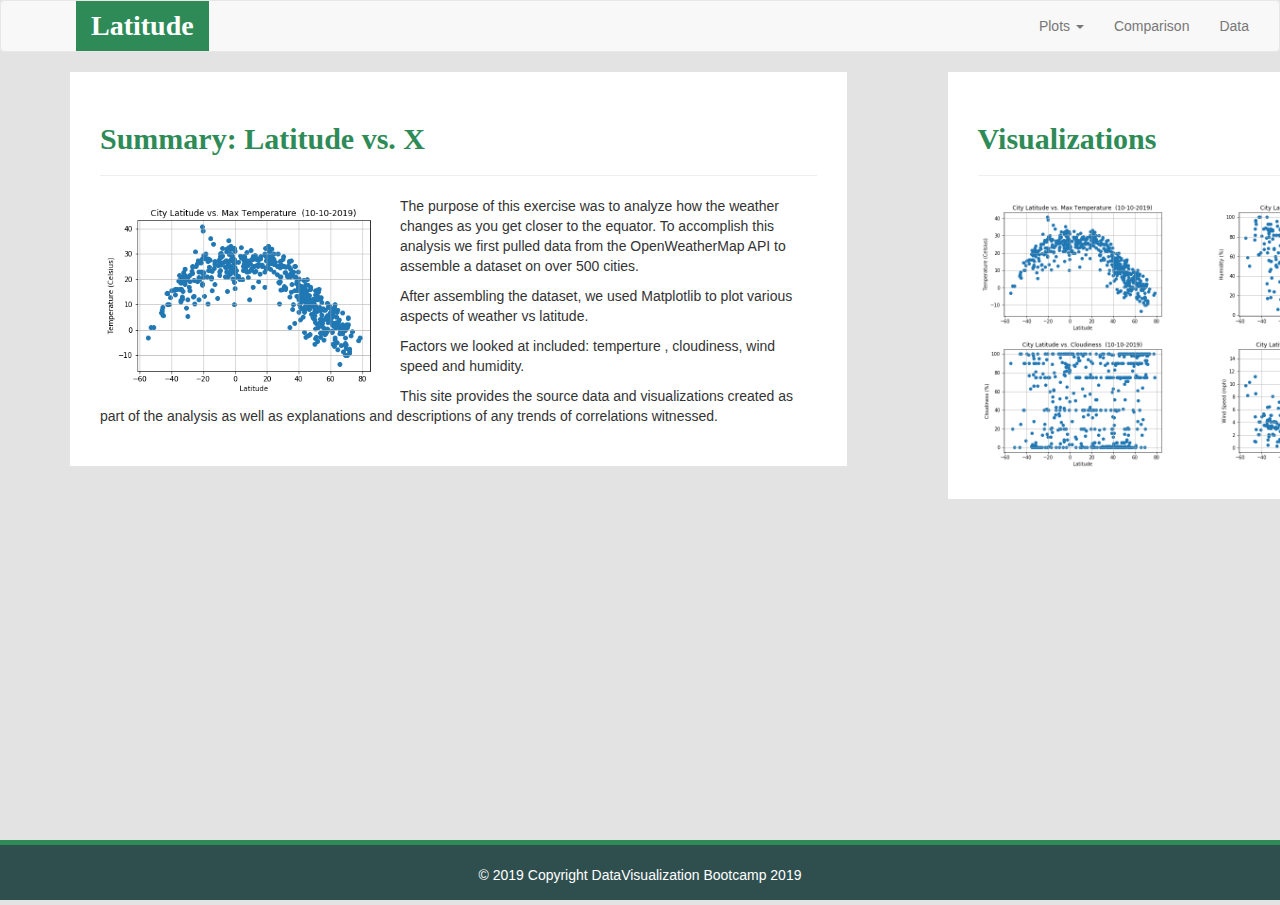
<file: index.html>
<!DOCTYPE html>
<html lang="en">

<head>
  <meta charset="UTF-8">
  <title>Web Visualization Dashboard</title>

  <!-- Latest compiled and minified CSS -->
  <link rel="stylesheet" href="https://maxcdn.bootstrapcdn.com/bootstrap/3.3.7/css/bootstrap.min.css">
  <link rel="stylesheet" href="style.css">

  <!-- jQuery library -->
  <script src="https://ajax.googleapis.com/ajax/libs/jquery/3.3.1/jquery.min.js"></script>

  <!-- Latest compiled JavaScript -->
  <script src="https://maxcdn.bootstrapcdn.com/bootstrap/3.3.7/js/bootstrap.min.js"></script>

</head>

<body >
  <nav class="navbar navbar-default my-navbar-padding">
    <div class="container-fluid">
      <div class="navbar-header">
          <button type="button" class="navbar-toggle" data-toggle="collapse" data-target="#myNavbar">
              <span class="icon-bar"></span>
              <span class="icon-bar"></span>
              <span class="icon-bar"></span> 
          </button>
        <a class="navbar-brand my-nav-brand" href="index.html">Latitude</a>
      </div>
      <div class="collapse navbar-collapse" id="myNavbar">
        <ul class="nav navbar-nav navbar-right">
          <li class="dropdown">
            <a class="dropdown-toggle" data-toggle="dropdown" href="#">Plots
            <span class="caret"></span></a>
            <ul class="dropdown-menu">
              <li><a href="maxTemp.html">Max Temperature</a></li>
              <li><a href="humidity.html">Humidity</a></li>
              <li><a href="cloudiness.html">Cloudiness</a></li>
              <li><a href="windSpeed.html">Wind Speed</a></li>
            </ul>
          </li>
          <li><a href="comparison.html">Comparison</a></li>
          <li><a href="data.html">Data</a></li>
        </ul>
      </div>
    </div>
  </nav>

  <div class="container">
    <div class="row">
      <div class="col-sm-9">
        <div class="col-sm-11 main-box">
        <h2 class="my-h2">Summary: Latitude vs. X</h2>
        <hr>
        <img src="images/max_temp.png" height=200px alt="Temps at the Equator" class="pull-left">
        <p>The purpose of this exercise was to analyze how the weather changes as you get closer to the equator. To accomplish this analysis we first pulled data from the OpenWeatherMap API to assemble a dataset on over 500 cities.</p>
        <p>After assembling the dataset, we used Matplotlib to plot various aspects of weather vs latitude. </p>
        <p>Factors we looked at included: temperture , cloudiness, wind speed and humidity. </p>
        <p>This site provides the source data and visualizations created as part of the analysis as well as explanations and descriptions of any trends of correlations witnessed.</p>
      </div>
      <div class="col-sm-1"></div>
      </div>
      <div class="col-sm-3">
        <div class="col-sm-12 image-box">
          <h2 class="my-h2">Visualizations</h2>
          <hr>
          <div class="row">
            <div class="col-sm-6">
              <a href="maxTemp.html"><img class="img-responsive" src="images/max_temp.png" alt="Temps at the Equator"></a>
            </div>
            <div class="col-sm-6">
              <a href="humidity.html"><img class="img-responsive" src="images/humidity.png" alt="Humidity at the Equator"></a>
            </div>
          </div>
          <div class="row">
            <div class="col-sm-6">
              <a href="cloudiness.html"><img class="img-responsive" src="images/cloudiness.png" alt="Cloudiness at the Equator"></a>
            </div>
            <div class="col-sm-6">
              <a href="windSpeed.html"><img class="img-responsive" src="images/wind_speed.png" alt="Wind Speed at the Equator"></a>
            </div>
          </div>
        </div>
      </div>
      </div>
    </div>
  </div>

  <div class="footer navbar-fixed-bottom">
    <div class="text-center">© 2019 Copyright DataVisualization Bootcamp 2019</div>
  </div>
</body>

</html>
</file>
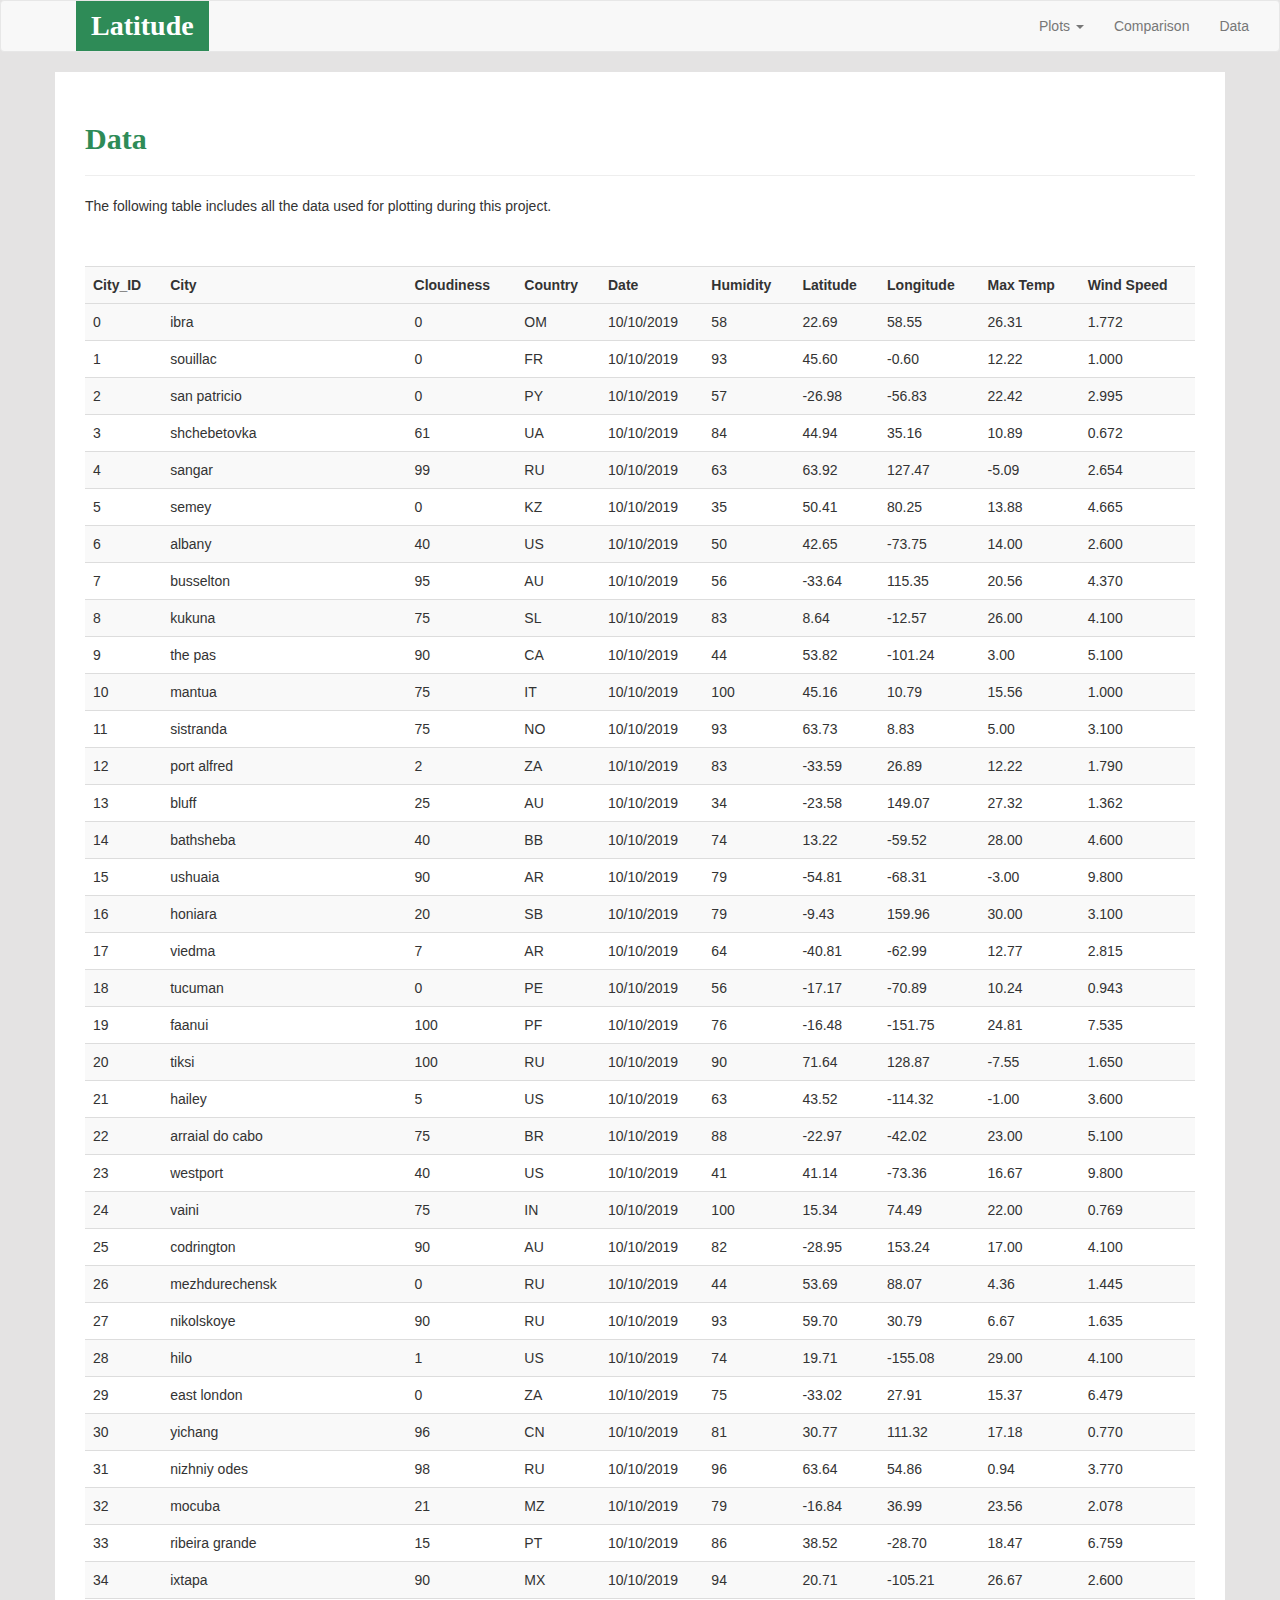
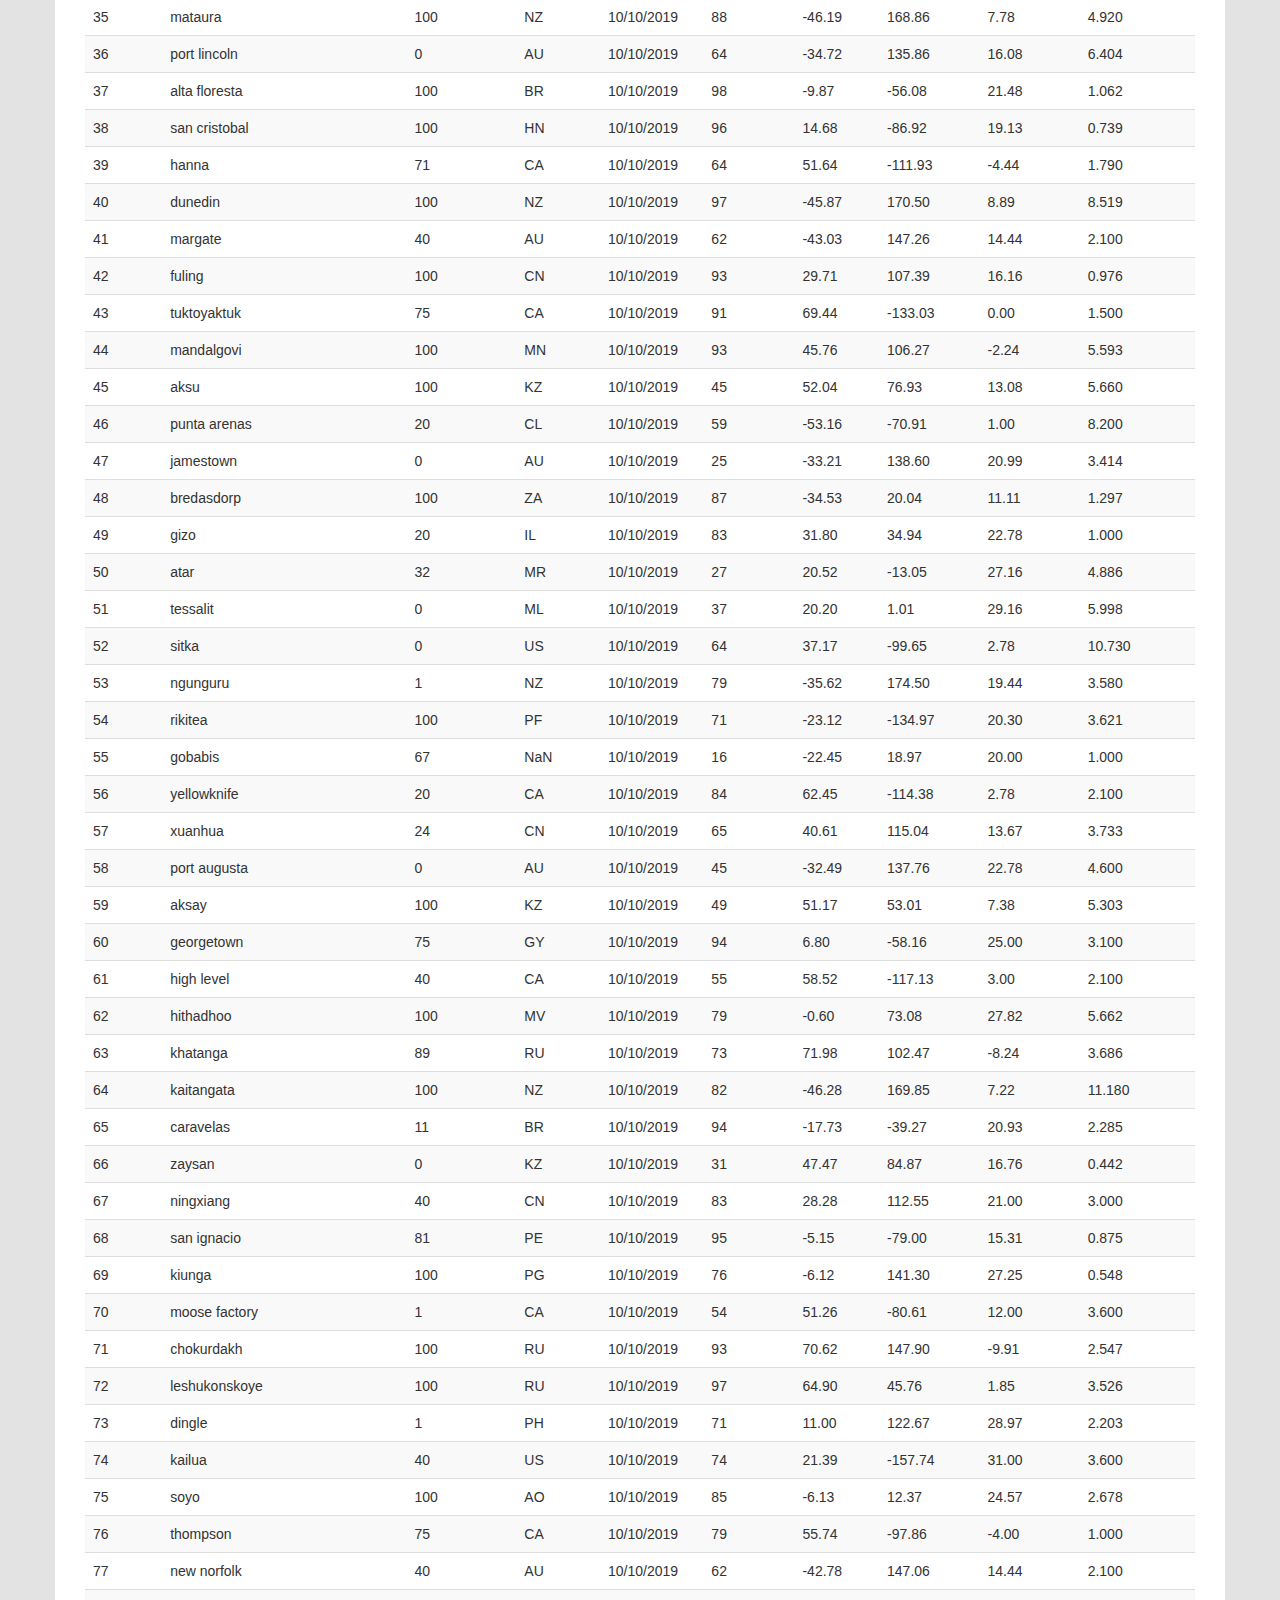
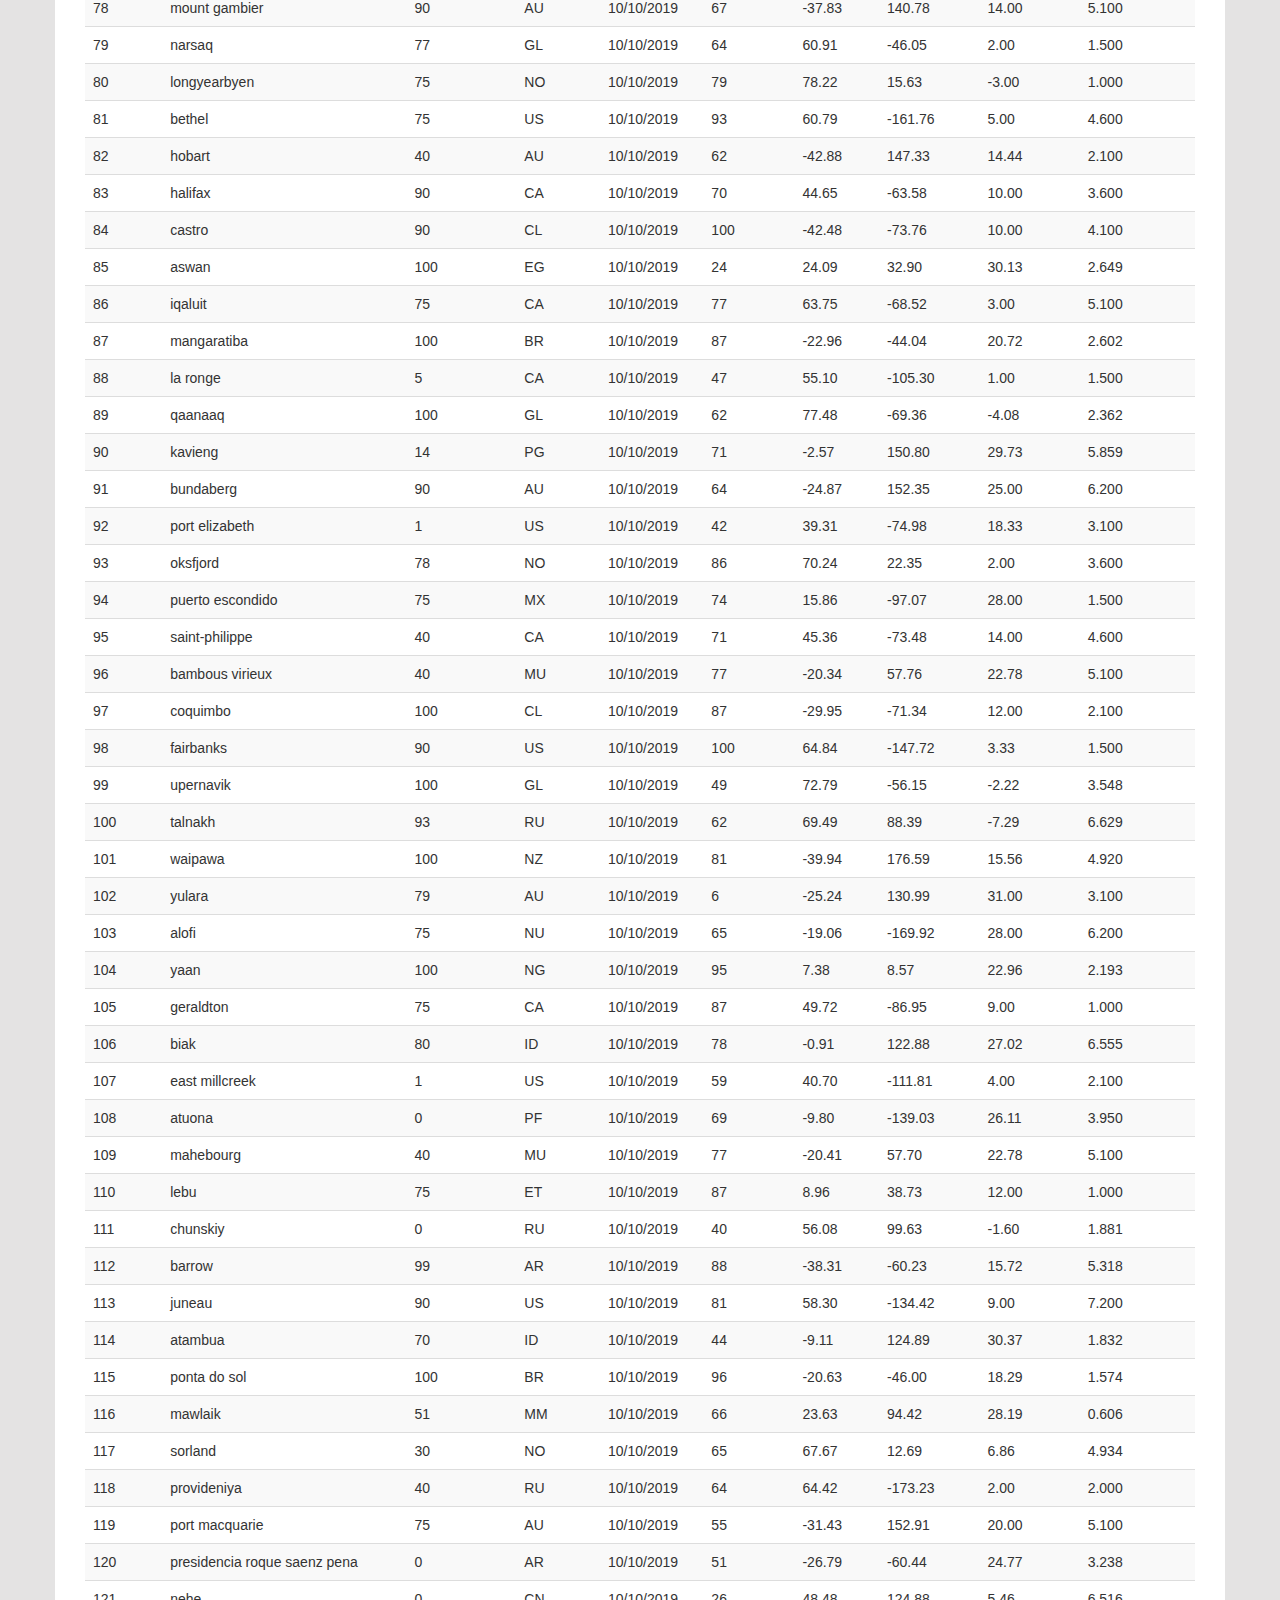
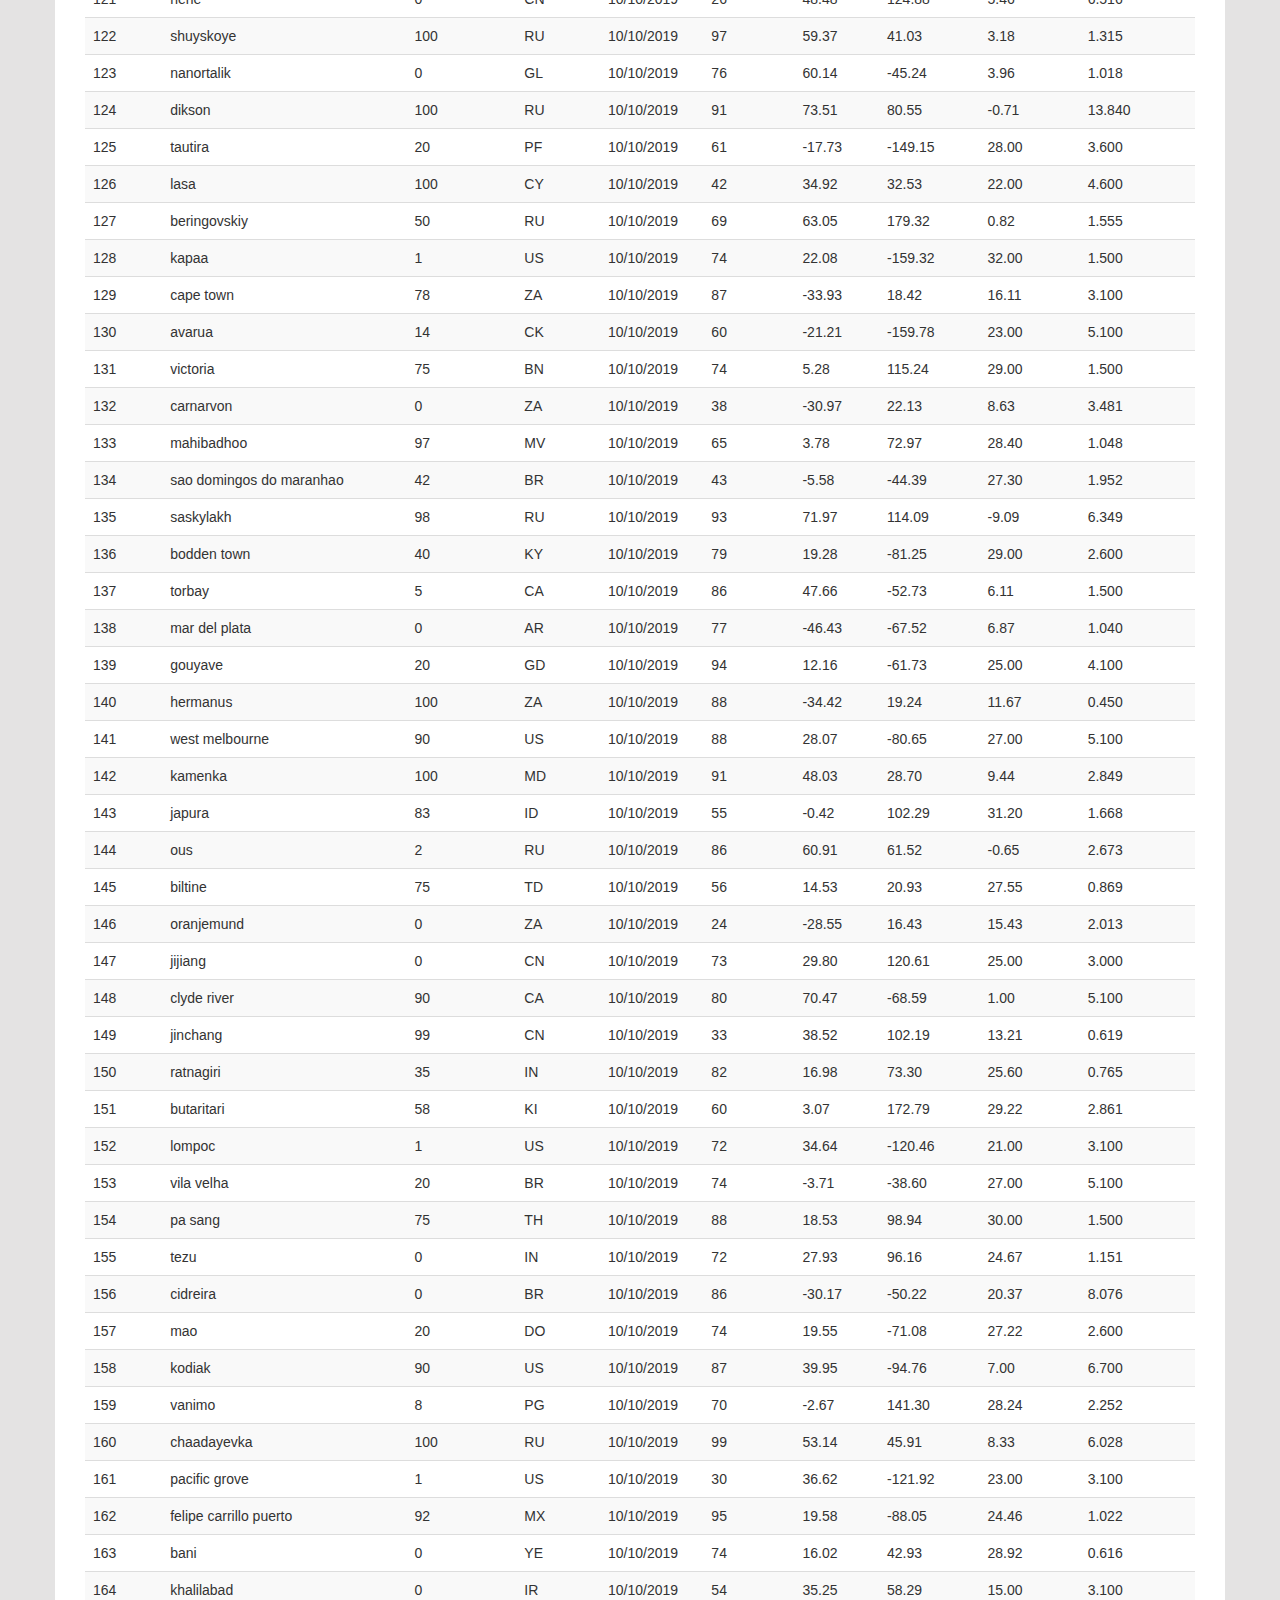
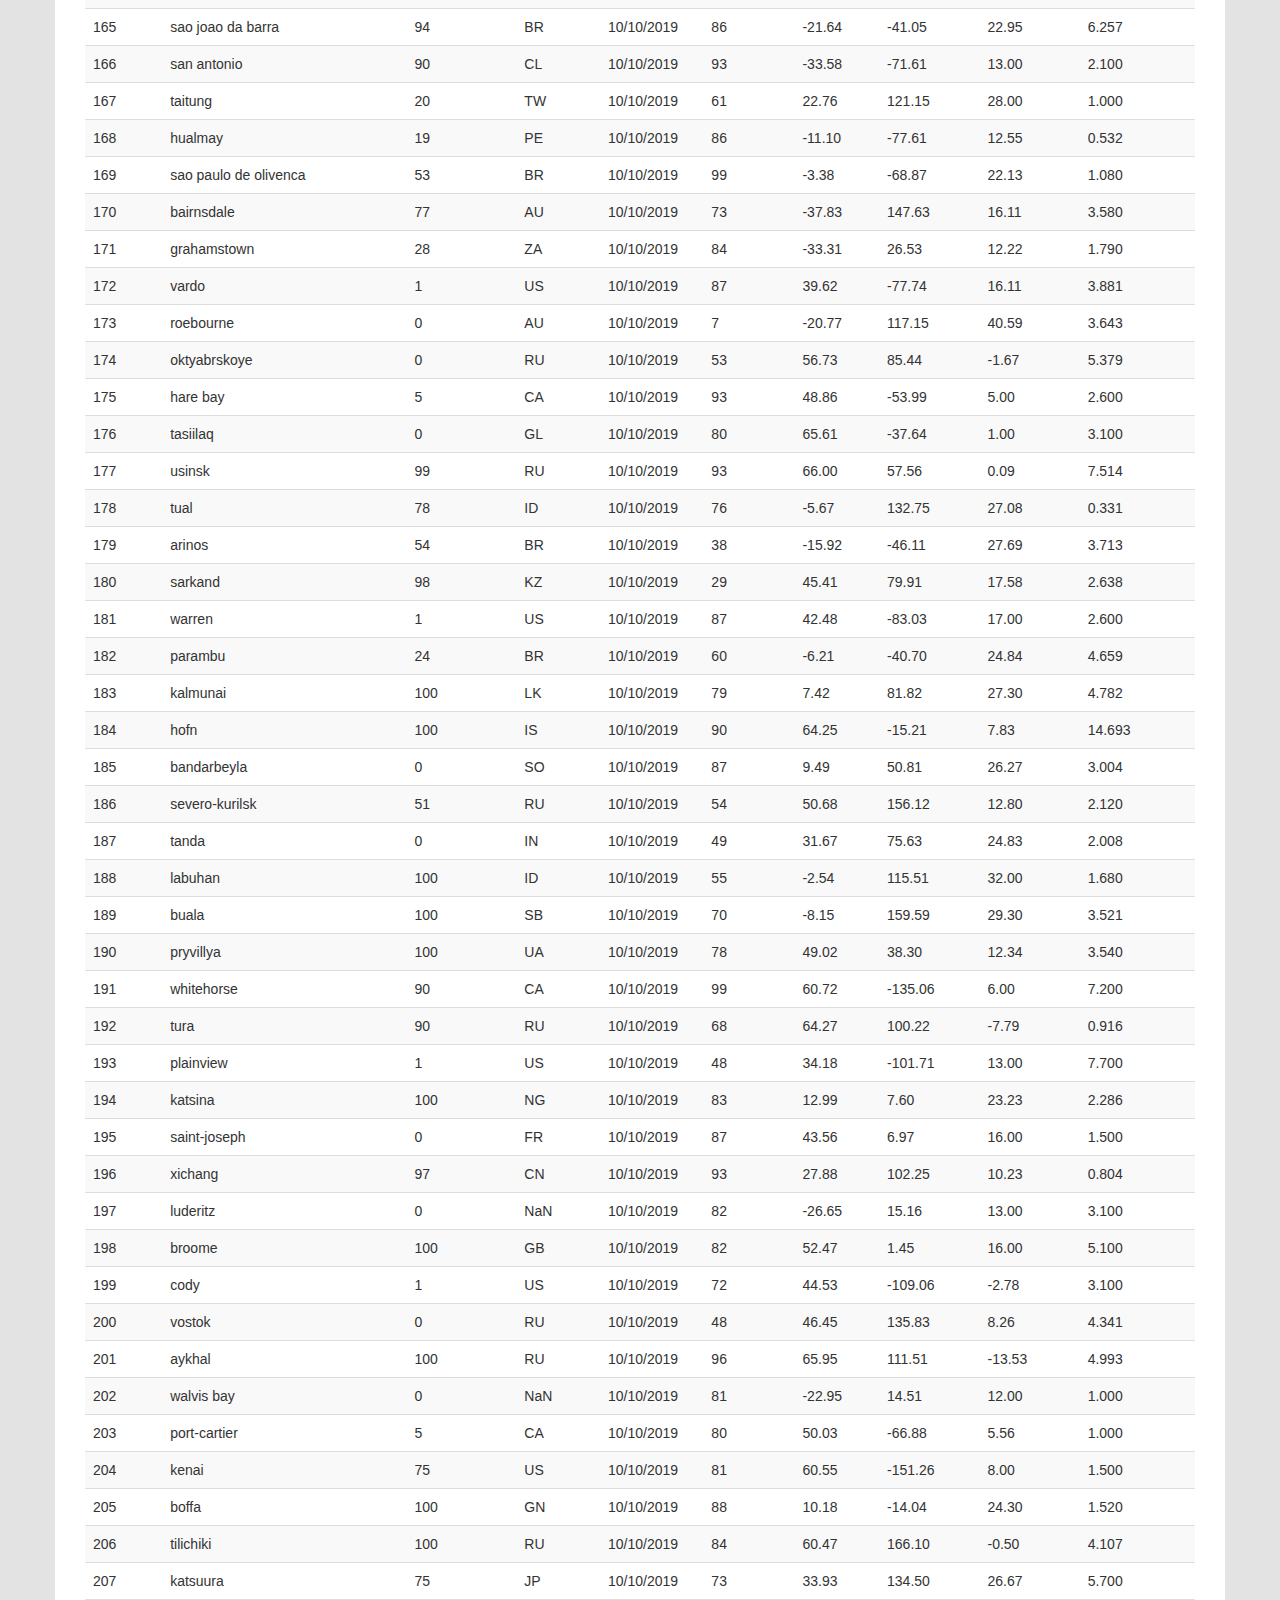
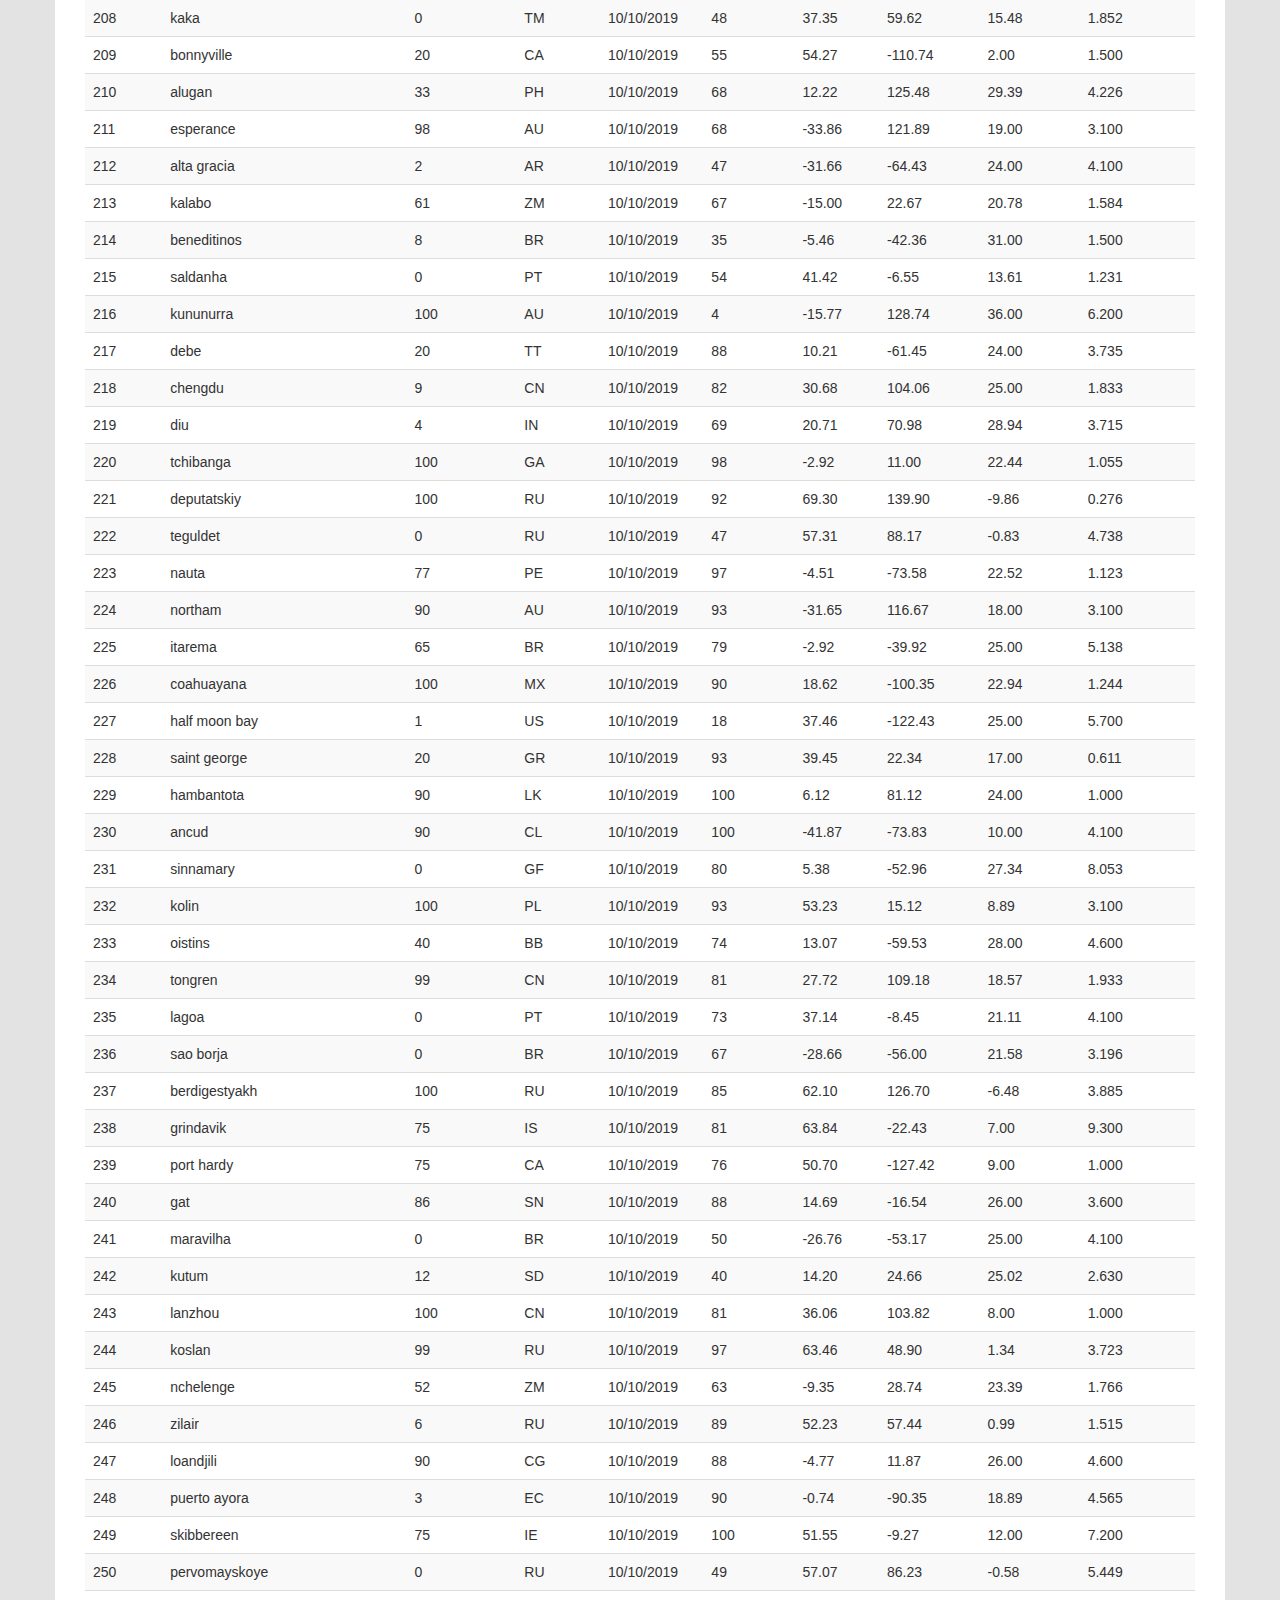
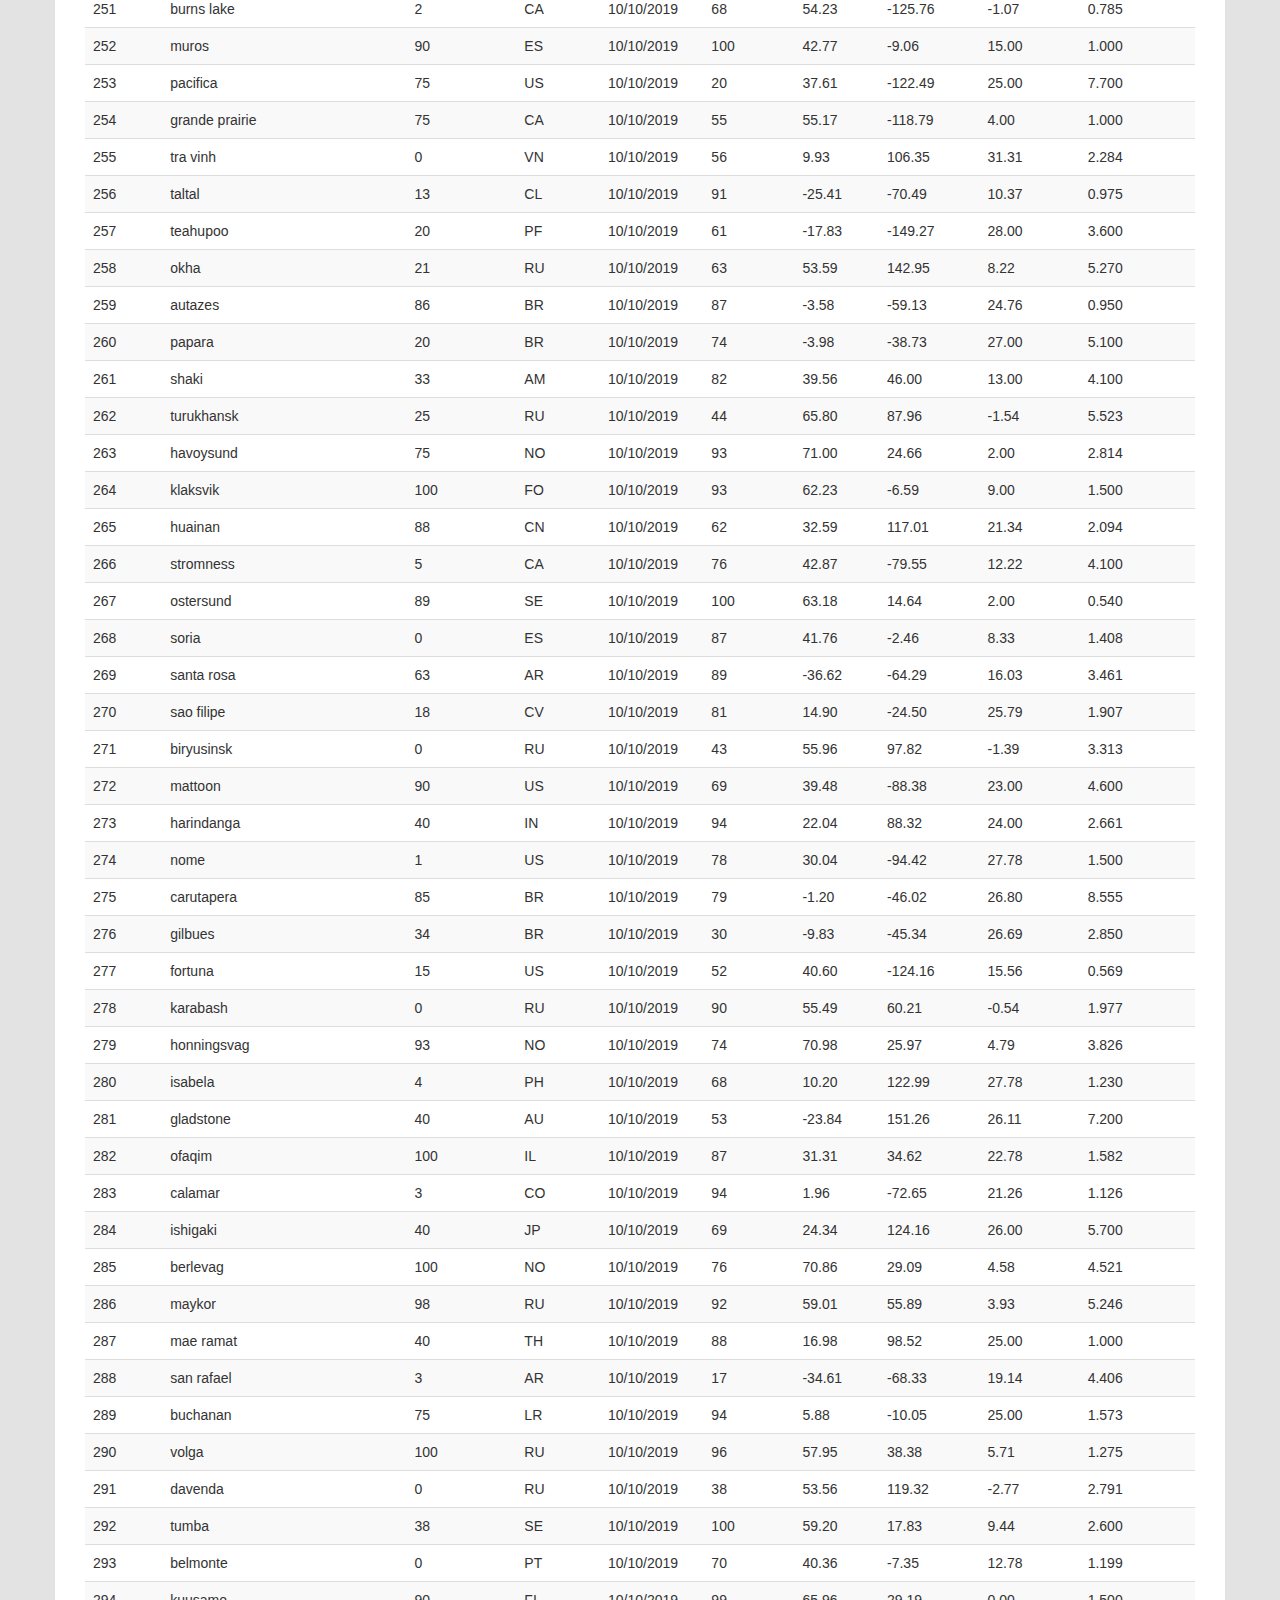
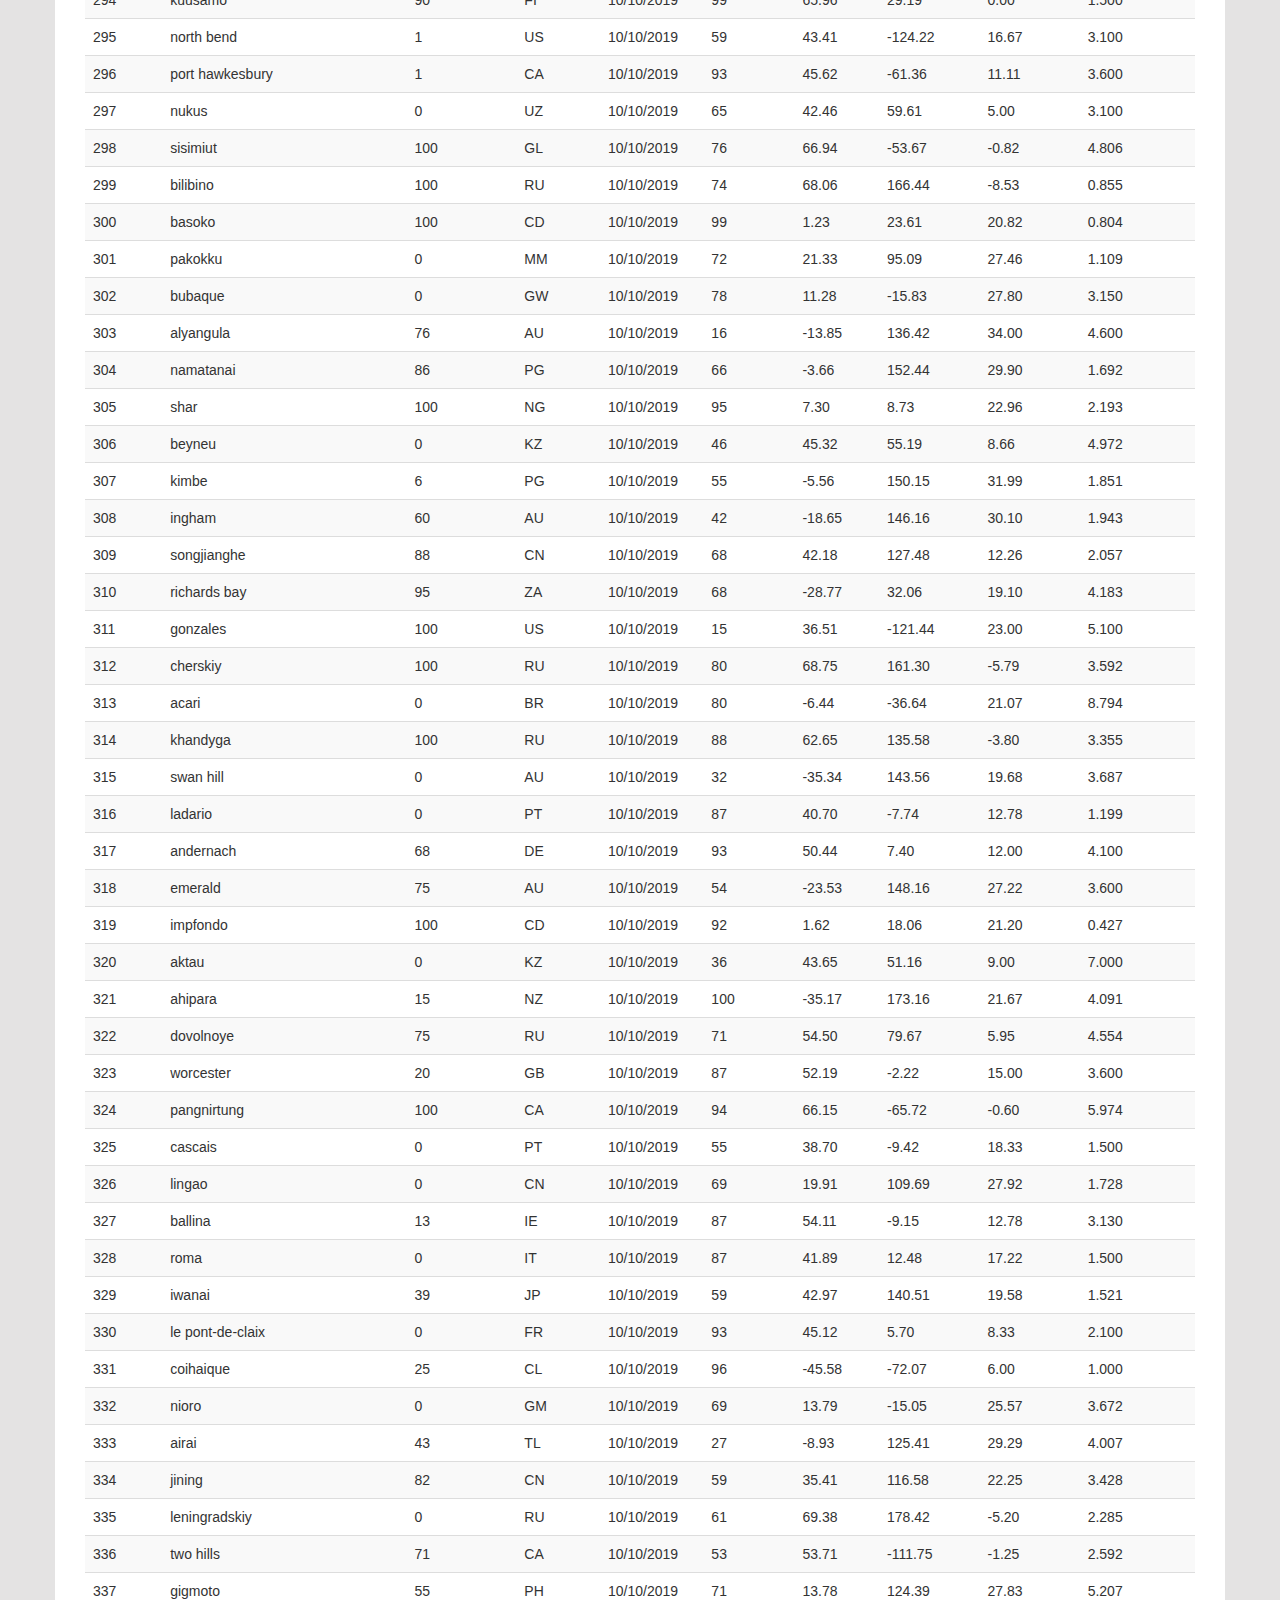
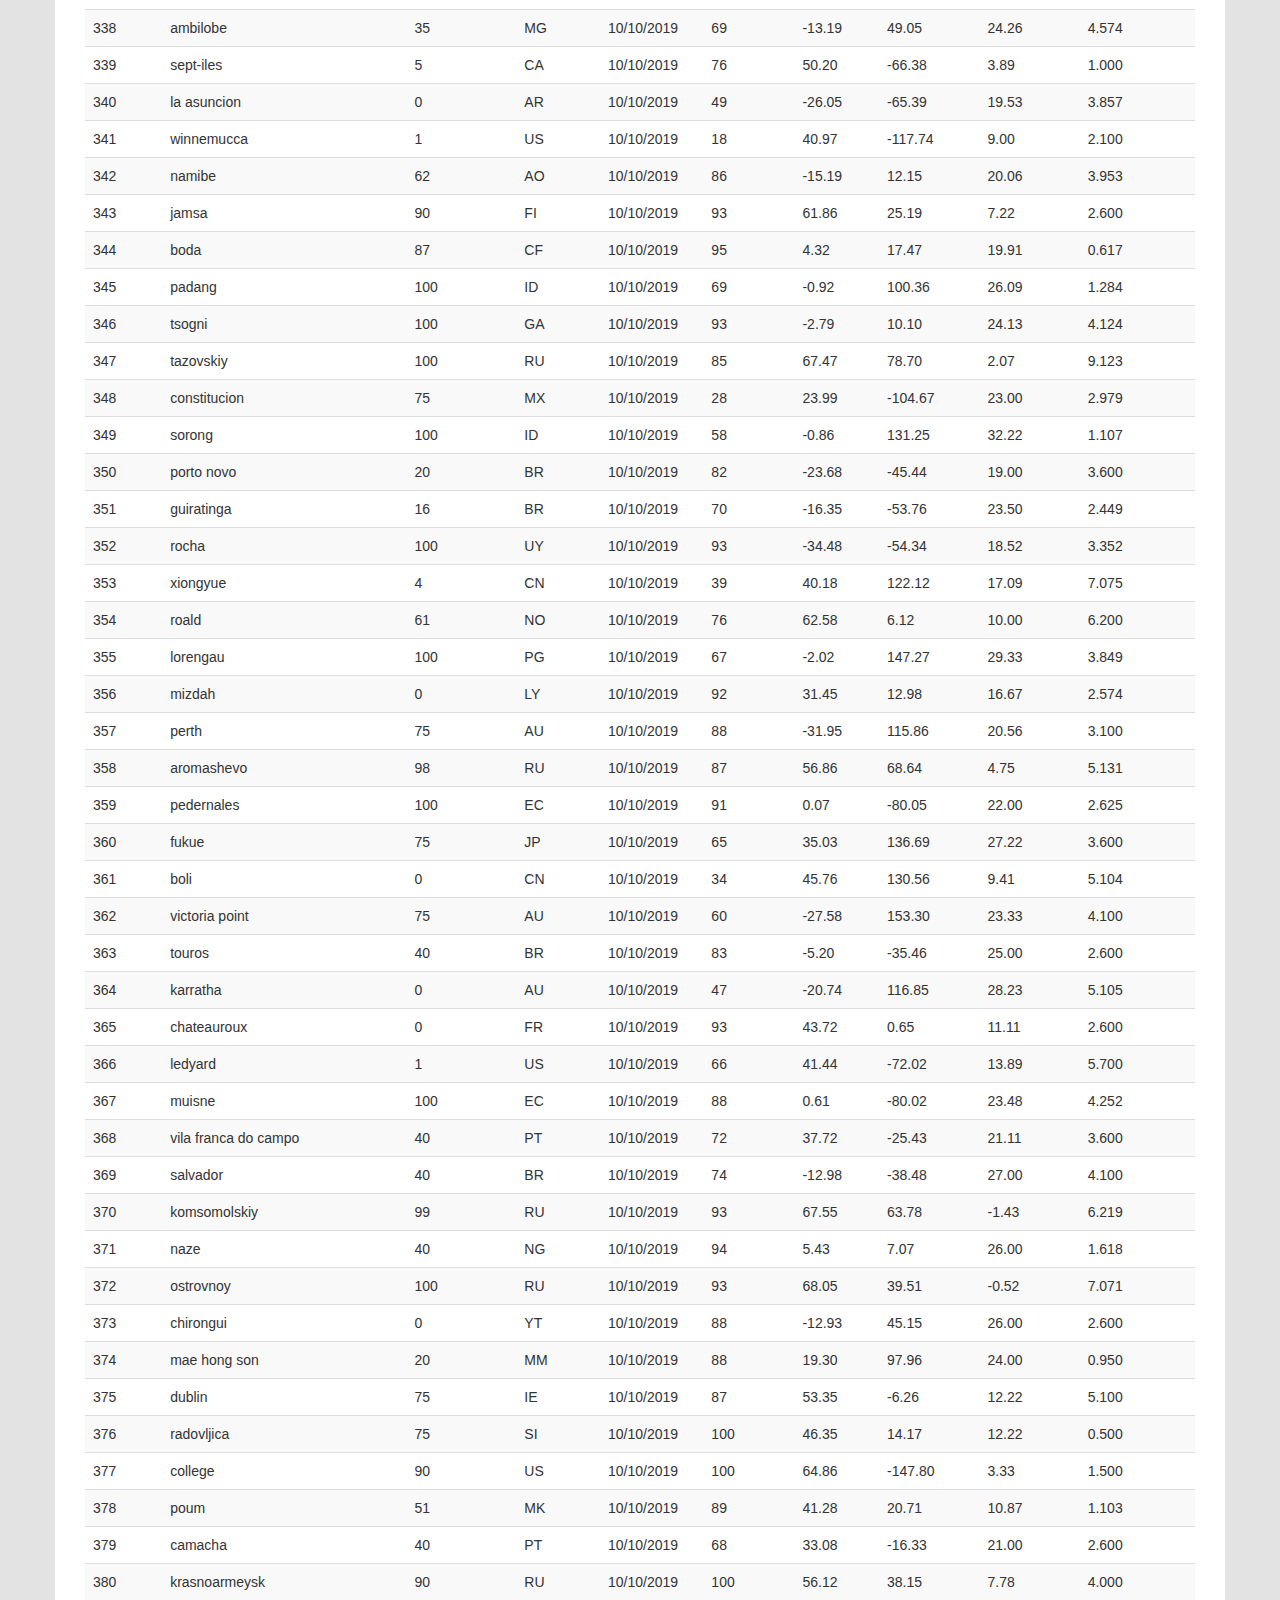
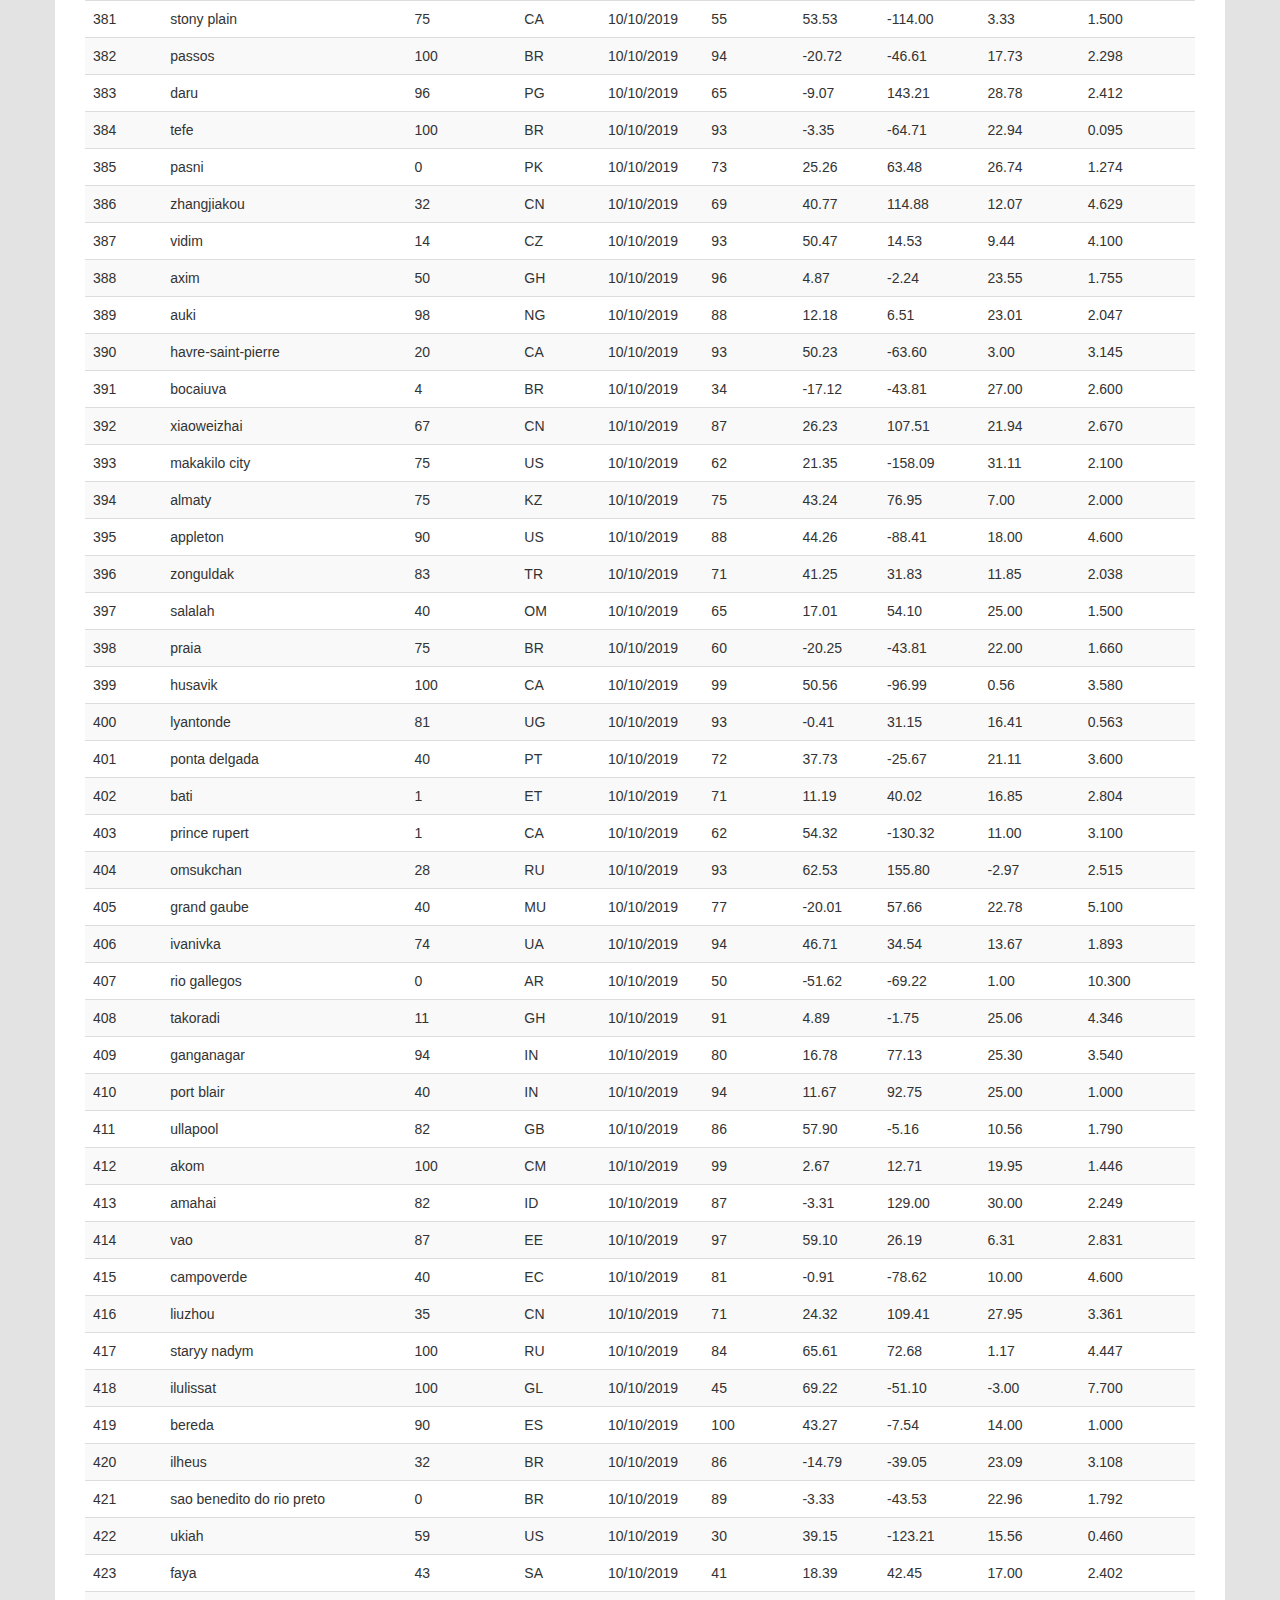
<file: data.html>
<!DOCTYPE html>
<html lang="en">

<head>
  <meta charset="UTF-8">
  <title>Web Visualization Dashboard</title>

  <!-- Latest compiled and minified CSS -->
  <link rel="stylesheet" href="https://maxcdn.bootstrapcdn.com/bootstrap/3.3.7/css/bootstrap.min.css">
  <link rel="stylesheet" href="style.css">

  <!-- jQuery library -->
  <script src="https://ajax.googleapis.com/ajax/libs/jquery/3.3.1/jquery.min.js"></script>

  <!-- Latest compiled JavaScript -->
  <script src="https://maxcdn.bootstrapcdn.com/bootstrap/3.3.7/js/bootstrap.min.js"></script>

</head>

<body >
  <nav class="navbar navbar-default my-navbar-padding">
    <div class="container-fluid">
      <div class="navbar-header">
          <button type="button" class="navbar-toggle" data-toggle="collapse" data-target="#myNavbar">
              <span class="icon-bar"></span>
              <span class="icon-bar"></span>
              <span class="icon-bar"></span> 
          </button>
        <a class="navbar-brand my-nav-brand" href="index.html">Latitude</a>
      </div>
      <div class="collapse navbar-collapse" id="myNavbar">
        <ul class="nav navbar-nav navbar-right">
          <li class="dropdown">
            <a class="dropdown-toggle" data-toggle="dropdown" href="#">Plots
            <span class="caret"></span></a>
            <ul class="dropdown-menu">
              <li><a href="maxTemp.html">Max Temperature</a></li>
              <li><a href="humidity.html">Humidity</a></li>
              <li><a href="cloudiness.html">Cloudiness</a></li>
              <li><a href="windSpeed.html">Wind Speed</a></li>
            </ul>
          </li>
          <li><a href="comparison.html">Comparison</a></li>
          <li><a href="data.html">Data</a></li>
        </ul>
      </div>
    </div>
  </nav>

  <div class="container main-box">
    <h2 class="my-h2">Data</h2>
    <hr>
    <p>The following table includes all the data used for plotting during this project.</p>
    <br><br>
    <div class="table-responsive">
        <table class="table table-striped">
            <col>
                <tr>
                    <th>City_ID</th>
                    <th>City</th>
                    <th>Cloudiness</th>
                    <th>Country</th>
                    <th>Date</th>
                    <th>Humidity</th>
                    <th>Latitude</th>
                    <th>Longitude</th>
                    <th>Max Temp</th>
                    <th>Wind Speed</th>
                    </tr>
 <tr>
  <tr>      
  <!--<th>0</th>  -->
  <td align="left">0</td>
  <td align="left">ibra</td>
  <td align="left">0</td>
  <td align="left">OM</td>
  <td align="left">10/10/2019</td>
  <td align="left">58</td>
  <td align="left">22.69</td>
  <td align="left">58.55</td>
  <td align="left">26.31</td>
  <td align="left">1.772</td>
</tr>
<tr>
  <!--<th>1</th>  -->
  <td align="left">1</td>
  <td align="left">souillac</td>
  <td align="left">0</td>
  <td align="left">FR</td>
  <td align="left">10/10/2019</td>
  <td align="left">93</td>
  <td align="left">45.60</td>
  <td align="left">-0.60</td>
  <td align="left">12.22</td>
  <td align="left">1.000</td>
</tr>
<tr>
  <!--<th>2</th>  -->
  <td align="left">2</td>
  <td align="left">san patricio</td>
  <td align="left">0</td>
  <td align="left">PY</td>
  <td align="left">10/10/2019</td>
  <td align="left">57</td>
  <td align="left">-26.98</td>
  <td align="left">-56.83</td>
  <td align="left">22.42</td>
  <td align="left">2.995</td>
</tr>
<tr>
  <!--<th>3</th>  -->
  <td align="left">3</td>
  <td align="left">shchebetovka</td>
  <td align="left">61</td>
  <td align="left">UA</td>
  <td align="left">10/10/2019</td>
  <td align="left">84</td>
  <td align="left">44.94</td>
  <td align="left">35.16</td>
  <td align="left">10.89</td>
  <td align="left">0.672</td>
</tr>
<tr>
  <!--<th>4</th>  -->
  <td align="left">4</td>
  <td align="left">sangar</td>
  <td align="left">99</td>
  <td align="left">RU</td>
  <td align="left">10/10/2019</td>
  <td align="left">63</td>
  <td align="left">63.92</td>
  <td align="left">127.47</td>
  <td align="left">-5.09</td>
  <td align="left">2.654</td>
</tr>
<tr>
  <!--<th>5</th>  -->
  <td align="left">5</td>
  <td align="left">semey</td>
  <td align="left">0</td>
  <td align="left">KZ</td>
  <td align="left">10/10/2019</td>
  <td align="left">35</td>
  <td align="left">50.41</td>
  <td align="left">80.25</td>
  <td align="left">13.88</td>
  <td align="left">4.665</td>
</tr>
<tr>
  <!--<th>6</th>  -->
  <td align="left">6</td>
  <td align="left">albany</td>
  <td align="left">40</td>
  <td align="left">US</td>
  <td align="left">10/10/2019</td>
  <td align="left">50</td>
  <td align="left">42.65</td>
  <td align="left">-73.75</td>
  <td align="left">14.00</td>
  <td align="left">2.600</td>
</tr>
<tr>
  <!--<th>7</th>  -->
  <td align="left">7</td>
  <td align="left">busselton</td>
  <td align="left">95</td>
  <td align="left">AU</td>
  <td align="left">10/10/2019</td>
  <td align="left">56</td>
  <td align="left">-33.64</td>
  <td align="left">115.35</td>
  <td align="left">20.56</td>
  <td align="left">4.370</td>
</tr>
<tr>
  <!--<th>8</th>  -->
  <td align="left">8</td>
  <td align="left">kukuna</td>
  <td align="left">75</td>
  <td align="left">SL</td>
  <td align="left">10/10/2019</td>
  <td align="left">83</td>
  <td align="left">8.64</td>
  <td align="left">-12.57</td>
  <td align="left">26.00</td>
  <td align="left">4.100</td>
</tr>
<tr>
  <!--<th>9</th>  -->
  <td align="left">9</td>
  <td align="left">the pas</td>
  <td align="left">90</td>
  <td align="left">CA</td>
  <td align="left">10/10/2019</td>
  <td align="left">44</td>
  <td align="left">53.82</td>
  <td align="left">-101.24</td>
  <td align="left">3.00</td>
  <td align="left">5.100</td>
</tr>
<tr>
  <!--<th>10</th>  -->
  <td align="left">10</td>
  <td align="left">mantua</td>
  <td align="left">75</td>
  <td align="left">IT</td>
  <td align="left">10/10/2019</td>
  <td align="left">100</td>
  <td align="left">45.16</td>
  <td align="left">10.79</td>
  <td align="left">15.56</td>
  <td align="left">1.000</td>
</tr>
<tr>
  <!--<th>11</th>  -->
  <td align="left">11</td>
  <td align="left">sistranda</td>
  <td align="left">75</td>
  <td align="left">NO</td>
  <td align="left">10/10/2019</td>
  <td align="left">93</td>
  <td align="left">63.73</td>
  <td align="left">8.83</td>
  <td align="left">5.00</td>
  <td align="left">3.100</td>
</tr>
<tr>
  <!--<th>12</th>  -->
  <td align="left">12</td>
  <td align="left">port alfred</td>
  <td align="left">2</td>
  <td align="left">ZA</td>
  <td align="left">10/10/2019</td>
  <td align="left">83</td>
  <td align="left">-33.59</td>
  <td align="left">26.89</td>
  <td align="left">12.22</td>
  <td align="left">1.790</td>
</tr>
<tr>
  <!--<th>13</th>  -->
  <td align="left">13</td>
  <td align="left">bluff</td>
  <td align="left">25</td>
  <td align="left">AU</td>
  <td align="left">10/10/2019</td>
  <td align="left">34</td>
  <td align="left">-23.58</td>
  <td align="left">149.07</td>
  <td align="left">27.32</td>
  <td align="left">1.362</td>
</tr>
<tr>
  <!--<th>14</th>  -->
  <td align="left">14</td>
  <td align="left">bathsheba</td>
  <td align="left">40</td>
  <td align="left">BB</td>
  <td align="left">10/10/2019</td>
  <td align="left">74</td>
  <td align="left">13.22</td>
  <td align="left">-59.52</td>
  <td align="left">28.00</td>
  <td align="left">4.600</td>
</tr>
<tr>
  <!--<th>15</th>  -->
  <td align="left">15</td>
  <td align="left">ushuaia</td>
  <td align="left">90</td>
  <td align="left">AR</td>
  <td align="left">10/10/2019</td>
  <td align="left">79</td>
  <td align="left">-54.81</td>
  <td align="left">-68.31</td>
  <td align="left">-3.00</td>
  <td align="left">9.800</td>
</tr>
<tr>
  <!--<th>16</th>  -->
  <td align="left">16</td>
  <td align="left">honiara</td>
  <td align="left">20</td>
  <td align="left">SB</td>
  <td align="left">10/10/2019</td>
  <td align="left">79</td>
  <td align="left">-9.43</td>
  <td align="left">159.96</td>
  <td align="left">30.00</td>
  <td align="left">3.100</td>
</tr>
<tr>
  <!--<th>17</th>  -->
  <td align="left">17</td>
  <td align="left">viedma</td>
  <td align="left">7</td>
  <td align="left">AR</td>
  <td align="left">10/10/2019</td>
  <td align="left">64</td>
  <td align="left">-40.81</td>
  <td align="left">-62.99</td>
  <td align="left">12.77</td>
  <td align="left">2.815</td>
</tr>
<tr>
  <!--<th>18</th>  -->
  <td align="left">18</td>
  <td align="left">tucuman</td>
  <td align="left">0</td>
  <td align="left">PE</td>
  <td align="left">10/10/2019</td>
  <td align="left">56</td>
  <td align="left">-17.17</td>
  <td align="left">-70.89</td>
  <td align="left">10.24</td>
  <td align="left">0.943</td>
</tr>
<tr>
  <!--<th>19</th>  -->
  <td align="left">19</td>
  <td align="left">faanui</td>
  <td align="left">100</td>
  <td align="left">PF</td>
  <td align="left">10/10/2019</td>
  <td align="left">76</td>
  <td align="left">-16.48</td>
  <td align="left">-151.75</td>
  <td align="left">24.81</td>
  <td align="left">7.535</td>
</tr>
<tr>
  <!--<th>20</th>  -->
  <td align="left">20</td>
  <td align="left">tiksi</td>
  <td align="left">100</td>
  <td align="left">RU</td>
  <td align="left">10/10/2019</td>
  <td align="left">90</td>
  <td align="left">71.64</td>
  <td align="left">128.87</td>
  <td align="left">-7.55</td>
  <td align="left">1.650</td>
</tr>
<tr>
  <!--<th>21</th>  -->
  <td align="left">21</td>
  <td align="left">hailey</td>
  <td align="left">5</td>
  <td align="left">US</td>
  <td align="left">10/10/2019</td>
  <td align="left">63</td>
  <td align="left">43.52</td>
  <td align="left">-114.32</td>
  <td align="left">-1.00</td>
  <td align="left">3.600</td>
</tr>
<tr>
  <!--<th>22</th>  -->
  <td align="left">22</td>
  <td align="left">arraial do cabo</td>
  <td align="left">75</td>
  <td align="left">BR</td>
  <td align="left">10/10/2019</td>
  <td align="left">88</td>
  <td align="left">-22.97</td>
  <td align="left">-42.02</td>
  <td align="left">23.00</td>
  <td align="left">5.100</td>
</tr>
<tr>
  <!--<th>23</th>  -->
  <td align="left">23</td>
  <td align="left">westport</td>
  <td align="left">40</td>
  <td align="left">US</td>
  <td align="left">10/10/2019</td>
  <td align="left">41</td>
  <td align="left">41.14</td>
  <td align="left">-73.36</td>
  <td align="left">16.67</td>
  <td align="left">9.800</td>
</tr>
<tr>
  <!--<th>24</th>  -->
  <td align="left">24</td>
  <td align="left">vaini</td>
  <td align="left">75</td>
  <td align="left">IN</td>
  <td align="left">10/10/2019</td>
  <td align="left">100</td>
  <td align="left">15.34</td>
  <td align="left">74.49</td>
  <td align="left">22.00</td>
  <td align="left">0.769</td>
</tr>
<tr>
  <!--<th>25</th>  -->
  <td align="left">25</td>
  <td align="left">codrington</td>
  <td align="left">90</td>
  <td align="left">AU</td>
  <td align="left">10/10/2019</td>
  <td align="left">82</td>
  <td align="left">-28.95</td>
  <td align="left">153.24</td>
  <td align="left">17.00</td>
  <td align="left">4.100</td>
</tr>
<tr>
  <!--<th>26</th>  -->
  <td align="left">26</td>
  <td align="left">mezhdurechensk</td>
  <td align="left">0</td>
  <td align="left">RU</td>
  <td align="left">10/10/2019</td>
  <td align="left">44</td>
  <td align="left">53.69</td>
  <td align="left">88.07</td>
  <td align="left">4.36</td>
  <td align="left">1.445</td>
</tr>
<tr>
  <!--<th>27</th>  -->
  <td align="left">27</td>
  <td align="left">nikolskoye</td>
  <td align="left">90</td>
  <td align="left">RU</td>
  <td align="left">10/10/2019</td>
  <td align="left">93</td>
  <td align="left">59.70</td>
  <td align="left">30.79</td>
  <td align="left">6.67</td>
  <td align="left">1.635</td>
</tr>
<tr>
  <!--<th>28</th>  -->
  <td align="left">28</td>
  <td align="left">hilo</td>
  <td align="left">1</td>
  <td align="left">US</td>
  <td align="left">10/10/2019</td>
  <td align="left">74</td>
  <td align="left">19.71</td>
  <td align="left">-155.08</td>
  <td align="left">29.00</td>
  <td align="left">4.100</td>
</tr>
<tr>
  <!--<th>29</th>  -->
  <td align="left">29</td>
  <td align="left">east london</td>
  <td align="left">0</td>
  <td align="left">ZA</td>
  <td align="left">10/10/2019</td>
  <td align="left">75</td>
  <td align="left">-33.02</td>
  <td align="left">27.91</td>
  <td align="left">15.37</td>
  <td align="left">6.479</td>
</tr>
<tr>
  <!--<th>30</th>  -->
  <td align="left">30</td>
  <td align="left">yichang</td>
  <td align="left">96</td>
  <td align="left">CN</td>
  <td align="left">10/10/2019</td>
  <td align="left">81</td>
  <td align="left">30.77</td>
  <td align="left">111.32</td>
  <td align="left">17.18</td>
  <td align="left">0.770</td>
</tr>
<tr>
  <!--<th>31</th>  -->
  <td align="left">31</td>
  <td align="left">nizhniy odes</td>
  <td align="left">98</td>
  <td align="left">RU</td>
  <td align="left">10/10/2019</td>
  <td align="left">96</td>
  <td align="left">63.64</td>
  <td align="left">54.86</td>
  <td align="left">0.94</td>
  <td align="left">3.770</td>
</tr>
<tr>
  <!--<th>32</th>  -->
  <td align="left">32</td>
  <td align="left">mocuba</td>
  <td align="left">21</td>
  <td align="left">MZ</td>
  <td align="left">10/10/2019</td>
  <td align="left">79</td>
  <td align="left">-16.84</td>
  <td align="left">36.99</td>
  <td align="left">23.56</td>
  <td align="left">2.078</td>
</tr>
<tr>
  <!--<th>33</th>  -->
  <td align="left">33</td>
  <td align="left">ribeira grande</td>
  <td align="left">15</td>
  <td align="left">PT</td>
  <td align="left">10/10/2019</td>
  <td align="left">86</td>
  <td align="left">38.52</td>
  <td align="left">-28.70</td>
  <td align="left">18.47</td>
  <td align="left">6.759</td>
</tr>
<tr>
  <!--<th>34</th>  -->
  <td align="left">34</td>
  <td align="left">ixtapa</td>
  <td align="left">90</td>
  <td align="left">MX</td>
  <td align="left">10/10/2019</td>
  <td align="left">94</td>
  <td align="left">20.71</td>
  <td align="left">-105.21</td>
  <td align="left">26.67</td>
  <td align="left">2.600</td>
</tr>
<tr>
  <!--<th>35</th>  -->
  <td align="left">35</td>
  <td align="left">mataura</td>
  <td align="left">100</td>
  <td align="left">NZ</td>
  <td align="left">10/10/2019</td>
  <td align="left">88</td>
  <td align="left">-46.19</td>
  <td align="left">168.86</td>
  <td align="left">7.78</td>
  <td align="left">4.920</td>
</tr>
<tr>
  <!--<th>36</th>  -->
  <td align="left">36</td>
  <td align="left">port lincoln</td>
  <td align="left">0</td>
  <td align="left">AU</td>
  <td align="left">10/10/2019</td>
  <td align="left">64</td>
  <td align="left">-34.72</td>
  <td align="left">135.86</td>
  <td align="left">16.08</td>
  <td align="left">6.404</td>
</tr>
<tr>
  <!--<th>37</th>  -->
  <td align="left">37</td>
  <td align="left">alta floresta</td>
  <td align="left">100</td>
  <td align="left">BR</td>
  <td align="left">10/10/2019</td>
  <td align="left">98</td>
  <td align="left">-9.87</td>
  <td align="left">-56.08</td>
  <td align="left">21.48</td>
  <td align="left">1.062</td>
</tr>
<tr>
  <!--<th>38</th>  -->
  <td align="left">38</td>
  <td align="left">san cristobal</td>
  <td align="left">100</td>
  <td align="left">HN</td>
  <td align="left">10/10/2019</td>
  <td align="left">96</td>
  <td align="left">14.68</td>
  <td align="left">-86.92</td>
  <td align="left">19.13</td>
  <td align="left">0.739</td>
</tr>
<tr>
  <!--<th>39</th>  -->
  <td align="left">39</td>
  <td align="left">hanna</td>
  <td align="left">71</td>
  <td align="left">CA</td>
  <td align="left">10/10/2019</td>
  <td align="left">64</td>
  <td align="left">51.64</td>
  <td align="left">-111.93</td>
  <td align="left">-4.44</td>
  <td align="left">1.790</td>
</tr>
<tr>
  <!--<th>40</th>  -->
  <td align="left">40</td>
  <td align="left">dunedin</td>
  <td align="left">100</td>
  <td align="left">NZ</td>
  <td align="left">10/10/2019</td>
  <td align="left">97</td>
  <td align="left">-45.87</td>
  <td align="left">170.50</td>
  <td align="left">8.89</td>
  <td align="left">8.519</td>
</tr>
<tr>
  <!--<th>41</th>  -->
  <td align="left">41</td>
  <td align="left">margate</td>
  <td align="left">40</td>
  <td align="left">AU</td>
  <td align="left">10/10/2019</td>
  <td align="left">62</td>
  <td align="left">-43.03</td>
  <td align="left">147.26</td>
  <td align="left">14.44</td>
  <td align="left">2.100</td>
</tr>
<tr>
  <!--<th>42</th>  -->
  <td align="left">42</td>
  <td align="left">fuling</td>
  <td align="left">100</td>
  <td align="left">CN</td>
  <td align="left">10/10/2019</td>
  <td align="left">93</td>
  <td align="left">29.71</td>
  <td align="left">107.39</td>
  <td align="left">16.16</td>
  <td align="left">0.976</td>
</tr>
<tr>
  <!--<th>43</th>  -->
  <td align="left">43</td>
  <td align="left">tuktoyaktuk</td>
  <td align="left">75</td>
  <td align="left">CA</td>
  <td align="left">10/10/2019</td>
  <td align="left">91</td>
  <td align="left">69.44</td>
  <td align="left">-133.03</td>
  <td align="left">0.00</td>
  <td align="left">1.500</td>
</tr>
<tr>
  <!--<th>44</th>  -->
  <td align="left">44</td>
  <td align="left">mandalgovi</td>
  <td align="left">100</td>
  <td align="left">MN</td>
  <td align="left">10/10/2019</td>
  <td align="left">93</td>
  <td align="left">45.76</td>
  <td align="left">106.27</td>
  <td align="left">-2.24</td>
  <td align="left">5.593</td>
</tr>
<tr>
  <!--<th>45</th>  -->
  <td align="left">45</td>
  <td align="left">aksu</td>
  <td align="left">100</td>
  <td align="left">KZ</td>
  <td align="left">10/10/2019</td>
  <td align="left">45</td>
  <td align="left">52.04</td>
  <td align="left">76.93</td>
  <td align="left">13.08</td>
  <td align="left">5.660</td>
</tr>
<tr>
  <!--<th>46</th>  -->
  <td align="left">46</td>
  <td align="left">punta arenas</td>
  <td align="left">20</td>
  <td align="left">CL</td>
  <td align="left">10/10/2019</td>
  <td align="left">59</td>
  <td align="left">-53.16</td>
  <td align="left">-70.91</td>
  <td align="left">1.00</td>
  <td align="left">8.200</td>
</tr>
<tr>
  <!--<th>47</th>  -->
  <td align="left">47</td>
  <td align="left">jamestown</td>
  <td align="left">0</td>
  <td align="left">AU</td>
  <td align="left">10/10/2019</td>
  <td align="left">25</td>
  <td align="left">-33.21</td>
  <td align="left">138.60</td>
  <td align="left">20.99</td>
  <td align="left">3.414</td>
</tr>
<tr>
  <!--<th>48</th>  -->
  <td align="left">48</td>
  <td align="left">bredasdorp</td>
  <td align="left">100</td>
  <td align="left">ZA</td>
  <td align="left">10/10/2019</td>
  <td align="left">87</td>
  <td align="left">-34.53</td>
  <td align="left">20.04</td>
  <td align="left">11.11</td>
  <td align="left">1.297</td>
</tr>
<tr>
  <!--<th>49</th>  -->
  <td align="left">49</td>
  <td align="left">gizo</td>
  <td align="left">20</td>
  <td align="left">IL</td>
  <td align="left">10/10/2019</td>
  <td align="left">83</td>
  <td align="left">31.80</td>
  <td align="left">34.94</td>
  <td align="left">22.78</td>
  <td align="left">1.000</td>
</tr>
<tr>
  <!--<th>50</th>  -->
  <td align="left">50</td>
  <td align="left">atar</td>
  <td align="left">32</td>
  <td align="left">MR</td>
  <td align="left">10/10/2019</td>
  <td align="left">27</td>
  <td align="left">20.52</td>
  <td align="left">-13.05</td>
  <td align="left">27.16</td>
  <td align="left">4.886</td>
</tr>
<tr>
  <!--<th>51</th>  -->
  <td align="left">51</td>
  <td align="left">tessalit</td>
  <td align="left">0</td>
  <td align="left">ML</td>
  <td align="left">10/10/2019</td>
  <td align="left">37</td>
  <td align="left">20.20</td>
  <td align="left">1.01</td>
  <td align="left">29.16</td>
  <td align="left">5.998</td>
</tr>
<tr>
  <!--<th>52</th>  -->
  <td align="left">52</td>
  <td align="left">sitka</td>
  <td align="left">0</td>
  <td align="left">US</td>
  <td align="left">10/10/2019</td>
  <td align="left">64</td>
  <td align="left">37.17</td>
  <td align="left">-99.65</td>
  <td align="left">2.78</td>
  <td align="left">10.730</td>
</tr>
<tr>
  <!--<th>53</th>  -->
  <td align="left">53</td>
  <td align="left">ngunguru</td>
  <td align="left">1</td>
  <td align="left">NZ</td>
  <td align="left">10/10/2019</td>
  <td align="left">79</td>
  <td align="left">-35.62</td>
  <td align="left">174.50</td>
  <td align="left">19.44</td>
  <td align="left">3.580</td>
</tr>
<tr>
  <!--<th>54</th>  -->
  <td align="left">54</td>
  <td align="left">rikitea</td>
  <td align="left">100</td>
  <td align="left">PF</td>
  <td align="left">10/10/2019</td>
  <td align="left">71</td>
  <td align="left">-23.12</td>
  <td align="left">-134.97</td>
  <td align="left">20.30</td>
  <td align="left">3.621</td>
</tr>
<tr>
  <!--<th>55</th>  -->
  <td align="left">55</td>
  <td align="left">gobabis</td>
  <td align="left">67</td>
  <td align="left">NaN</td>
  <td align="left">10/10/2019</td>
  <td align="left">16</td>
  <td align="left">-22.45</td>
  <td align="left">18.97</td>
  <td align="left">20.00</td>
  <td align="left">1.000</td>
</tr>
<tr>
  <!--<th>56</th>  -->
  <td align="left">56</td>
  <td align="left">yellowknife</td>
  <td align="left">20</td>
  <td align="left">CA</td>
  <td align="left">10/10/2019</td>
  <td align="left">84</td>
  <td align="left">62.45</td>
  <td align="left">-114.38</td>
  <td align="left">2.78</td>
  <td align="left">2.100</td>
</tr>
<tr>
  <!--<th>57</th>  -->
  <td align="left">57</td>
  <td align="left">xuanhua</td>
  <td align="left">24</td>
  <td align="left">CN</td>
  <td align="left">10/10/2019</td>
  <td align="left">65</td>
  <td align="left">40.61</td>
  <td align="left">115.04</td>
  <td align="left">13.67</td>
  <td align="left">3.733</td>
</tr>
<tr>
  <!--<th>58</th>  -->
  <td align="left">58</td>
  <td align="left">port augusta</td>
  <td align="left">0</td>
  <td align="left">AU</td>
  <td align="left">10/10/2019</td>
  <td align="left">45</td>
  <td align="left">-32.49</td>
  <td align="left">137.76</td>
  <td align="left">22.78</td>
  <td align="left">4.600</td>
</tr>
<tr>
  <!--<th>59</th>  -->
  <td align="left">59</td>
  <td align="left">aksay</td>
  <td align="left">100</td>
  <td align="left">KZ</td>
  <td align="left">10/10/2019</td>
  <td align="left">49</td>
  <td align="left">51.17</td>
  <td align="left">53.01</td>
  <td align="left">7.38</td>
  <td align="left">5.303</td>
</tr>
<tr>
  <!--<th>60</th>  -->
  <td align="left">60</td>
  <td align="left">georgetown</td>
  <td align="left">75</td>
  <td align="left">GY</td>
  <td align="left">10/10/2019</td>
  <td align="left">94</td>
  <td align="left">6.80</td>
  <td align="left">-58.16</td>
  <td align="left">25.00</td>
  <td align="left">3.100</td>
</tr>
<tr>
  <!--<th>61</th>  -->
  <td align="left">61</td>
  <td align="left">high level</td>
  <td align="left">40</td>
  <td align="left">CA</td>
  <td align="left">10/10/2019</td>
  <td align="left">55</td>
  <td align="left">58.52</td>
  <td align="left">-117.13</td>
  <td align="left">3.00</td>
  <td align="left">2.100</td>
</tr>
<tr>
  <!--<th>62</th>  -->
  <td align="left">62</td>
  <td align="left">hithadhoo</td>
  <td align="left">100</td>
  <td align="left">MV</td>
  <td align="left">10/10/2019</td>
  <td align="left">79</td>
  <td align="left">-0.60</td>
  <td align="left">73.08</td>
  <td align="left">27.82</td>
  <td align="left">5.662</td>
</tr>
<tr>
  <!--<th>63</th>  -->
  <td align="left">63</td>
  <td align="left">khatanga</td>
  <td align="left">89</td>
  <td align="left">RU</td>
  <td align="left">10/10/2019</td>
  <td align="left">73</td>
  <td align="left">71.98</td>
  <td align="left">102.47</td>
  <td align="left">-8.24</td>
  <td align="left">3.686</td>
</tr>
<tr>
  <!--<th>64</th>  -->
  <td align="left">64</td>
  <td align="left">kaitangata</td>
  <td align="left">100</td>
  <td align="left">NZ</td>
  <td align="left">10/10/2019</td>
  <td align="left">82</td>
  <td align="left">-46.28</td>
  <td align="left">169.85</td>
  <td align="left">7.22</td>
  <td align="left">11.180</td>
</tr>
<tr>
  <!--<th>65</th>  -->
  <td align="left">65</td>
  <td align="left">caravelas</td>
  <td align="left">11</td>
  <td align="left">BR</td>
  <td align="left">10/10/2019</td>
  <td align="left">94</td>
  <td align="left">-17.73</td>
  <td align="left">-39.27</td>
  <td align="left">20.93</td>
  <td align="left">2.285</td>
</tr>
<tr>
  <!--<th>66</th>  -->
  <td align="left">66</td>
  <td align="left">zaysan</td>
  <td align="left">0</td>
  <td align="left">KZ</td>
  <td align="left">10/10/2019</td>
  <td align="left">31</td>
  <td align="left">47.47</td>
  <td align="left">84.87</td>
  <td align="left">16.76</td>
  <td align="left">0.442</td>
</tr>
<tr>
  <!--<th>67</th>  -->
  <td align="left">67</td>
  <td align="left">ningxiang</td>
  <td align="left">40</td>
  <td align="left">CN</td>
  <td align="left">10/10/2019</td>
  <td align="left">83</td>
  <td align="left">28.28</td>
  <td align="left">112.55</td>
  <td align="left">21.00</td>
  <td align="left">3.000</td>
</tr>
<tr>
  <!--<th>68</th>  -->
  <td align="left">68</td>
  <td align="left">san ignacio</td>
  <td align="left">81</td>
  <td align="left">PE</td>
  <td align="left">10/10/2019</td>
  <td align="left">95</td>
  <td align="left">-5.15</td>
  <td align="left">-79.00</td>
  <td align="left">15.31</td>
  <td align="left">0.875</td>
</tr>
<tr>
  <!--<th>69</th>  -->
  <td align="left">69</td>
  <td align="left">kiunga</td>
  <td align="left">100</td>
  <td align="left">PG</td>
  <td align="left">10/10/2019</td>
  <td align="left">76</td>
  <td align="left">-6.12</td>
  <td align="left">141.30</td>
  <td align="left">27.25</td>
  <td align="left">0.548</td>
</tr>
<tr>
  <!--<th>70</th>  -->
  <td align="left">70</td>
  <td align="left">moose factory</td>
  <td align="left">1</td>
  <td align="left">CA</td>
  <td align="left">10/10/2019</td>
  <td align="left">54</td>
  <td align="left">51.26</td>
  <td align="left">-80.61</td>
  <td align="left">12.00</td>
  <td align="left">3.600</td>
</tr>
<tr>
  <!--<th>71</th>  -->
  <td align="left">71</td>
  <td align="left">chokurdakh</td>
  <td align="left">100</td>
  <td align="left">RU</td>
  <td align="left">10/10/2019</td>
  <td align="left">93</td>
  <td align="left">70.62</td>
  <td align="left">147.90</td>
  <td align="left">-9.91</td>
  <td align="left">2.547</td>
</tr>
<tr>
  <!--<th>72</th>  -->
  <td align="left">72</td>
  <td align="left">leshukonskoye</td>
  <td align="left">100</td>
  <td align="left">RU</td>
  <td align="left">10/10/2019</td>
  <td align="left">97</td>
  <td align="left">64.90</td>
  <td align="left">45.76</td>
  <td align="left">1.85</td>
  <td align="left">3.526</td>
</tr>
<tr>
  <!--<th>73</th>  -->
  <td align="left">73</td>
  <td align="left">dingle</td>
  <td align="left">1</td>
  <td align="left">PH</td>
  <td align="left">10/10/2019</td>
  <td align="left">71</td>
  <td align="left">11.00</td>
  <td align="left">122.67</td>
  <td align="left">28.97</td>
  <td align="left">2.203</td>
</tr>
<tr>
  <!--<th>74</th>  -->
  <td align="left">74</td>
  <td align="left">kailua</td>
  <td align="left">40</td>
  <td align="left">US</td>
  <td align="left">10/10/2019</td>
  <td align="left">74</td>
  <td align="left">21.39</td>
  <td align="left">-157.74</td>
  <td align="left">31.00</td>
  <td align="left">3.600</td>
</tr>
<tr>
  <!--<th>75</th>  -->
  <td align="left">75</td>
  <td align="left">soyo</td>
  <td align="left">100</td>
  <td align="left">AO</td>
  <td align="left">10/10/2019</td>
  <td align="left">85</td>
  <td align="left">-6.13</td>
  <td align="left">12.37</td>
  <td align="left">24.57</td>
  <td align="left">2.678</td>
</tr>
<tr>
  <!--<th>76</th>  -->
  <td align="left">76</td>
  <td align="left">thompson</td>
  <td align="left">75</td>
  <td align="left">CA</td>
  <td align="left">10/10/2019</td>
  <td align="left">79</td>
  <td align="left">55.74</td>
  <td align="left">-97.86</td>
  <td align="left">-4.00</td>
  <td align="left">1.000</td>
</tr>
<tr>
  <!--<th>77</th>  -->
  <td align="left">77</td>
  <td align="left">new norfolk</td>
  <td align="left">40</td>
  <td align="left">AU</td>
  <td align="left">10/10/2019</td>
  <td align="left">62</td>
  <td align="left">-42.78</td>
  <td align="left">147.06</td>
  <td align="left">14.44</td>
  <td align="left">2.100</td>
</tr>
<tr>
  <!--<th>78</th>  -->
  <td align="left">78</td>
  <td align="left">mount gambier</td>
  <td align="left">90</td>
  <td align="left">AU</td>
  <td align="left">10/10/2019</td>
  <td align="left">67</td>
  <td align="left">-37.83</td>
  <td align="left">140.78</td>
  <td align="left">14.00</td>
  <td align="left">5.100</td>
</tr>
<tr>
  <!--<th>79</th>  -->
  <td align="left">79</td>
  <td align="left">narsaq</td>
  <td align="left">77</td>
  <td align="left">GL</td>
  <td align="left">10/10/2019</td>
  <td align="left">64</td>
  <td align="left">60.91</td>
  <td align="left">-46.05</td>
  <td align="left">2.00</td>
  <td align="left">1.500</td>
</tr>
<tr>
  <!--<th>80</th>  -->
  <td align="left">80</td>
  <td align="left">longyearbyen</td>
  <td align="left">75</td>
  <td align="left">NO</td>
  <td align="left">10/10/2019</td>
  <td align="left">79</td>
  <td align="left">78.22</td>
  <td align="left">15.63</td>
  <td align="left">-3.00</td>
  <td align="left">1.000</td>
</tr>
<tr>
  <!--<th>81</th>  -->
  <td align="left">81</td>
  <td align="left">bethel</td>
  <td align="left">75</td>
  <td align="left">US</td>
  <td align="left">10/10/2019</td>
  <td align="left">93</td>
  <td align="left">60.79</td>
  <td align="left">-161.76</td>
  <td align="left">5.00</td>
  <td align="left">4.600</td>
</tr>
<tr>
  <!--<th>82</th>  -->
  <td align="left">82</td>
  <td align="left">hobart</td>
  <td align="left">40</td>
  <td align="left">AU</td>
  <td align="left">10/10/2019</td>
  <td align="left">62</td>
  <td align="left">-42.88</td>
  <td align="left">147.33</td>
  <td align="left">14.44</td>
  <td align="left">2.100</td>
</tr>
<tr>
  <!--<th>83</th>  -->
  <td align="left">83</td>
  <td align="left">halifax</td>
  <td align="left">90</td>
  <td align="left">CA</td>
  <td align="left">10/10/2019</td>
  <td align="left">70</td>
  <td align="left">44.65</td>
  <td align="left">-63.58</td>
  <td align="left">10.00</td>
  <td align="left">3.600</td>
</tr>
<tr>
  <!--<th>84</th>  -->
  <td align="left">84</td>
  <td align="left">castro</td>
  <td align="left">90</td>
  <td align="left">CL</td>
  <td align="left">10/10/2019</td>
  <td align="left">100</td>
  <td align="left">-42.48</td>
  <td align="left">-73.76</td>
  <td align="left">10.00</td>
  <td align="left">4.100</td>
</tr>
<tr>
  <!--<th>85</th>  -->
  <td align="left">85</td>
  <td align="left">aswan</td>
  <td align="left">100</td>
  <td align="left">EG</td>
  <td align="left">10/10/2019</td>
  <td align="left">24</td>
  <td align="left">24.09</td>
  <td align="left">32.90</td>
  <td align="left">30.13</td>
  <td align="left">2.649</td>
</tr>
<tr>
  <!--<th>86</th>  -->
  <td align="left">86</td>
  <td align="left">iqaluit</td>
  <td align="left">75</td>
  <td align="left">CA</td>
  <td align="left">10/10/2019</td>
  <td align="left">77</td>
  <td align="left">63.75</td>
  <td align="left">-68.52</td>
  <td align="left">3.00</td>
  <td align="left">5.100</td>
</tr>
<tr>
  <!--<th>87</th>  -->
  <td align="left">87</td>
  <td align="left">mangaratiba</td>
  <td align="left">100</td>
  <td align="left">BR</td>
  <td align="left">10/10/2019</td>
  <td align="left">87</td>
  <td align="left">-22.96</td>
  <td align="left">-44.04</td>
  <td align="left">20.72</td>
  <td align="left">2.602</td>
</tr>
<tr>
  <!--<th>88</th>  -->
  <td align="left">88</td>
  <td align="left">la ronge</td>
  <td align="left">5</td>
  <td align="left">CA</td>
  <td align="left">10/10/2019</td>
  <td align="left">47</td>
  <td align="left">55.10</td>
  <td align="left">-105.30</td>
  <td align="left">1.00</td>
  <td align="left">1.500</td>
</tr>
<tr>
  <!--<th>89</th>  -->
  <td align="left">89</td>
  <td align="left">qaanaaq</td>
  <td align="left">100</td>
  <td align="left">GL</td>
  <td align="left">10/10/2019</td>
  <td align="left">62</td>
  <td align="left">77.48</td>
  <td align="left">-69.36</td>
  <td align="left">-4.08</td>
  <td align="left">2.362</td>
</tr>
<tr>
  <!--<th>90</th>  -->
  <td align="left">90</td>
  <td align="left">kavieng</td>
  <td align="left">14</td>
  <td align="left">PG</td>
  <td align="left">10/10/2019</td>
  <td align="left">71</td>
  <td align="left">-2.57</td>
  <td align="left">150.80</td>
  <td align="left">29.73</td>
  <td align="left">5.859</td>
</tr>
<tr>
  <!--<th>91</th>  -->
  <td align="left">91</td>
  <td align="left">bundaberg</td>
  <td align="left">90</td>
  <td align="left">AU</td>
  <td align="left">10/10/2019</td>
  <td align="left">64</td>
  <td align="left">-24.87</td>
  <td align="left">152.35</td>
  <td align="left">25.00</td>
  <td align="left">6.200</td>
</tr>
<tr>
  <!--<th>92</th>  -->
  <td align="left">92</td>
  <td align="left">port elizabeth</td>
  <td align="left">1</td>
  <td align="left">US</td>
  <td align="left">10/10/2019</td>
  <td align="left">42</td>
  <td align="left">39.31</td>
  <td align="left">-74.98</td>
  <td align="left">18.33</td>
  <td align="left">3.100</td>
</tr>
<tr>
  <!--<th>93</th>  -->
  <td align="left">93</td>
  <td align="left">oksfjord</td>
  <td align="left">78</td>
  <td align="left">NO</td>
  <td align="left">10/10/2019</td>
  <td align="left">86</td>
  <td align="left">70.24</td>
  <td align="left">22.35</td>
  <td align="left">2.00</td>
  <td align="left">3.600</td>
</tr>
<tr>
  <!--<th>94</th>  -->
  <td align="left">94</td>
  <td align="left">puerto escondido</td>
  <td align="left">75</td>
  <td align="left">MX</td>
  <td align="left">10/10/2019</td>
  <td align="left">74</td>
  <td align="left">15.86</td>
  <td align="left">-97.07</td>
  <td align="left">28.00</td>
  <td align="left">1.500</td>
</tr>
<tr>
  <!--<th>95</th>  -->
  <td align="left">95</td>
  <td align="left">saint-philippe</td>
  <td align="left">40</td>
  <td align="left">CA</td>
  <td align="left">10/10/2019</td>
  <td align="left">71</td>
  <td align="left">45.36</td>
  <td align="left">-73.48</td>
  <td align="left">14.00</td>
  <td align="left">4.600</td>
</tr>
<tr>
  <!--<th>96</th>  -->
  <td align="left">96</td>
  <td align="left">bambous virieux</td>
  <td align="left">40</td>
  <td align="left">MU</td>
  <td align="left">10/10/2019</td>
  <td align="left">77</td>
  <td align="left">-20.34</td>
  <td align="left">57.76</td>
  <td align="left">22.78</td>
  <td align="left">5.100</td>
</tr>
<tr>
  <!--<th>97</th>  -->
  <td align="left">97</td>
  <td align="left">coquimbo</td>
  <td align="left">100</td>
  <td align="left">CL</td>
  <td align="left">10/10/2019</td>
  <td align="left">87</td>
  <td align="left">-29.95</td>
  <td align="left">-71.34</td>
  <td align="left">12.00</td>
  <td align="left">2.100</td>
</tr>
<tr>
  <!--<th>98</th>  -->
  <td align="left">98</td>
  <td align="left">fairbanks</td>
  <td align="left">90</td>
  <td align="left">US</td>
  <td align="left">10/10/2019</td>
  <td align="left">100</td>
  <td align="left">64.84</td>
  <td align="left">-147.72</td>
  <td align="left">3.33</td>
  <td align="left">1.500</td>
</tr>
<tr>
  <!--<th>99</th>  -->
  <td align="left">99</td>
  <td align="left">upernavik</td>
  <td align="left">100</td>
  <td align="left">GL</td>
  <td align="left">10/10/2019</td>
  <td align="left">49</td>
  <td align="left">72.79</td>
  <td align="left">-56.15</td>
  <td align="left">-2.22</td>
  <td align="left">3.548</td>
</tr>
<tr>
  <!--<th>100</th>  -->
  <td align="left">100</td>
  <td align="left">talnakh</td>
  <td align="left">93</td>
  <td align="left">RU</td>
  <td align="left">10/10/2019</td>
  <td align="left">62</td>
  <td align="left">69.49</td>
  <td align="left">88.39</td>
  <td align="left">-7.29</td>
  <td align="left">6.629</td>
</tr>
<tr>
  <!--<th>101</th>  -->
  <td align="left">101</td>
  <td align="left">waipawa</td>
  <td align="left">100</td>
  <td align="left">NZ</td>
  <td align="left">10/10/2019</td>
  <td align="left">81</td>
  <td align="left">-39.94</td>
  <td align="left">176.59</td>
  <td align="left">15.56</td>
  <td align="left">4.920</td>
</tr>
<tr>
  <!--<th>102</th>  -->
  <td align="left">102</td>
  <td align="left">yulara</td>
  <td align="left">79</td>
  <td align="left">AU</td>
  <td align="left">10/10/2019</td>
  <td align="left">6</td>
  <td align="left">-25.24</td>
  <td align="left">130.99</td>
  <td align="left">31.00</td>
  <td align="left">3.100</td>
</tr>
<tr>
  <!--<th>103</th>  -->
  <td align="left">103</td>
  <td align="left">alofi</td>
  <td align="left">75</td>
  <td align="left">NU</td>
  <td align="left">10/10/2019</td>
  <td align="left">65</td>
  <td align="left">-19.06</td>
  <td align="left">-169.92</td>
  <td align="left">28.00</td>
  <td align="left">6.200</td>
</tr>
<tr>
  <!--<th>104</th>  -->
  <td align="left">104</td>
  <td align="left">yaan</td>
  <td align="left">100</td>
  <td align="left">NG</td>
  <td align="left">10/10/2019</td>
  <td align="left">95</td>
  <td align="left">7.38</td>
  <td align="left">8.57</td>
  <td align="left">22.96</td>
  <td align="left">2.193</td>
</tr>
<tr>
  <!--<th>105</th>  -->
  <td align="left">105</td>
  <td align="left">geraldton</td>
  <td align="left">75</td>
  <td align="left">CA</td>
  <td align="left">10/10/2019</td>
  <td align="left">87</td>
  <td align="left">49.72</td>
  <td align="left">-86.95</td>
  <td align="left">9.00</td>
  <td align="left">1.000</td>
</tr>
<tr>
  <!--<th>106</th>  -->
  <td align="left">106</td>
  <td align="left">biak</td>
  <td align="left">80</td>
  <td align="left">ID</td>
  <td align="left">10/10/2019</td>
  <td align="left">78</td>
  <td align="left">-0.91</td>
  <td align="left">122.88</td>
  <td align="left">27.02</td>
  <td align="left">6.555</td>
</tr>
<tr>
  <!--<th>107</th>  -->
  <td align="left">107</td>
  <td align="left">east millcreek</td>
  <td align="left">1</td>
  <td align="left">US</td>
  <td align="left">10/10/2019</td>
  <td align="left">59</td>
  <td align="left">40.70</td>
  <td align="left">-111.81</td>
  <td align="left">4.00</td>
  <td align="left">2.100</td>
</tr>
<tr>
  <!--<th>108</th>  -->
  <td align="left">108</td>
  <td align="left">atuona</td>
  <td align="left">0</td>
  <td align="left">PF</td>
  <td align="left">10/10/2019</td>
  <td align="left">69</td>
  <td align="left">-9.80</td>
  <td align="left">-139.03</td>
  <td align="left">26.11</td>
  <td align="left">3.950</td>
</tr>
<tr>
  <!--<th>109</th>  -->
  <td align="left">109</td>
  <td align="left">mahebourg</td>
  <td align="left">40</td>
  <td align="left">MU</td>
  <td align="left">10/10/2019</td>
  <td align="left">77</td>
  <td align="left">-20.41</td>
  <td align="left">57.70</td>
  <td align="left">22.78</td>
  <td align="left">5.100</td>
</tr>
<tr>
  <!--<th>110</th>  -->
  <td align="left">110</td>
  <td align="left">lebu</td>
  <td align="left">75</td>
  <td align="left">ET</td>
  <td align="left">10/10/2019</td>
  <td align="left">87</td>
  <td align="left">8.96</td>
  <td align="left">38.73</td>
  <td align="left">12.00</td>
  <td align="left">1.000</td>
</tr>
<tr>
  <!--<th>111</th>  -->
  <td align="left">111</td>
  <td align="left">chunskiy</td>
  <td align="left">0</td>
  <td align="left">RU</td>
  <td align="left">10/10/2019</td>
  <td align="left">40</td>
  <td align="left">56.08</td>
  <td align="left">99.63</td>
  <td align="left">-1.60</td>
  <td align="left">1.881</td>
</tr>
<tr>
  <!--<th>112</th>  -->
  <td align="left">112</td>
  <td align="left">barrow</td>
  <td align="left">99</td>
  <td align="left">AR</td>
  <td align="left">10/10/2019</td>
  <td align="left">88</td>
  <td align="left">-38.31</td>
  <td align="left">-60.23</td>
  <td align="left">15.72</td>
  <td align="left">5.318</td>
</tr>
<tr>
  <!--<th>113</th>  -->
  <td align="left">113</td>
  <td align="left">juneau</td>
  <td align="left">90</td>
  <td align="left">US</td>
  <td align="left">10/10/2019</td>
  <td align="left">81</td>
  <td align="left">58.30</td>
  <td align="left">-134.42</td>
  <td align="left">9.00</td>
  <td align="left">7.200</td>
</tr>
<tr>
  <!--<th>114</th>  -->
  <td align="left">114</td>
  <td align="left">atambua</td>
  <td align="left">70</td>
  <td align="left">ID</td>
  <td align="left">10/10/2019</td>
  <td align="left">44</td>
  <td align="left">-9.11</td>
  <td align="left">124.89</td>
  <td align="left">30.37</td>
  <td align="left">1.832</td>
</tr>
<tr>
  <!--<th>115</th>  -->
  <td align="left">115</td>
  <td align="left">ponta do sol</td>
  <td align="left">100</td>
  <td align="left">BR</td>
  <td align="left">10/10/2019</td>
  <td align="left">96</td>
  <td align="left">-20.63</td>
  <td align="left">-46.00</td>
  <td align="left">18.29</td>
  <td align="left">1.574</td>
</tr>
<tr>
  <!--<th>116</th>  -->
  <td align="left">116</td>
  <td align="left">mawlaik</td>
  <td align="left">51</td>
  <td align="left">MM</td>
  <td align="left">10/10/2019</td>
  <td align="left">66</td>
  <td align="left">23.63</td>
  <td align="left">94.42</td>
  <td align="left">28.19</td>
  <td align="left">0.606</td>
</tr>
<tr>
  <!--<th>117</th>  -->
  <td align="left">117</td>
  <td align="left">sorland</td>
  <td align="left">30</td>
  <td align="left">NO</td>
  <td align="left">10/10/2019</td>
  <td align="left">65</td>
  <td align="left">67.67</td>
  <td align="left">12.69</td>
  <td align="left">6.86</td>
  <td align="left">4.934</td>
</tr>
<tr>
  <!--<th>118</th>  -->
  <td align="left">118</td>
  <td align="left">provideniya</td>
  <td align="left">40</td>
  <td align="left">RU</td>
  <td align="left">10/10/2019</td>
  <td align="left">64</td>
  <td align="left">64.42</td>
  <td align="left">-173.23</td>
  <td align="left">2.00</td>
  <td align="left">2.000</td>
</tr>
<tr>
  <!--<th>119</th>  -->
  <td align="left">119</td>
  <td align="left">port macquarie</td>
  <td align="left">75</td>
  <td align="left">AU</td>
  <td align="left">10/10/2019</td>
  <td align="left">55</td>
  <td align="left">-31.43</td>
  <td align="left">152.91</td>
  <td align="left">20.00</td>
  <td align="left">5.100</td>
</tr>
<tr>
  <!--<th>120</th>  -->
  <td align="left">120</td>
  <td align="left">presidencia roque saenz pena</td>
  <td align="left">0</td>
  <td align="left">AR</td>
  <td align="left">10/10/2019</td>
  <td align="left">51</td>
  <td align="left">-26.79</td>
  <td align="left">-60.44</td>
  <td align="left">24.77</td>
  <td align="left">3.238</td>
</tr>
<tr>
  <!--<th>121</th>  -->
  <td align="left">121</td>
  <td align="left">nehe</td>
  <td align="left">0</td>
  <td align="left">CN</td>
  <td align="left">10/10/2019</td>
  <td align="left">26</td>
  <td align="left">48.48</td>
  <td align="left">124.88</td>
  <td align="left">5.46</td>
  <td align="left">6.516</td>
</tr>
<tr>
  <!--<th>122</th>  -->
  <td align="left">122</td>
  <td align="left">shuyskoye</td>
  <td align="left">100</td>
  <td align="left">RU</td>
  <td align="left">10/10/2019</td>
  <td align="left">97</td>
  <td align="left">59.37</td>
  <td align="left">41.03</td>
  <td align="left">3.18</td>
  <td align="left">1.315</td>
</tr>
<tr>
  <!--<th>123</th>  -->
  <td align="left">123</td>
  <td align="left">nanortalik</td>
  <td align="left">0</td>
  <td align="left">GL</td>
  <td align="left">10/10/2019</td>
  <td align="left">76</td>
  <td align="left">60.14</td>
  <td align="left">-45.24</td>
  <td align="left">3.96</td>
  <td align="left">1.018</td>
</tr>
<tr>
  <!--<th>124</th>  -->
  <td align="left">124</td>
  <td align="left">dikson</td>
  <td align="left">100</td>
  <td align="left">RU</td>
  <td align="left">10/10/2019</td>
  <td align="left">91</td>
  <td align="left">73.51</td>
  <td align="left">80.55</td>
  <td align="left">-0.71</td>
  <td align="left">13.840</td>
</tr>
<tr>
  <!--<th>125</th>  -->
  <td align="left">125</td>
  <td align="left">tautira</td>
  <td align="left">20</td>
  <td align="left">PF</td>
  <td align="left">10/10/2019</td>
  <td align="left">61</td>
  <td align="left">-17.73</td>
  <td align="left">-149.15</td>
  <td align="left">28.00</td>
  <td align="left">3.600</td>
</tr>
<tr>
  <!--<th>126</th>  -->
  <td align="left">126</td>
  <td align="left">lasa</td>
  <td align="left">100</td>
  <td align="left">CY</td>
  <td align="left">10/10/2019</td>
  <td align="left">42</td>
  <td align="left">34.92</td>
  <td align="left">32.53</td>
  <td align="left">22.00</td>
  <td align="left">4.600</td>
</tr>
<tr>
  <!--<th>127</th>  -->
  <td align="left">127</td>
  <td align="left">beringovskiy</td>
  <td align="left">50</td>
  <td align="left">RU</td>
  <td align="left">10/10/2019</td>
  <td align="left">69</td>
  <td align="left">63.05</td>
  <td align="left">179.32</td>
  <td align="left">0.82</td>
  <td align="left">1.555</td>
</tr>
<tr>
  <!--<th>128</th>  -->
  <td align="left">128</td>
  <td align="left">kapaa</td>
  <td align="left">1</td>
  <td align="left">US</td>
  <td align="left">10/10/2019</td>
  <td align="left">74</td>
  <td align="left">22.08</td>
  <td align="left">-159.32</td>
  <td align="left">32.00</td>
  <td align="left">1.500</td>
</tr>
<tr>
  <!--<th>129</th>  -->
  <td align="left">129</td>
  <td align="left">cape town</td>
  <td align="left">78</td>
  <td align="left">ZA</td>
  <td align="left">10/10/2019</td>
  <td align="left">87</td>
  <td align="left">-33.93</td>
  <td align="left">18.42</td>
  <td align="left">16.11</td>
  <td align="left">3.100</td>
</tr>
<tr>
  <!--<th>130</th>  -->
  <td align="left">130</td>
  <td align="left">avarua</td>
  <td align="left">14</td>
  <td align="left">CK</td>
  <td align="left">10/10/2019</td>
  <td align="left">60</td>
  <td align="left">-21.21</td>
  <td align="left">-159.78</td>
  <td align="left">23.00</td>
  <td align="left">5.100</td>
</tr>
<tr>
  <!--<th>131</th>  -->
  <td align="left">131</td>
  <td align="left">victoria</td>
  <td align="left">75</td>
  <td align="left">BN</td>
  <td align="left">10/10/2019</td>
  <td align="left">74</td>
  <td align="left">5.28</td>
  <td align="left">115.24</td>
  <td align="left">29.00</td>
  <td align="left">1.500</td>
</tr>
<tr>
  <!--<th>132</th>  -->
  <td align="left">132</td>
  <td align="left">carnarvon</td>
  <td align="left">0</td>
  <td align="left">ZA</td>
  <td align="left">10/10/2019</td>
  <td align="left">38</td>
  <td align="left">-30.97</td>
  <td align="left">22.13</td>
  <td align="left">8.63</td>
  <td align="left">3.481</td>
</tr>
<tr>
  <!--<th>133</th>  -->
  <td align="left">133</td>
  <td align="left">mahibadhoo</td>
  <td align="left">97</td>
  <td align="left">MV</td>
  <td align="left">10/10/2019</td>
  <td align="left">65</td>
  <td align="left">3.78</td>
  <td align="left">72.97</td>
  <td align="left">28.40</td>
  <td align="left">1.048</td>
</tr>
<tr>
  <!--<th>134</th>  -->
  <td align="left">134</td>
  <td align="left">sao domingos do maranhao</td>
  <td align="left">42</td>
  <td align="left">BR</td>
  <td align="left">10/10/2019</td>
  <td align="left">43</td>
  <td align="left">-5.58</td>
  <td align="left">-44.39</td>
  <td align="left">27.30</td>
  <td align="left">1.952</td>
</tr>
<tr>
  <!--<th>135</th>  -->
  <td align="left">135</td>
  <td align="left">saskylakh</td>
  <td align="left">98</td>
  <td align="left">RU</td>
  <td align="left">10/10/2019</td>
  <td align="left">93</td>
  <td align="left">71.97</td>
  <td align="left">114.09</td>
  <td align="left">-9.09</td>
  <td align="left">6.349</td>
</tr>
<tr>
  <!--<th>136</th>  -->
  <td align="left">136</td>
  <td align="left">bodden town</td>
  <td align="left">40</td>
  <td align="left">KY</td>
  <td align="left">10/10/2019</td>
  <td align="left">79</td>
  <td align="left">19.28</td>
  <td align="left">-81.25</td>
  <td align="left">29.00</td>
  <td align="left">2.600</td>
</tr>
<tr>
  <!--<th>137</th>  -->
  <td align="left">137</td>
  <td align="left">torbay</td>
  <td align="left">5</td>
  <td align="left">CA</td>
  <td align="left">10/10/2019</td>
  <td align="left">86</td>
  <td align="left">47.66</td>
  <td align="left">-52.73</td>
  <td align="left">6.11</td>
  <td align="left">1.500</td>
</tr>
<tr>
  <!--<th>138</th>  -->
  <td align="left">138</td>
  <td align="left">mar del plata</td>
  <td align="left">0</td>
  <td align="left">AR</td>
  <td align="left">10/10/2019</td>
  <td align="left">77</td>
  <td align="left">-46.43</td>
  <td align="left">-67.52</td>
  <td align="left">6.87</td>
  <td align="left">1.040</td>
</tr>
<tr>
  <!--<th>139</th>  -->
  <td align="left">139</td>
  <td align="left">gouyave</td>
  <td align="left">20</td>
  <td align="left">GD</td>
  <td align="left">10/10/2019</td>
  <td align="left">94</td>
  <td align="left">12.16</td>
  <td align="left">-61.73</td>
  <td align="left">25.00</td>
  <td align="left">4.100</td>
</tr>
<tr>
  <!--<th>140</th>  -->
  <td align="left">140</td>
  <td align="left">hermanus</td>
  <td align="left">100</td>
  <td align="left">ZA</td>
  <td align="left">10/10/2019</td>
  <td align="left">88</td>
  <td align="left">-34.42</td>
  <td align="left">19.24</td>
  <td align="left">11.67</td>
  <td align="left">0.450</td>
</tr>
<tr>
  <!--<th>141</th>  -->
  <td align="left">141</td>
  <td align="left">west melbourne</td>
  <td align="left">90</td>
  <td align="left">US</td>
  <td align="left">10/10/2019</td>
  <td align="left">88</td>
  <td align="left">28.07</td>
  <td align="left">-80.65</td>
  <td align="left">27.00</td>
  <td align="left">5.100</td>
</tr>
<tr>
  <!--<th>142</th>  -->
  <td align="left">142</td>
  <td align="left">kamenka</td>
  <td align="left">100</td>
  <td align="left">MD</td>
  <td align="left">10/10/2019</td>
  <td align="left">91</td>
  <td align="left">48.03</td>
  <td align="left">28.70</td>
  <td align="left">9.44</td>
  <td align="left">2.849</td>
</tr>
<tr>
  <!--<th>143</th>  -->
  <td align="left">143</td>
  <td align="left">japura</td>
  <td align="left">83</td>
  <td align="left">ID</td>
  <td align="left">10/10/2019</td>
  <td align="left">55</td>
  <td align="left">-0.42</td>
  <td align="left">102.29</td>
  <td align="left">31.20</td>
  <td align="left">1.668</td>
</tr>
<tr>
  <!--<th>144</th>  -->
  <td align="left">144</td>
  <td align="left">ous</td>
  <td align="left">2</td>
  <td align="left">RU</td>
  <td align="left">10/10/2019</td>
  <td align="left">86</td>
  <td align="left">60.91</td>
  <td align="left">61.52</td>
  <td align="left">-0.65</td>
  <td align="left">2.673</td>
</tr>
<tr>
  <!--<th>145</th>  -->
  <td align="left">145</td>
  <td align="left">biltine</td>
  <td align="left">75</td>
  <td align="left">TD</td>
  <td align="left">10/10/2019</td>
  <td align="left">56</td>
  <td align="left">14.53</td>
  <td align="left">20.93</td>
  <td align="left">27.55</td>
  <td align="left">0.869</td>
</tr>
<tr>
  <!--<th>146</th>  -->
  <td align="left">146</td>
  <td align="left">oranjemund</td>
  <td align="left">0</td>
  <td align="left">ZA</td>
  <td align="left">10/10/2019</td>
  <td align="left">24</td>
  <td align="left">-28.55</td>
  <td align="left">16.43</td>
  <td align="left">15.43</td>
  <td align="left">2.013</td>
</tr>
<tr>
  <!--<th>147</th>  -->
  <td align="left">147</td>
  <td align="left">jijiang</td>
  <td align="left">0</td>
  <td align="left">CN</td>
  <td align="left">10/10/2019</td>
  <td align="left">73</td>
  <td align="left">29.80</td>
  <td align="left">120.61</td>
  <td align="left">25.00</td>
  <td align="left">3.000</td>
</tr>
<tr>
  <!--<th>148</th>  -->
  <td align="left">148</td>
  <td align="left">clyde river</td>
  <td align="left">90</td>
  <td align="left">CA</td>
  <td align="left">10/10/2019</td>
  <td align="left">80</td>
  <td align="left">70.47</td>
  <td align="left">-68.59</td>
  <td align="left">1.00</td>
  <td align="left">5.100</td>
</tr>
<tr>
  <!--<th>149</th>  -->
  <td align="left">149</td>
  <td align="left">jinchang</td>
  <td align="left">99</td>
  <td align="left">CN</td>
  <td align="left">10/10/2019</td>
  <td align="left">33</td>
  <td align="left">38.52</td>
  <td align="left">102.19</td>
  <td align="left">13.21</td>
  <td align="left">0.619</td>
</tr>
<tr>
  <!--<th>150</th>  -->
  <td align="left">150</td>
  <td align="left">ratnagiri</td>
  <td align="left">35</td>
  <td align="left">IN</td>
  <td align="left">10/10/2019</td>
  <td align="left">82</td>
  <td align="left">16.98</td>
  <td align="left">73.30</td>
  <td align="left">25.60</td>
  <td align="left">0.765</td>
</tr>
<tr>
  <!--<th>151</th>  -->
  <td align="left">151</td>
  <td align="left">butaritari</td>
  <td align="left">58</td>
  <td align="left">KI</td>
  <td align="left">10/10/2019</td>
  <td align="left">60</td>
  <td align="left">3.07</td>
  <td align="left">172.79</td>
  <td align="left">29.22</td>
  <td align="left">2.861</td>
</tr>
<tr>
  <!--<th>152</th>  -->
  <td align="left">152</td>
  <td align="left">lompoc</td>
  <td align="left">1</td>
  <td align="left">US</td>
  <td align="left">10/10/2019</td>
  <td align="left">72</td>
  <td align="left">34.64</td>
  <td align="left">-120.46</td>
  <td align="left">21.00</td>
  <td align="left">3.100</td>
</tr>
<tr>
  <!--<th>153</th>  -->
  <td align="left">153</td>
  <td align="left">vila velha</td>
  <td align="left">20</td>
  <td align="left">BR</td>
  <td align="left">10/10/2019</td>
  <td align="left">74</td>
  <td align="left">-3.71</td>
  <td align="left">-38.60</td>
  <td align="left">27.00</td>
  <td align="left">5.100</td>
</tr>
<tr>
  <!--<th>154</th>  -->
  <td align="left">154</td>
  <td align="left">pa sang</td>
  <td align="left">75</td>
  <td align="left">TH</td>
  <td align="left">10/10/2019</td>
  <td align="left">88</td>
  <td align="left">18.53</td>
  <td align="left">98.94</td>
  <td align="left">30.00</td>
  <td align="left">1.500</td>
</tr>
<tr>
  <!--<th>155</th>  -->
  <td align="left">155</td>
  <td align="left">tezu</td>
  <td align="left">0</td>
  <td align="left">IN</td>
  <td align="left">10/10/2019</td>
  <td align="left">72</td>
  <td align="left">27.93</td>
  <td align="left">96.16</td>
  <td align="left">24.67</td>
  <td align="left">1.151</td>
</tr>
<tr>
  <!--<th>156</th>  -->
  <td align="left">156</td>
  <td align="left">cidreira</td>
  <td align="left">0</td>
  <td align="left">BR</td>
  <td align="left">10/10/2019</td>
  <td align="left">86</td>
  <td align="left">-30.17</td>
  <td align="left">-50.22</td>
  <td align="left">20.37</td>
  <td align="left">8.076</td>
</tr>
<tr>
  <!--<th>157</th>  -->
  <td align="left">157</td>
  <td align="left">mao</td>
  <td align="left">20</td>
  <td align="left">DO</td>
  <td align="left">10/10/2019</td>
  <td align="left">74</td>
  <td align="left">19.55</td>
  <td align="left">-71.08</td>
  <td align="left">27.22</td>
  <td align="left">2.600</td>
</tr>
<tr>
  <!--<th>158</th>  -->
  <td align="left">158</td>
  <td align="left">kodiak</td>
  <td align="left">90</td>
  <td align="left">US</td>
  <td align="left">10/10/2019</td>
  <td align="left">87</td>
  <td align="left">39.95</td>
  <td align="left">-94.76</td>
  <td align="left">7.00</td>
  <td align="left">6.700</td>
</tr>
<tr>
  <!--<th>159</th>  -->
  <td align="left">159</td>
  <td align="left">vanimo</td>
  <td align="left">8</td>
  <td align="left">PG</td>
  <td align="left">10/10/2019</td>
  <td align="left">70</td>
  <td align="left">-2.67</td>
  <td align="left">141.30</td>
  <td align="left">28.24</td>
  <td align="left">2.252</td>
</tr>
<tr>
  <!--<th>160</th>  -->
  <td align="left">160</td>
  <td align="left">chaadayevka</td>
  <td align="left">100</td>
  <td align="left">RU</td>
  <td align="left">10/10/2019</td>
  <td align="left">99</td>
  <td align="left">53.14</td>
  <td align="left">45.91</td>
  <td align="left">8.33</td>
  <td align="left">6.028</td>
</tr>
<tr>
  <!--<th>161</th>  -->
  <td align="left">161</td>
  <td align="left">pacific grove</td>
  <td align="left">1</td>
  <td align="left">US</td>
  <td align="left">10/10/2019</td>
  <td align="left">30</td>
  <td align="left">36.62</td>
  <td align="left">-121.92</td>
  <td align="left">23.00</td>
  <td align="left">3.100</td>
</tr>
<tr>
  <!--<th>162</th>  -->
  <td align="left">162</td>
  <td align="left">felipe carrillo puerto</td>
  <td align="left">92</td>
  <td align="left">MX</td>
  <td align="left">10/10/2019</td>
  <td align="left">95</td>
  <td align="left">19.58</td>
  <td align="left">-88.05</td>
  <td align="left">24.46</td>
  <td align="left">1.022</td>
</tr>
<tr>
  <!--<th>163</th>  -->
  <td align="left">163</td>
  <td align="left">bani</td>
  <td align="left">0</td>
  <td align="left">YE</td>
  <td align="left">10/10/2019</td>
  <td align="left">74</td>
  <td align="left">16.02</td>
  <td align="left">42.93</td>
  <td align="left">28.92</td>
  <td align="left">0.616</td>
</tr>
<tr>
  <!--<th>164</th>  -->
  <td align="left">164</td>
  <td align="left">khalilabad</td>
  <td align="left">0</td>
  <td align="left">IR</td>
  <td align="left">10/10/2019</td>
  <td align="left">54</td>
  <td align="left">35.25</td>
  <td align="left">58.29</td>
  <td align="left">15.00</td>
  <td align="left">3.100</td>
</tr>
<tr>
  <!--<th>165</th>  -->
  <td align="left">165</td>
  <td align="left">sao joao da barra</td>
  <td align="left">94</td>
  <td align="left">BR</td>
  <td align="left">10/10/2019</td>
  <td align="left">86</td>
  <td align="left">-21.64</td>
  <td align="left">-41.05</td>
  <td align="left">22.95</td>
  <td align="left">6.257</td>
</tr>
<tr>
  <!--<th>166</th>  -->
  <td align="left">166</td>
  <td align="left">san antonio</td>
  <td align="left">90</td>
  <td align="left">CL</td>
  <td align="left">10/10/2019</td>
  <td align="left">93</td>
  <td align="left">-33.58</td>
  <td align="left">-71.61</td>
  <td align="left">13.00</td>
  <td align="left">2.100</td>
</tr>
<tr>
  <!--<th>167</th>  -->
  <td align="left">167</td>
  <td align="left">taitung</td>
  <td align="left">20</td>
  <td align="left">TW</td>
  <td align="left">10/10/2019</td>
  <td align="left">61</td>
  <td align="left">22.76</td>
  <td align="left">121.15</td>
  <td align="left">28.00</td>
  <td align="left">1.000</td>
</tr>
<tr>
  <!--<th>168</th>  -->
  <td align="left">168</td>
  <td align="left">hualmay</td>
  <td align="left">19</td>
  <td align="left">PE</td>
  <td align="left">10/10/2019</td>
  <td align="left">86</td>
  <td align="left">-11.10</td>
  <td align="left">-77.61</td>
  <td align="left">12.55</td>
  <td align="left">0.532</td>
</tr>
<tr>
  <!--<th>169</th>  -->
  <td align="left">169</td>
  <td align="left">sao paulo de olivenca</td>
  <td align="left">53</td>
  <td align="left">BR</td>
  <td align="left">10/10/2019</td>
  <td align="left">99</td>
  <td align="left">-3.38</td>
  <td align="left">-68.87</td>
  <td align="left">22.13</td>
  <td align="left">1.080</td>
</tr>
<tr>
  <!--<th>170</th>  -->
  <td align="left">170</td>
  <td align="left">bairnsdale</td>
  <td align="left">77</td>
  <td align="left">AU</td>
  <td align="left">10/10/2019</td>
  <td align="left">73</td>
  <td align="left">-37.83</td>
  <td align="left">147.63</td>
  <td align="left">16.11</td>
  <td align="left">3.580</td>
</tr>
<tr>
  <!--<th>171</th>  -->
  <td align="left">171</td>
  <td align="left">grahamstown</td>
  <td align="left">28</td>
  <td align="left">ZA</td>
  <td align="left">10/10/2019</td>
  <td align="left">84</td>
  <td align="left">-33.31</td>
  <td align="left">26.53</td>
  <td align="left">12.22</td>
  <td align="left">1.790</td>
</tr>
<tr>
  <!--<th>172</th>  -->
  <td align="left">172</td>
  <td align="left">vardo</td>
  <td align="left">1</td>
  <td align="left">US</td>
  <td align="left">10/10/2019</td>
  <td align="left">87</td>
  <td align="left">39.62</td>
  <td align="left">-77.74</td>
  <td align="left">16.11</td>
  <td align="left">3.881</td>
</tr>
<tr>
  <!--<th>173</th>  -->
  <td align="left">173</td>
  <td align="left">roebourne</td>
  <td align="left">0</td>
  <td align="left">AU</td>
  <td align="left">10/10/2019</td>
  <td align="left">7</td>
  <td align="left">-20.77</td>
  <td align="left">117.15</td>
  <td align="left">40.59</td>
  <td align="left">3.643</td>
</tr>
<tr>
  <!--<th>174</th>  -->
  <td align="left">174</td>
  <td align="left">oktyabrskoye</td>
  <td align="left">0</td>
  <td align="left">RU</td>
  <td align="left">10/10/2019</td>
  <td align="left">53</td>
  <td align="left">56.73</td>
  <td align="left">85.44</td>
  <td align="left">-1.67</td>
  <td align="left">5.379</td>
</tr>
<tr>
  <!--<th>175</th>  -->
  <td align="left">175</td>
  <td align="left">hare bay</td>
  <td align="left">5</td>
  <td align="left">CA</td>
  <td align="left">10/10/2019</td>
  <td align="left">93</td>
  <td align="left">48.86</td>
  <td align="left">-53.99</td>
  <td align="left">5.00</td>
  <td align="left">2.600</td>
</tr>
<tr>
  <!--<th>176</th>  -->
  <td align="left">176</td>
  <td align="left">tasiilaq</td>
  <td align="left">0</td>
  <td align="left">GL</td>
  <td align="left">10/10/2019</td>
  <td align="left">80</td>
  <td align="left">65.61</td>
  <td align="left">-37.64</td>
  <td align="left">1.00</td>
  <td align="left">3.100</td>
</tr>
<tr>
  <!--<th>177</th>  -->
  <td align="left">177</td>
  <td align="left">usinsk</td>
  <td align="left">99</td>
  <td align="left">RU</td>
  <td align="left">10/10/2019</td>
  <td align="left">93</td>
  <td align="left">66.00</td>
  <td align="left">57.56</td>
  <td align="left">0.09</td>
  <td align="left">7.514</td>
</tr>
<tr>
  <!--<th>178</th>  -->
  <td align="left">178</td>
  <td align="left">tual</td>
  <td align="left">78</td>
  <td align="left">ID</td>
  <td align="left">10/10/2019</td>
  <td align="left">76</td>
  <td align="left">-5.67</td>
  <td align="left">132.75</td>
  <td align="left">27.08</td>
  <td align="left">0.331</td>
</tr>
<tr>
  <!--<th>179</th>  -->
  <td align="left">179</td>
  <td align="left">arinos</td>
  <td align="left">54</td>
  <td align="left">BR</td>
  <td align="left">10/10/2019</td>
  <td align="left">38</td>
  <td align="left">-15.92</td>
  <td align="left">-46.11</td>
  <td align="left">27.69</td>
  <td align="left">3.713</td>
</tr>
<tr>
  <!--<th>180</th>  -->
  <td align="left">180</td>
  <td align="left">sarkand</td>
  <td align="left">98</td>
  <td align="left">KZ</td>
  <td align="left">10/10/2019</td>
  <td align="left">29</td>
  <td align="left">45.41</td>
  <td align="left">79.91</td>
  <td align="left">17.58</td>
  <td align="left">2.638</td>
</tr>
<tr>
  <!--<th>181</th>  -->
  <td align="left">181</td>
  <td align="left">warren</td>
  <td align="left">1</td>
  <td align="left">US</td>
  <td align="left">10/10/2019</td>
  <td align="left">87</td>
  <td align="left">42.48</td>
  <td align="left">-83.03</td>
  <td align="left">17.00</td>
  <td align="left">2.600</td>
</tr>
<tr>
  <!--<th>182</th>  -->
  <td align="left">182</td>
  <td align="left">parambu</td>
  <td align="left">24</td>
  <td align="left">BR</td>
  <td align="left">10/10/2019</td>
  <td align="left">60</td>
  <td align="left">-6.21</td>
  <td align="left">-40.70</td>
  <td align="left">24.84</td>
  <td align="left">4.659</td>
</tr>
<tr>
  <!--<th>183</th>  -->
  <td align="left">183</td>
  <td align="left">kalmunai</td>
  <td align="left">100</td>
  <td align="left">LK</td>
  <td align="left">10/10/2019</td>
  <td align="left">79</td>
  <td align="left">7.42</td>
  <td align="left">81.82</td>
  <td align="left">27.30</td>
  <td align="left">4.782</td>
</tr>
<tr>
  <!--<th>184</th>  -->
  <td align="left">184</td>
  <td align="left">hofn</td>
  <td align="left">100</td>
  <td align="left">IS</td>
  <td align="left">10/10/2019</td>
  <td align="left">90</td>
  <td align="left">64.25</td>
  <td align="left">-15.21</td>
  <td align="left">7.83</td>
  <td align="left">14.693</td>
</tr>
<tr>
  <!--<th>185</th>  -->
  <td align="left">185</td>
  <td align="left">bandarbeyla</td>
  <td align="left">0</td>
  <td align="left">SO</td>
  <td align="left">10/10/2019</td>
  <td align="left">87</td>
  <td align="left">9.49</td>
  <td align="left">50.81</td>
  <td align="left">26.27</td>
  <td align="left">3.004</td>
</tr>
<tr>
  <!--<th>186</th>  -->
  <td align="left">186</td>
  <td align="left">severo-kurilsk</td>
  <td align="left">51</td>
  <td align="left">RU</td>
  <td align="left">10/10/2019</td>
  <td align="left">54</td>
  <td align="left">50.68</td>
  <td align="left">156.12</td>
  <td align="left">12.80</td>
  <td align="left">2.120</td>
</tr>
<tr>
  <!--<th>187</th>  -->
  <td align="left">187</td>
  <td align="left">tanda</td>
  <td align="left">0</td>
  <td align="left">IN</td>
  <td align="left">10/10/2019</td>
  <td align="left">49</td>
  <td align="left">31.67</td>
  <td align="left">75.63</td>
  <td align="left">24.83</td>
  <td align="left">2.008</td>
</tr>
<tr>
  <!--<th>188</th>  -->
  <td align="left">188</td>
  <td align="left">labuhan</td>
  <td align="left">100</td>
  <td align="left">ID</td>
  <td align="left">10/10/2019</td>
  <td align="left">55</td>
  <td align="left">-2.54</td>
  <td align="left">115.51</td>
  <td align="left">32.00</td>
  <td align="left">1.680</td>
</tr>
<tr>
  <!--<th>189</th>  -->
  <td align="left">189</td>
  <td align="left">buala</td>
  <td align="left">100</td>
  <td align="left">SB</td>
  <td align="left">10/10/2019</td>
  <td align="left">70</td>
  <td align="left">-8.15</td>
  <td align="left">159.59</td>
  <td align="left">29.30</td>
  <td align="left">3.521</td>
</tr>
<tr>
  <!--<th>190</th>  -->
  <td align="left">190</td>
  <td align="left">pryvillya</td>
  <td align="left">100</td>
  <td align="left">UA</td>
  <td align="left">10/10/2019</td>
  <td align="left">78</td>
  <td align="left">49.02</td>
  <td align="left">38.30</td>
  <td align="left">12.34</td>
  <td align="left">3.540</td>
</tr>
<tr>
  <!--<th>191</th>  -->
  <td align="left">191</td>
  <td align="left">whitehorse</td>
  <td align="left">90</td>
  <td align="left">CA</td>
  <td align="left">10/10/2019</td>
  <td align="left">99</td>
  <td align="left">60.72</td>
  <td align="left">-135.06</td>
  <td align="left">6.00</td>
  <td align="left">7.200</td>
</tr>
<tr>
  <!--<th>192</th>  -->
  <td align="left">192</td>
  <td align="left">tura</td>
  <td align="left">90</td>
  <td align="left">RU</td>
  <td align="left">10/10/2019</td>
  <td align="left">68</td>
  <td align="left">64.27</td>
  <td align="left">100.22</td>
  <td align="left">-7.79</td>
  <td align="left">0.916</td>
</tr>
<tr>
  <!--<th>193</th>  -->
  <td align="left">193</td>
  <td align="left">plainview</td>
  <td align="left">1</td>
  <td align="left">US</td>
  <td align="left">10/10/2019</td>
  <td align="left">48</td>
  <td align="left">34.18</td>
  <td align="left">-101.71</td>
  <td align="left">13.00</td>
  <td align="left">7.700</td>
</tr>
<tr>
  <!--<th>194</th>  -->
  <td align="left">194</td>
  <td align="left">katsina</td>
  <td align="left">100</td>
  <td align="left">NG</td>
  <td align="left">10/10/2019</td>
  <td align="left">83</td>
  <td align="left">12.99</td>
  <td align="left">7.60</td>
  <td align="left">23.23</td>
  <td align="left">2.286</td>
</tr>
<tr>
  <!--<th>195</th>  -->
  <td align="left">195</td>
  <td align="left">saint-joseph</td>
  <td align="left">0</td>
  <td align="left">FR</td>
  <td align="left">10/10/2019</td>
  <td align="left">87</td>
  <td align="left">43.56</td>
  <td align="left">6.97</td>
  <td align="left">16.00</td>
  <td align="left">1.500</td>
</tr>
<tr>
  <!--<th>196</th>  -->
  <td align="left">196</td>
  <td align="left">xichang</td>
  <td align="left">97</td>
  <td align="left">CN</td>
  <td align="left">10/10/2019</td>
  <td align="left">93</td>
  <td align="left">27.88</td>
  <td align="left">102.25</td>
  <td align="left">10.23</td>
  <td align="left">0.804</td>
</tr>
<tr>
  <!--<th>197</th>  -->
  <td align="left">197</td>
  <td align="left">luderitz</td>
  <td align="left">0</td>
  <td align="left">NaN</td>
  <td align="left">10/10/2019</td>
  <td align="left">82</td>
  <td align="left">-26.65</td>
  <td align="left">15.16</td>
  <td align="left">13.00</td>
  <td align="left">3.100</td>
</tr>
<tr>
  <!--<th>198</th>  -->
  <td align="left">198</td>
  <td align="left">broome</td>
  <td align="left">100</td>
  <td align="left">GB</td>
  <td align="left">10/10/2019</td>
  <td align="left">82</td>
  <td align="left">52.47</td>
  <td align="left">1.45</td>
  <td align="left">16.00</td>
  <td align="left">5.100</td>
</tr>
<tr>
  <!--<th>199</th>  -->
  <td align="left">199</td>
  <td align="left">cody</td>
  <td align="left">1</td>
  <td align="left">US</td>
  <td align="left">10/10/2019</td>
  <td align="left">72</td>
  <td align="left">44.53</td>
  <td align="left">-109.06</td>
  <td align="left">-2.78</td>
  <td align="left">3.100</td>
</tr>
<tr>
  <!--<th>200</th>  -->
  <td align="left">200</td>
  <td align="left">vostok</td>
  <td align="left">0</td>
  <td align="left">RU</td>
  <td align="left">10/10/2019</td>
  <td align="left">48</td>
  <td align="left">46.45</td>
  <td align="left">135.83</td>
  <td align="left">8.26</td>
  <td align="left">4.341</td>
</tr>
<tr>
  <!--<th>201</th>  -->
  <td align="left">201</td>
  <td align="left">aykhal</td>
  <td align="left">100</td>
  <td align="left">RU</td>
  <td align="left">10/10/2019</td>
  <td align="left">96</td>
  <td align="left">65.95</td>
  <td align="left">111.51</td>
  <td align="left">-13.53</td>
  <td align="left">4.993</td>
</tr>
<tr>
  <!--<th>202</th>  -->
  <td align="left">202</td>
  <td align="left">walvis bay</td>
  <td align="left">0</td>
  <td align="left">NaN</td>
  <td align="left">10/10/2019</td>
  <td align="left">81</td>
  <td align="left">-22.95</td>
  <td align="left">14.51</td>
  <td align="left">12.00</td>
  <td align="left">1.000</td>
</tr>
<tr>
  <!--<th>203</th>  -->
  <td align="left">203</td>
  <td align="left">port-cartier</td>
  <td align="left">5</td>
  <td align="left">CA</td>
  <td align="left">10/10/2019</td>
  <td align="left">80</td>
  <td align="left">50.03</td>
  <td align="left">-66.88</td>
  <td align="left">5.56</td>
  <td align="left">1.000</td>
</tr>
<tr>
  <!--<th>204</th>  -->
  <td align="left">204</td>
  <td align="left">kenai</td>
  <td align="left">75</td>
  <td align="left">US</td>
  <td align="left">10/10/2019</td>
  <td align="left">81</td>
  <td align="left">60.55</td>
  <td align="left">-151.26</td>
  <td align="left">8.00</td>
  <td align="left">1.500</td>
</tr>
<tr>
  <!--<th>205</th>  -->
  <td align="left">205</td>
  <td align="left">boffa</td>
  <td align="left">100</td>
  <td align="left">GN</td>
  <td align="left">10/10/2019</td>
  <td align="left">88</td>
  <td align="left">10.18</td>
  <td align="left">-14.04</td>
  <td align="left">24.30</td>
  <td align="left">1.520</td>
</tr>
<tr>
  <!--<th>206</th>  -->
  <td align="left">206</td>
  <td align="left">tilichiki</td>
  <td align="left">100</td>
  <td align="left">RU</td>
  <td align="left">10/10/2019</td>
  <td align="left">84</td>
  <td align="left">60.47</td>
  <td align="left">166.10</td>
  <td align="left">-0.50</td>
  <td align="left">4.107</td>
</tr>
<tr>
  <!--<th>207</th>  -->
  <td align="left">207</td>
  <td align="left">katsuura</td>
  <td align="left">75</td>
  <td align="left">JP</td>
  <td align="left">10/10/2019</td>
  <td align="left">73</td>
  <td align="left">33.93</td>
  <td align="left">134.50</td>
  <td align="left">26.67</td>
  <td align="left">5.700</td>
</tr>
<tr>
  <!--<th>208</th>  -->
  <td align="left">208</td>
  <td align="left">kaka</td>
  <td align="left">0</td>
  <td align="left">TM</td>
  <td align="left">10/10/2019</td>
  <td align="left">48</td>
  <td align="left">37.35</td>
  <td align="left">59.62</td>
  <td align="left">15.48</td>
  <td align="left">1.852</td>
</tr>
<tr>
  <!--<th>209</th>  -->
  <td align="left">209</td>
  <td align="left">bonnyville</td>
  <td align="left">20</td>
  <td align="left">CA</td>
  <td align="left">10/10/2019</td>
  <td align="left">55</td>
  <td align="left">54.27</td>
  <td align="left">-110.74</td>
  <td align="left">2.00</td>
  <td align="left">1.500</td>
</tr>
<tr>
  <!--<th>210</th>  -->
  <td align="left">210</td>
  <td align="left">alugan</td>
  <td align="left">33</td>
  <td align="left">PH</td>
  <td align="left">10/10/2019</td>
  <td align="left">68</td>
  <td align="left">12.22</td>
  <td align="left">125.48</td>
  <td align="left">29.39</td>
  <td align="left">4.226</td>
</tr>
<tr>
  <!--<th>211</th>  -->
  <td align="left">211</td>
  <td align="left">esperance</td>
  <td align="left">98</td>
  <td align="left">AU</td>
  <td align="left">10/10/2019</td>
  <td align="left">68</td>
  <td align="left">-33.86</td>
  <td align="left">121.89</td>
  <td align="left">19.00</td>
  <td align="left">3.100</td>
</tr>
<tr>
  <!--<th>212</th>  -->
  <td align="left">212</td>
  <td align="left">alta gracia</td>
  <td align="left">2</td>
  <td align="left">AR</td>
  <td align="left">10/10/2019</td>
  <td align="left">47</td>
  <td align="left">-31.66</td>
  <td align="left">-64.43</td>
  <td align="left">24.00</td>
  <td align="left">4.100</td>
</tr>
<tr>
  <!--<th>213</th>  -->
  <td align="left">213</td>
  <td align="left">kalabo</td>
  <td align="left">61</td>
  <td align="left">ZM</td>
  <td align="left">10/10/2019</td>
  <td align="left">67</td>
  <td align="left">-15.00</td>
  <td align="left">22.67</td>
  <td align="left">20.78</td>
  <td align="left">1.584</td>
</tr>
<tr>
  <!--<th>214</th>  -->
  <td align="left">214</td>
  <td align="left">beneditinos</td>
  <td align="left">8</td>
  <td align="left">BR</td>
  <td align="left">10/10/2019</td>
  <td align="left">35</td>
  <td align="left">-5.46</td>
  <td align="left">-42.36</td>
  <td align="left">31.00</td>
  <td align="left">1.500</td>
</tr>
<tr>
  <!--<th>215</th>  -->
  <td align="left">215</td>
  <td align="left">saldanha</td>
  <td align="left">0</td>
  <td align="left">PT</td>
  <td align="left">10/10/2019</td>
  <td align="left">54</td>
  <td align="left">41.42</td>
  <td align="left">-6.55</td>
  <td align="left">13.61</td>
  <td align="left">1.231</td>
</tr>
<tr>
  <!--<th>216</th>  -->
  <td align="left">216</td>
  <td align="left">kununurra</td>
  <td align="left">100</td>
  <td align="left">AU</td>
  <td align="left">10/10/2019</td>
  <td align="left">4</td>
  <td align="left">-15.77</td>
  <td align="left">128.74</td>
  <td align="left">36.00</td>
  <td align="left">6.200</td>
</tr>
<tr>
  <!--<th>217</th>  -->
  <td align="left">217</td>
  <td align="left">debe</td>
  <td align="left">20</td>
  <td align="left">TT</td>
  <td align="left">10/10/2019</td>
  <td align="left">88</td>
  <td align="left">10.21</td>
  <td align="left">-61.45</td>
  <td align="left">24.00</td>
  <td align="left">3.735</td>
</tr>
<tr>
  <!--<th>218</th>  -->
  <td align="left">218</td>
  <td align="left">chengdu</td>
  <td align="left">9</td>
  <td align="left">CN</td>
  <td align="left">10/10/2019</td>
  <td align="left">82</td>
  <td align="left">30.68</td>
  <td align="left">104.06</td>
  <td align="left">25.00</td>
  <td align="left">1.833</td>
</tr>
<tr>
  <!--<th>219</th>  -->
  <td align="left">219</td>
  <td align="left">diu</td>
  <td align="left">4</td>
  <td align="left">IN</td>
  <td align="left">10/10/2019</td>
  <td align="left">69</td>
  <td align="left">20.71</td>
  <td align="left">70.98</td>
  <td align="left">28.94</td>
  <td align="left">3.715</td>
</tr>
<tr>
  <!--<th>220</th>  -->
  <td align="left">220</td>
  <td align="left">tchibanga</td>
  <td align="left">100</td>
  <td align="left">GA</td>
  <td align="left">10/10/2019</td>
  <td align="left">98</td>
  <td align="left">-2.92</td>
  <td align="left">11.00</td>
  <td align="left">22.44</td>
  <td align="left">1.055</td>
</tr>
<tr>
  <!--<th>221</th>  -->
  <td align="left">221</td>
  <td align="left">deputatskiy</td>
  <td align="left">100</td>
  <td align="left">RU</td>
  <td align="left">10/10/2019</td>
  <td align="left">92</td>
  <td align="left">69.30</td>
  <td align="left">139.90</td>
  <td align="left">-9.86</td>
  <td align="left">0.276</td>
</tr>
<tr>
  <!--<th>222</th>  -->
  <td align="left">222</td>
  <td align="left">teguldet</td>
  <td align="left">0</td>
  <td align="left">RU</td>
  <td align="left">10/10/2019</td>
  <td align="left">47</td>
  <td align="left">57.31</td>
  <td align="left">88.17</td>
  <td align="left">-0.83</td>
  <td align="left">4.738</td>
</tr>
<tr>
  <!--<th>223</th>  -->
  <td align="left">223</td>
  <td align="left">nauta</td>
  <td align="left">77</td>
  <td align="left">PE</td>
  <td align="left">10/10/2019</td>
  <td align="left">97</td>
  <td align="left">-4.51</td>
  <td align="left">-73.58</td>
  <td align="left">22.52</td>
  <td align="left">1.123</td>
</tr>
<tr>
  <!--<th>224</th>  -->
  <td align="left">224</td>
  <td align="left">northam</td>
  <td align="left">90</td>
  <td align="left">AU</td>
  <td align="left">10/10/2019</td>
  <td align="left">93</td>
  <td align="left">-31.65</td>
  <td align="left">116.67</td>
  <td align="left">18.00</td>
  <td align="left">3.100</td>
</tr>
<tr>
  <!--<th>225</th>  -->
  <td align="left">225</td>
  <td align="left">itarema</td>
  <td align="left">65</td>
  <td align="left">BR</td>
  <td align="left">10/10/2019</td>
  <td align="left">79</td>
  <td align="left">-2.92</td>
  <td align="left">-39.92</td>
  <td align="left">25.00</td>
  <td align="left">5.138</td>
</tr>
<tr>
  <!--<th>226</th>  -->
  <td align="left">226</td>
  <td align="left">coahuayana</td>
  <td align="left">100</td>
  <td align="left">MX</td>
  <td align="left">10/10/2019</td>
  <td align="left">90</td>
  <td align="left">18.62</td>
  <td align="left">-100.35</td>
  <td align="left">22.94</td>
  <td align="left">1.244</td>
</tr>
<tr>
  <!--<th>227</th>  -->
  <td align="left">227</td>
  <td align="left">half moon bay</td>
  <td align="left">1</td>
  <td align="left">US</td>
  <td align="left">10/10/2019</td>
  <td align="left">18</td>
  <td align="left">37.46</td>
  <td align="left">-122.43</td>
  <td align="left">25.00</td>
  <td align="left">5.700</td>
</tr>
<tr>
  <!--<th>228</th>  -->
  <td align="left">228</td>
  <td align="left">saint george</td>
  <td align="left">20</td>
  <td align="left">GR</td>
  <td align="left">10/10/2019</td>
  <td align="left">93</td>
  <td align="left">39.45</td>
  <td align="left">22.34</td>
  <td align="left">17.00</td>
  <td align="left">0.611</td>
</tr>
<tr>
  <!--<th>229</th>  -->
  <td align="left">229</td>
  <td align="left">hambantota</td>
  <td align="left">90</td>
  <td align="left">LK</td>
  <td align="left">10/10/2019</td>
  <td align="left">100</td>
  <td align="left">6.12</td>
  <td align="left">81.12</td>
  <td align="left">24.00</td>
  <td align="left">1.000</td>
</tr>
<tr>
  <!--<th>230</th>  -->
  <td align="left">230</td>
  <td align="left">ancud</td>
  <td align="left">90</td>
  <td align="left">CL</td>
  <td align="left">10/10/2019</td>
  <td align="left">100</td>
  <td align="left">-41.87</td>
  <td align="left">-73.83</td>
  <td align="left">10.00</td>
  <td align="left">4.100</td>
</tr>
<tr>
  <!--<th>231</th>  -->
  <td align="left">231</td>
  <td align="left">sinnamary</td>
  <td align="left">0</td>
  <td align="left">GF</td>
  <td align="left">10/10/2019</td>
  <td align="left">80</td>
  <td align="left">5.38</td>
  <td align="left">-52.96</td>
  <td align="left">27.34</td>
  <td align="left">8.053</td>
</tr>
<tr>
  <!--<th>232</th>  -->
  <td align="left">232</td>
  <td align="left">kolin</td>
  <td align="left">100</td>
  <td align="left">PL</td>
  <td align="left">10/10/2019</td>
  <td align="left">93</td>
  <td align="left">53.23</td>
  <td align="left">15.12</td>
  <td align="left">8.89</td>
  <td align="left">3.100</td>
</tr>
<tr>
  <!--<th>233</th>  -->
  <td align="left">233</td>
  <td align="left">oistins</td>
  <td align="left">40</td>
  <td align="left">BB</td>
  <td align="left">10/10/2019</td>
  <td align="left">74</td>
  <td align="left">13.07</td>
  <td align="left">-59.53</td>
  <td align="left">28.00</td>
  <td align="left">4.600</td>
</tr>
<tr>
  <!--<th>234</th>  -->
  <td align="left">234</td>
  <td align="left">tongren</td>
  <td align="left">99</td>
  <td align="left">CN</td>
  <td align="left">10/10/2019</td>
  <td align="left">81</td>
  <td align="left">27.72</td>
  <td align="left">109.18</td>
  <td align="left">18.57</td>
  <td align="left">1.933</td>
</tr>
<tr>
  <!--<th>235</th>  -->
  <td align="left">235</td>
  <td align="left">lagoa</td>
  <td align="left">0</td>
  <td align="left">PT</td>
  <td align="left">10/10/2019</td>
  <td align="left">73</td>
  <td align="left">37.14</td>
  <td align="left">-8.45</td>
  <td align="left">21.11</td>
  <td align="left">4.100</td>
</tr>
<tr>
  <!--<th>236</th>  -->
  <td align="left">236</td>
  <td align="left">sao borja</td>
  <td align="left">0</td>
  <td align="left">BR</td>
  <td align="left">10/10/2019</td>
  <td align="left">67</td>
  <td align="left">-28.66</td>
  <td align="left">-56.00</td>
  <td align="left">21.58</td>
  <td align="left">3.196</td>
</tr>
<tr>
  <!--<th>237</th>  -->
  <td align="left">237</td>
  <td align="left">berdigestyakh</td>
  <td align="left">100</td>
  <td align="left">RU</td>
  <td align="left">10/10/2019</td>
  <td align="left">85</td>
  <td align="left">62.10</td>
  <td align="left">126.70</td>
  <td align="left">-6.48</td>
  <td align="left">3.885</td>
</tr>
<tr>
  <!--<th>238</th>  -->
  <td align="left">238</td>
  <td align="left">grindavik</td>
  <td align="left">75</td>
  <td align="left">IS</td>
  <td align="left">10/10/2019</td>
  <td align="left">81</td>
  <td align="left">63.84</td>
  <td align="left">-22.43</td>
  <td align="left">7.00</td>
  <td align="left">9.300</td>
</tr>
<tr>
  <!--<th>239</th>  -->
  <td align="left">239</td>
  <td align="left">port hardy</td>
  <td align="left">75</td>
  <td align="left">CA</td>
  <td align="left">10/10/2019</td>
  <td align="left">76</td>
  <td align="left">50.70</td>
  <td align="left">-127.42</td>
  <td align="left">9.00</td>
  <td align="left">1.000</td>
</tr>
<tr>
  <!--<th>240</th>  -->
  <td align="left">240</td>
  <td align="left">gat</td>
  <td align="left">86</td>
  <td align="left">SN</td>
  <td align="left">10/10/2019</td>
  <td align="left">88</td>
  <td align="left">14.69</td>
  <td align="left">-16.54</td>
  <td align="left">26.00</td>
  <td align="left">3.600</td>
</tr>
<tr>
  <!--<th>241</th>  -->
  <td align="left">241</td>
  <td align="left">maravilha</td>
  <td align="left">0</td>
  <td align="left">BR</td>
  <td align="left">10/10/2019</td>
  <td align="left">50</td>
  <td align="left">-26.76</td>
  <td align="left">-53.17</td>
  <td align="left">25.00</td>
  <td align="left">4.100</td>
</tr>
<tr>
  <!--<th>242</th>  -->
  <td align="left">242</td>
  <td align="left">kutum</td>
  <td align="left">12</td>
  <td align="left">SD</td>
  <td align="left">10/10/2019</td>
  <td align="left">40</td>
  <td align="left">14.20</td>
  <td align="left">24.66</td>
  <td align="left">25.02</td>
  <td align="left">2.630</td>
</tr>
<tr>
  <!--<th>243</th>  -->
  <td align="left">243</td>
  <td align="left">lanzhou</td>
  <td align="left">100</td>
  <td align="left">CN</td>
  <td align="left">10/10/2019</td>
  <td align="left">81</td>
  <td align="left">36.06</td>
  <td align="left">103.82</td>
  <td align="left">8.00</td>
  <td align="left">1.000</td>
</tr>
<tr>
  <!--<th>244</th>  -->
  <td align="left">244</td>
  <td align="left">koslan</td>
  <td align="left">99</td>
  <td align="left">RU</td>
  <td align="left">10/10/2019</td>
  <td align="left">97</td>
  <td align="left">63.46</td>
  <td align="left">48.90</td>
  <td align="left">1.34</td>
  <td align="left">3.723</td>
</tr>
<tr>
  <!--<th>245</th>  -->
  <td align="left">245</td>
  <td align="left">nchelenge</td>
  <td align="left">52</td>
  <td align="left">ZM</td>
  <td align="left">10/10/2019</td>
  <td align="left">63</td>
  <td align="left">-9.35</td>
  <td align="left">28.74</td>
  <td align="left">23.39</td>
  <td align="left">1.766</td>
</tr>
<tr>
  <!--<th>246</th>  -->
  <td align="left">246</td>
  <td align="left">zilair</td>
  <td align="left">6</td>
  <td align="left">RU</td>
  <td align="left">10/10/2019</td>
  <td align="left">89</td>
  <td align="left">52.23</td>
  <td align="left">57.44</td>
  <td align="left">0.99</td>
  <td align="left">1.515</td>
</tr>
<tr>
  <!--<th>247</th>  -->
  <td align="left">247</td>
  <td align="left">loandjili</td>
  <td align="left">90</td>
  <td align="left">CG</td>
  <td align="left">10/10/2019</td>
  <td align="left">88</td>
  <td align="left">-4.77</td>
  <td align="left">11.87</td>
  <td align="left">26.00</td>
  <td align="left">4.600</td>
</tr>
<tr>
  <!--<th>248</th>  -->
  <td align="left">248</td>
  <td align="left">puerto ayora</td>
  <td align="left">3</td>
  <td align="left">EC</td>
  <td align="left">10/10/2019</td>
  <td align="left">90</td>
  <td align="left">-0.74</td>
  <td align="left">-90.35</td>
  <td align="left">18.89</td>
  <td align="left">4.565</td>
</tr>
<tr>
  <!--<th>249</th>  -->
  <td align="left">249</td>
  <td align="left">skibbereen</td>
  <td align="left">75</td>
  <td align="left">IE</td>
  <td align="left">10/10/2019</td>
  <td align="left">100</td>
  <td align="left">51.55</td>
  <td align="left">-9.27</td>
  <td align="left">12.00</td>
  <td align="left">7.200</td>
</tr>
<tr>
  <!--<th>250</th>  -->
  <td align="left">250</td>
  <td align="left">pervomayskoye</td>
  <td align="left">0</td>
  <td align="left">RU</td>
  <td align="left">10/10/2019</td>
  <td align="left">49</td>
  <td align="left">57.07</td>
  <td align="left">86.23</td>
  <td align="left">-0.58</td>
  <td align="left">5.449</td>
</tr>
<tr>
  <!--<th>251</th>  -->
  <td align="left">251</td>
  <td align="left">burns lake</td>
  <td align="left">2</td>
  <td align="left">CA</td>
  <td align="left">10/10/2019</td>
  <td align="left">68</td>
  <td align="left">54.23</td>
  <td align="left">-125.76</td>
  <td align="left">-1.07</td>
  <td align="left">0.785</td>
</tr>
<tr>
  <!--<th>252</th>  -->
  <td align="left">252</td>
  <td align="left">muros</td>
  <td align="left">90</td>
  <td align="left">ES</td>
  <td align="left">10/10/2019</td>
  <td align="left">100</td>
  <td align="left">42.77</td>
  <td align="left">-9.06</td>
  <td align="left">15.00</td>
  <td align="left">1.000</td>
</tr>
<tr>
  <!--<th>253</th>  -->
  <td align="left">253</td>
  <td align="left">pacifica</td>
  <td align="left">75</td>
  <td align="left">US</td>
  <td align="left">10/10/2019</td>
  <td align="left">20</td>
  <td align="left">37.61</td>
  <td align="left">-122.49</td>
  <td align="left">25.00</td>
  <td align="left">7.700</td>
</tr>
<tr>
  <!--<th>254</th>  -->
  <td align="left">254</td>
  <td align="left">grande prairie</td>
  <td align="left">75</td>
  <td align="left">CA</td>
  <td align="left">10/10/2019</td>
  <td align="left">55</td>
  <td align="left">55.17</td>
  <td align="left">-118.79</td>
  <td align="left">4.00</td>
  <td align="left">1.000</td>
</tr>
<tr>
  <!--<th>255</th>  -->
  <td align="left">255</td>
  <td align="left">tra vinh</td>
  <td align="left">0</td>
  <td align="left">VN</td>
  <td align="left">10/10/2019</td>
  <td align="left">56</td>
  <td align="left">9.93</td>
  <td align="left">106.35</td>
  <td align="left">31.31</td>
  <td align="left">2.284</td>
</tr>
<tr>
  <!--<th>256</th>  -->
  <td align="left">256</td>
  <td align="left">taltal</td>
  <td align="left">13</td>
  <td align="left">CL</td>
  <td align="left">10/10/2019</td>
  <td align="left">91</td>
  <td align="left">-25.41</td>
  <td align="left">-70.49</td>
  <td align="left">10.37</td>
  <td align="left">0.975</td>
</tr>
<tr>
  <!--<th>257</th>  -->
  <td align="left">257</td>
  <td align="left">teahupoo</td>
  <td align="left">20</td>
  <td align="left">PF</td>
  <td align="left">10/10/2019</td>
  <td align="left">61</td>
  <td align="left">-17.83</td>
  <td align="left">-149.27</td>
  <td align="left">28.00</td>
  <td align="left">3.600</td>
</tr>
<tr>
  <!--<th>258</th>  -->
  <td align="left">258</td>
  <td align="left">okha</td>
  <td align="left">21</td>
  <td align="left">RU</td>
  <td align="left">10/10/2019</td>
  <td align="left">63</td>
  <td align="left">53.59</td>
  <td align="left">142.95</td>
  <td align="left">8.22</td>
  <td align="left">5.270</td>
</tr>
<tr>
  <!--<th>259</th>  -->
  <td align="left">259</td>
  <td align="left">autazes</td>
  <td align="left">86</td>
  <td align="left">BR</td>
  <td align="left">10/10/2019</td>
  <td align="left">87</td>
  <td align="left">-3.58</td>
  <td align="left">-59.13</td>
  <td align="left">24.76</td>
  <td align="left">0.950</td>
</tr>
<tr>
  <!--<th>260</th>  -->
  <td align="left">260</td>
  <td align="left">papara</td>
  <td align="left">20</td>
  <td align="left">BR</td>
  <td align="left">10/10/2019</td>
  <td align="left">74</td>
  <td align="left">-3.98</td>
  <td align="left">-38.73</td>
  <td align="left">27.00</td>
  <td align="left">5.100</td>
</tr>
<tr>
  <!--<th>261</th>  -->
  <td align="left">261</td>
  <td align="left">shaki</td>
  <td align="left">33</td>
  <td align="left">AM</td>
  <td align="left">10/10/2019</td>
  <td align="left">82</td>
  <td align="left">39.56</td>
  <td align="left">46.00</td>
  <td align="left">13.00</td>
  <td align="left">4.100</td>
</tr>
<tr>
  <!--<th>262</th>  -->
  <td align="left">262</td>
  <td align="left">turukhansk</td>
  <td align="left">25</td>
  <td align="left">RU</td>
  <td align="left">10/10/2019</td>
  <td align="left">44</td>
  <td align="left">65.80</td>
  <td align="left">87.96</td>
  <td align="left">-1.54</td>
  <td align="left">5.523</td>
</tr>
<tr>
  <!--<th>263</th>  -->
  <td align="left">263</td>
  <td align="left">havoysund</td>
  <td align="left">75</td>
  <td align="left">NO</td>
  <td align="left">10/10/2019</td>
  <td align="left">93</td>
  <td align="left">71.00</td>
  <td align="left">24.66</td>
  <td align="left">2.00</td>
  <td align="left">2.814</td>
</tr>
<tr>
  <!--<th>264</th>  -->
  <td align="left">264</td>
  <td align="left">klaksvik</td>
  <td align="left">100</td>
  <td align="left">FO</td>
  <td align="left">10/10/2019</td>
  <td align="left">93</td>
  <td align="left">62.23</td>
  <td align="left">-6.59</td>
  <td align="left">9.00</td>
  <td align="left">1.500</td>
</tr>
<tr>
  <!--<th>265</th>  -->
  <td align="left">265</td>
  <td align="left">huainan</td>
  <td align="left">88</td>
  <td align="left">CN</td>
  <td align="left">10/10/2019</td>
  <td align="left">62</td>
  <td align="left">32.59</td>
  <td align="left">117.01</td>
  <td align="left">21.34</td>
  <td align="left">2.094</td>
</tr>
<tr>
  <!--<th>266</th>  -->
  <td align="left">266</td>
  <td align="left">stromness</td>
  <td align="left">5</td>
  <td align="left">CA</td>
  <td align="left">10/10/2019</td>
  <td align="left">76</td>
  <td align="left">42.87</td>
  <td align="left">-79.55</td>
  <td align="left">12.22</td>
  <td align="left">4.100</td>
</tr>
<tr>
  <!--<th>267</th>  -->
  <td align="left">267</td>
  <td align="left">ostersund</td>
  <td align="left">89</td>
  <td align="left">SE</td>
  <td align="left">10/10/2019</td>
  <td align="left">100</td>
  <td align="left">63.18</td>
  <td align="left">14.64</td>
  <td align="left">2.00</td>
  <td align="left">0.540</td>
</tr>
<tr>
  <!--<th>268</th>  -->
  <td align="left">268</td>
  <td align="left">soria</td>
  <td align="left">0</td>
  <td align="left">ES</td>
  <td align="left">10/10/2019</td>
  <td align="left">87</td>
  <td align="left">41.76</td>
  <td align="left">-2.46</td>
  <td align="left">8.33</td>
  <td align="left">1.408</td>
</tr>
<tr>
  <!--<th>269</th>  -->
  <td align="left">269</td>
  <td align="left">santa rosa</td>
  <td align="left">63</td>
  <td align="left">AR</td>
  <td align="left">10/10/2019</td>
  <td align="left">89</td>
  <td align="left">-36.62</td>
  <td align="left">-64.29</td>
  <td align="left">16.03</td>
  <td align="left">3.461</td>
</tr>
<tr>
  <!--<th>270</th>  -->
  <td align="left">270</td>
  <td align="left">sao filipe</td>
  <td align="left">18</td>
  <td align="left">CV</td>
  <td align="left">10/10/2019</td>
  <td align="left">81</td>
  <td align="left">14.90</td>
  <td align="left">-24.50</td>
  <td align="left">25.79</td>
  <td align="left">1.907</td>
</tr>
<tr>
  <!--<th>271</th>  -->
  <td align="left">271</td>
  <td align="left">biryusinsk</td>
  <td align="left">0</td>
  <td align="left">RU</td>
  <td align="left">10/10/2019</td>
  <td align="left">43</td>
  <td align="left">55.96</td>
  <td align="left">97.82</td>
  <td align="left">-1.39</td>
  <td align="left">3.313</td>
</tr>
<tr>
  <!--<th>272</th>  -->
  <td align="left">272</td>
  <td align="left">mattoon</td>
  <td align="left">90</td>
  <td align="left">US</td>
  <td align="left">10/10/2019</td>
  <td align="left">69</td>
  <td align="left">39.48</td>
  <td align="left">-88.38</td>
  <td align="left">23.00</td>
  <td align="left">4.600</td>
</tr>
<tr>
  <!--<th>273</th>  -->
  <td align="left">273</td>
  <td align="left">harindanga</td>
  <td align="left">40</td>
  <td align="left">IN</td>
  <td align="left">10/10/2019</td>
  <td align="left">94</td>
  <td align="left">22.04</td>
  <td align="left">88.32</td>
  <td align="left">24.00</td>
  <td align="left">2.661</td>
</tr>
<tr>
  <!--<th>274</th>  -->
  <td align="left">274</td>
  <td align="left">nome</td>
  <td align="left">1</td>
  <td align="left">US</td>
  <td align="left">10/10/2019</td>
  <td align="left">78</td>
  <td align="left">30.04</td>
  <td align="left">-94.42</td>
  <td align="left">27.78</td>
  <td align="left">1.500</td>
</tr>
<tr>
  <!--<th>275</th>  -->
  <td align="left">275</td>
  <td align="left">carutapera</td>
  <td align="left">85</td>
  <td align="left">BR</td>
  <td align="left">10/10/2019</td>
  <td align="left">79</td>
  <td align="left">-1.20</td>
  <td align="left">-46.02</td>
  <td align="left">26.80</td>
  <td align="left">8.555</td>
</tr>
<tr>
  <!--<th>276</th>  -->
  <td align="left">276</td>
  <td align="left">gilbues</td>
  <td align="left">34</td>
  <td align="left">BR</td>
  <td align="left">10/10/2019</td>
  <td align="left">30</td>
  <td align="left">-9.83</td>
  <td align="left">-45.34</td>
  <td align="left">26.69</td>
  <td align="left">2.850</td>
</tr>
<tr>
  <!--<th>277</th>  -->
  <td align="left">277</td>
  <td align="left">fortuna</td>
  <td align="left">15</td>
  <td align="left">US</td>
  <td align="left">10/10/2019</td>
  <td align="left">52</td>
  <td align="left">40.60</td>
  <td align="left">-124.16</td>
  <td align="left">15.56</td>
  <td align="left">0.569</td>
</tr>
<tr>
  <!--<th>278</th>  -->
  <td align="left">278</td>
  <td align="left">karabash</td>
  <td align="left">0</td>
  <td align="left">RU</td>
  <td align="left">10/10/2019</td>
  <td align="left">90</td>
  <td align="left">55.49</td>
  <td align="left">60.21</td>
  <td align="left">-0.54</td>
  <td align="left">1.977</td>
</tr>
<tr>
  <!--<th>279</th>  -->
  <td align="left">279</td>
  <td align="left">honningsvag</td>
  <td align="left">93</td>
  <td align="left">NO</td>
  <td align="left">10/10/2019</td>
  <td align="left">74</td>
  <td align="left">70.98</td>
  <td align="left">25.97</td>
  <td align="left">4.79</td>
  <td align="left">3.826</td>
</tr>
<tr>
  <!--<th>280</th>  -->
  <td align="left">280</td>
  <td align="left">isabela</td>
  <td align="left">4</td>
  <td align="left">PH</td>
  <td align="left">10/10/2019</td>
  <td align="left">68</td>
  <td align="left">10.20</td>
  <td align="left">122.99</td>
  <td align="left">27.78</td>
  <td align="left">1.230</td>
</tr>
<tr>
  <!--<th>281</th>  -->
  <td align="left">281</td>
  <td align="left">gladstone</td>
  <td align="left">40</td>
  <td align="left">AU</td>
  <td align="left">10/10/2019</td>
  <td align="left">53</td>
  <td align="left">-23.84</td>
  <td align="left">151.26</td>
  <td align="left">26.11</td>
  <td align="left">7.200</td>
</tr>
<tr>
  <!--<th>282</th>  -->
  <td align="left">282</td>
  <td align="left">ofaqim</td>
  <td align="left">100</td>
  <td align="left">IL</td>
  <td align="left">10/10/2019</td>
  <td align="left">87</td>
  <td align="left">31.31</td>
  <td align="left">34.62</td>
  <td align="left">22.78</td>
  <td align="left">1.582</td>
</tr>
<tr>
  <!--<th>283</th>  -->
  <td align="left">283</td>
  <td align="left">calamar</td>
  <td align="left">3</td>
  <td align="left">CO</td>
  <td align="left">10/10/2019</td>
  <td align="left">94</td>
  <td align="left">1.96</td>
  <td align="left">-72.65</td>
  <td align="left">21.26</td>
  <td align="left">1.126</td>
</tr>
<tr>
  <!--<th>284</th>  -->
  <td align="left">284</td>
  <td align="left">ishigaki</td>
  <td align="left">40</td>
  <td align="left">JP</td>
  <td align="left">10/10/2019</td>
  <td align="left">69</td>
  <td align="left">24.34</td>
  <td align="left">124.16</td>
  <td align="left">26.00</td>
  <td align="left">5.700</td>
</tr>
<tr>
  <!--<th>285</th>  -->
  <td align="left">285</td>
  <td align="left">berlevag</td>
  <td align="left">100</td>
  <td align="left">NO</td>
  <td align="left">10/10/2019</td>
  <td align="left">76</td>
  <td align="left">70.86</td>
  <td align="left">29.09</td>
  <td align="left">4.58</td>
  <td align="left">4.521</td>
</tr>
<tr>
  <!--<th>286</th>  -->
  <td align="left">286</td>
  <td align="left">maykor</td>
  <td align="left">98</td>
  <td align="left">RU</td>
  <td align="left">10/10/2019</td>
  <td align="left">92</td>
  <td align="left">59.01</td>
  <td align="left">55.89</td>
  <td align="left">3.93</td>
  <td align="left">5.246</td>
</tr>
<tr>
  <!--<th>287</th>  -->
  <td align="left">287</td>
  <td align="left">mae ramat</td>
  <td align="left">40</td>
  <td align="left">TH</td>
  <td align="left">10/10/2019</td>
  <td align="left">88</td>
  <td align="left">16.98</td>
  <td align="left">98.52</td>
  <td align="left">25.00</td>
  <td align="left">1.000</td>
</tr>
<tr>
  <!--<th>288</th>  -->
  <td align="left">288</td>
  <td align="left">san rafael</td>
  <td align="left">3</td>
  <td align="left">AR</td>
  <td align="left">10/10/2019</td>
  <td align="left">17</td>
  <td align="left">-34.61</td>
  <td align="left">-68.33</td>
  <td align="left">19.14</td>
  <td align="left">4.406</td>
</tr>
<tr>
  <!--<th>289</th>  -->
  <td align="left">289</td>
  <td align="left">buchanan</td>
  <td align="left">75</td>
  <td align="left">LR</td>
  <td align="left">10/10/2019</td>
  <td align="left">94</td>
  <td align="left">5.88</td>
  <td align="left">-10.05</td>
  <td align="left">25.00</td>
  <td align="left">1.573</td>
</tr>
<tr>
  <!--<th>290</th>  -->
  <td align="left">290</td>
  <td align="left">volga</td>
  <td align="left">100</td>
  <td align="left">RU</td>
  <td align="left">10/10/2019</td>
  <td align="left">96</td>
  <td align="left">57.95</td>
  <td align="left">38.38</td>
  <td align="left">5.71</td>
  <td align="left">1.275</td>
</tr>
<tr>
  <!--<th>291</th>  -->
  <td align="left">291</td>
  <td align="left">davenda</td>
  <td align="left">0</td>
  <td align="left">RU</td>
  <td align="left">10/10/2019</td>
  <td align="left">38</td>
  <td align="left">53.56</td>
  <td align="left">119.32</td>
  <td align="left">-2.77</td>
  <td align="left">2.791</td>
</tr>
<tr>
  <!--<th>292</th>  -->
  <td align="left">292</td>
  <td align="left">tumba</td>
  <td align="left">38</td>
  <td align="left">SE</td>
  <td align="left">10/10/2019</td>
  <td align="left">100</td>
  <td align="left">59.20</td>
  <td align="left">17.83</td>
  <td align="left">9.44</td>
  <td align="left">2.600</td>
</tr>
<tr>
  <!--<th>293</th>  -->
  <td align="left">293</td>
  <td align="left">belmonte</td>
  <td align="left">0</td>
  <td align="left">PT</td>
  <td align="left">10/10/2019</td>
  <td align="left">70</td>
  <td align="left">40.36</td>
  <td align="left">-7.35</td>
  <td align="left">12.78</td>
  <td align="left">1.199</td>
</tr>
<tr>
  <!--<th>294</th>  -->
  <td align="left">294</td>
  <td align="left">kuusamo</td>
  <td align="left">90</td>
  <td align="left">FI</td>
  <td align="left">10/10/2019</td>
  <td align="left">99</td>
  <td align="left">65.96</td>
  <td align="left">29.19</td>
  <td align="left">0.00</td>
  <td align="left">1.500</td>
</tr>
<tr>
  <!--<th>295</th>  -->
  <td align="left">295</td>
  <td align="left">north bend</td>
  <td align="left">1</td>
  <td align="left">US</td>
  <td align="left">10/10/2019</td>
  <td align="left">59</td>
  <td align="left">43.41</td>
  <td align="left">-124.22</td>
  <td align="left">16.67</td>
  <td align="left">3.100</td>
</tr>
<tr>
  <!--<th>296</th>  -->
  <td align="left">296</td>
  <td align="left">port hawkesbury</td>
  <td align="left">1</td>
  <td align="left">CA</td>
  <td align="left">10/10/2019</td>
  <td align="left">93</td>
  <td align="left">45.62</td>
  <td align="left">-61.36</td>
  <td align="left">11.11</td>
  <td align="left">3.600</td>
</tr>
<tr>
  <!--<th>297</th>  -->
  <td align="left">297</td>
  <td align="left">nukus</td>
  <td align="left">0</td>
  <td align="left">UZ</td>
  <td align="left">10/10/2019</td>
  <td align="left">65</td>
  <td align="left">42.46</td>
  <td align="left">59.61</td>
  <td align="left">5.00</td>
  <td align="left">3.100</td>
</tr>
<tr>
  <!--<th>298</th>  -->
  <td align="left">298</td>
  <td align="left">sisimiut</td>
  <td align="left">100</td>
  <td align="left">GL</td>
  <td align="left">10/10/2019</td>
  <td align="left">76</td>
  <td align="left">66.94</td>
  <td align="left">-53.67</td>
  <td align="left">-0.82</td>
  <td align="left">4.806</td>
</tr>
<tr>
  <!--<th>299</th>  -->
  <td align="left">299</td>
  <td align="left">bilibino</td>
  <td align="left">100</td>
  <td align="left">RU</td>
  <td align="left">10/10/2019</td>
  <td align="left">74</td>
  <td align="left">68.06</td>
  <td align="left">166.44</td>
  <td align="left">-8.53</td>
  <td align="left">0.855</td>
</tr>
<tr>
  <!--<th>300</th>  -->
  <td align="left">300</td>
  <td align="left">basoko</td>
  <td align="left">100</td>
  <td align="left">CD</td>
  <td align="left">10/10/2019</td>
  <td align="left">99</td>
  <td align="left">1.23</td>
  <td align="left">23.61</td>
  <td align="left">20.82</td>
  <td align="left">0.804</td>
</tr>
<tr>
  <!--<th>301</th>  -->
  <td align="left">301</td>
  <td align="left">pakokku</td>
  <td align="left">0</td>
  <td align="left">MM</td>
  <td align="left">10/10/2019</td>
  <td align="left">72</td>
  <td align="left">21.33</td>
  <td align="left">95.09</td>
  <td align="left">27.46</td>
  <td align="left">1.109</td>
</tr>
<tr>
  <!--<th>302</th>  -->
  <td align="left">302</td>
  <td align="left">bubaque</td>
  <td align="left">0</td>
  <td align="left">GW</td>
  <td align="left">10/10/2019</td>
  <td align="left">78</td>
  <td align="left">11.28</td>
  <td align="left">-15.83</td>
  <td align="left">27.80</td>
  <td align="left">3.150</td>
</tr>
<tr>
  <!--<th>303</th>  -->
  <td align="left">303</td>
  <td align="left">alyangula</td>
  <td align="left">76</td>
  <td align="left">AU</td>
  <td align="left">10/10/2019</td>
  <td align="left">16</td>
  <td align="left">-13.85</td>
  <td align="left">136.42</td>
  <td align="left">34.00</td>
  <td align="left">4.600</td>
</tr>
<tr>
  <!--<th>304</th>  -->
  <td align="left">304</td>
  <td align="left">namatanai</td>
  <td align="left">86</td>
  <td align="left">PG</td>
  <td align="left">10/10/2019</td>
  <td align="left">66</td>
  <td align="left">-3.66</td>
  <td align="left">152.44</td>
  <td align="left">29.90</td>
  <td align="left">1.692</td>
</tr>
<tr>
  <!--<th>305</th>  -->
  <td align="left">305</td>
  <td align="left">shar</td>
  <td align="left">100</td>
  <td align="left">NG</td>
  <td align="left">10/10/2019</td>
  <td align="left">95</td>
  <td align="left">7.30</td>
  <td align="left">8.73</td>
  <td align="left">22.96</td>
  <td align="left">2.193</td>
</tr>
<tr>
  <!--<th>306</th>  -->
  <td align="left">306</td>
  <td align="left">beyneu</td>
  <td align="left">0</td>
  <td align="left">KZ</td>
  <td align="left">10/10/2019</td>
  <td align="left">46</td>
  <td align="left">45.32</td>
  <td align="left">55.19</td>
  <td align="left">8.66</td>
  <td align="left">4.972</td>
</tr>
<tr>
  <!--<th>307</th>  -->
  <td align="left">307</td>
  <td align="left">kimbe</td>
  <td align="left">6</td>
  <td align="left">PG</td>
  <td align="left">10/10/2019</td>
  <td align="left">55</td>
  <td align="left">-5.56</td>
  <td align="left">150.15</td>
  <td align="left">31.99</td>
  <td align="left">1.851</td>
</tr>
<tr>
  <!--<th>308</th>  -->
  <td align="left">308</td>
  <td align="left">ingham</td>
  <td align="left">60</td>
  <td align="left">AU</td>
  <td align="left">10/10/2019</td>
  <td align="left">42</td>
  <td align="left">-18.65</td>
  <td align="left">146.16</td>
  <td align="left">30.10</td>
  <td align="left">1.943</td>
</tr>
<tr>
  <!--<th>309</th>  -->
  <td align="left">309</td>
  <td align="left">songjianghe</td>
  <td align="left">88</td>
  <td align="left">CN</td>
  <td align="left">10/10/2019</td>
  <td align="left">68</td>
  <td align="left">42.18</td>
  <td align="left">127.48</td>
  <td align="left">12.26</td>
  <td align="left">2.057</td>
</tr>
<tr>
  <!--<th>310</th>  -->
  <td align="left">310</td>
  <td align="left">richards bay</td>
  <td align="left">95</td>
  <td align="left">ZA</td>
  <td align="left">10/10/2019</td>
  <td align="left">68</td>
  <td align="left">-28.77</td>
  <td align="left">32.06</td>
  <td align="left">19.10</td>
  <td align="left">4.183</td>
</tr>
<tr>
  <!--<th>311</th>  -->
  <td align="left">311</td>
  <td align="left">gonzales</td>
  <td align="left">100</td>
  <td align="left">US</td>
  <td align="left">10/10/2019</td>
  <td align="left">15</td>
  <td align="left">36.51</td>
  <td align="left">-121.44</td>
  <td align="left">23.00</td>
  <td align="left">5.100</td>
</tr>
<tr>
  <!--<th>312</th>  -->
  <td align="left">312</td>
  <td align="left">cherskiy</td>
  <td align="left">100</td>
  <td align="left">RU</td>
  <td align="left">10/10/2019</td>
  <td align="left">80</td>
  <td align="left">68.75</td>
  <td align="left">161.30</td>
  <td align="left">-5.79</td>
  <td align="left">3.592</td>
</tr>
<tr>
  <!--<th>313</th>  -->
  <td align="left">313</td>
  <td align="left">acari</td>
  <td align="left">0</td>
  <td align="left">BR</td>
  <td align="left">10/10/2019</td>
  <td align="left">80</td>
  <td align="left">-6.44</td>
  <td align="left">-36.64</td>
  <td align="left">21.07</td>
  <td align="left">8.794</td>
</tr>
<tr>
  <!--<th>314</th>  -->
  <td align="left">314</td>
  <td align="left">khandyga</td>
  <td align="left">100</td>
  <td align="left">RU</td>
  <td align="left">10/10/2019</td>
  <td align="left">88</td>
  <td align="left">62.65</td>
  <td align="left">135.58</td>
  <td align="left">-3.80</td>
  <td align="left">3.355</td>
</tr>
<tr>
  <!--<th>315</th>  -->
  <td align="left">315</td>
  <td align="left">swan hill</td>
  <td align="left">0</td>
  <td align="left">AU</td>
  <td align="left">10/10/2019</td>
  <td align="left">32</td>
  <td align="left">-35.34</td>
  <td align="left">143.56</td>
  <td align="left">19.68</td>
  <td align="left">3.687</td>
</tr>
<tr>
  <!--<th>316</th>  -->
  <td align="left">316</td>
  <td align="left">ladario</td>
  <td align="left">0</td>
  <td align="left">PT</td>
  <td align="left">10/10/2019</td>
  <td align="left">87</td>
  <td align="left">40.70</td>
  <td align="left">-7.74</td>
  <td align="left">12.78</td>
  <td align="left">1.199</td>
</tr>
<tr>
  <!--<th>317</th>  -->
  <td align="left">317</td>
  <td align="left">andernach</td>
  <td align="left">68</td>
  <td align="left">DE</td>
  <td align="left">10/10/2019</td>
  <td align="left">93</td>
  <td align="left">50.44</td>
  <td align="left">7.40</td>
  <td align="left">12.00</td>
  <td align="left">4.100</td>
</tr>
<tr>
  <!--<th>318</th>  -->
  <td align="left">318</td>
  <td align="left">emerald</td>
  <td align="left">75</td>
  <td align="left">AU</td>
  <td align="left">10/10/2019</td>
  <td align="left">54</td>
  <td align="left">-23.53</td>
  <td align="left">148.16</td>
  <td align="left">27.22</td>
  <td align="left">3.600</td>
</tr>
<tr>
  <!--<th>319</th>  -->
  <td align="left">319</td>
  <td align="left">impfondo</td>
  <td align="left">100</td>
  <td align="left">CD</td>
  <td align="left">10/10/2019</td>
  <td align="left">92</td>
  <td align="left">1.62</td>
  <td align="left">18.06</td>
  <td align="left">21.20</td>
  <td align="left">0.427</td>
</tr>
<tr>
  <!--<th>320</th>  -->
  <td align="left">320</td>
  <td align="left">aktau</td>
  <td align="left">0</td>
  <td align="left">KZ</td>
  <td align="left">10/10/2019</td>
  <td align="left">36</td>
  <td align="left">43.65</td>
  <td align="left">51.16</td>
  <td align="left">9.00</td>
  <td align="left">7.000</td>
</tr>
<tr>
  <!--<th>321</th>  -->
  <td align="left">321</td>
  <td align="left">ahipara</td>
  <td align="left">15</td>
  <td align="left">NZ</td>
  <td align="left">10/10/2019</td>
  <td align="left">100</td>
  <td align="left">-35.17</td>
  <td align="left">173.16</td>
  <td align="left">21.67</td>
  <td align="left">4.091</td>
</tr>
<tr>
  <!--<th>322</th>  -->
  <td align="left">322</td>
  <td align="left">dovolnoye</td>
  <td align="left">75</td>
  <td align="left">RU</td>
  <td align="left">10/10/2019</td>
  <td align="left">71</td>
  <td align="left">54.50</td>
  <td align="left">79.67</td>
  <td align="left">5.95</td>
  <td align="left">4.554</td>
</tr>
<tr>
  <!--<th>323</th>  -->
  <td align="left">323</td>
  <td align="left">worcester</td>
  <td align="left">20</td>
  <td align="left">GB</td>
  <td align="left">10/10/2019</td>
  <td align="left">87</td>
  <td align="left">52.19</td>
  <td align="left">-2.22</td>
  <td align="left">15.00</td>
  <td align="left">3.600</td>
</tr>
<tr>
  <!--<th>324</th>  -->
  <td align="left">324</td>
  <td align="left">pangnirtung</td>
  <td align="left">100</td>
  <td align="left">CA</td>
  <td align="left">10/10/2019</td>
  <td align="left">94</td>
  <td align="left">66.15</td>
  <td align="left">-65.72</td>
  <td align="left">-0.60</td>
  <td align="left">5.974</td>
</tr>
<tr>
  <!--<th>325</th>  -->
  <td align="left">325</td>
  <td align="left">cascais</td>
  <td align="left">0</td>
  <td align="left">PT</td>
  <td align="left">10/10/2019</td>
  <td align="left">55</td>
  <td align="left">38.70</td>
  <td align="left">-9.42</td>
  <td align="left">18.33</td>
  <td align="left">1.500</td>
</tr>
<tr>
  <!--<th>326</th>  -->
  <td align="left">326</td>
  <td align="left">lingao</td>
  <td align="left">0</td>
  <td align="left">CN</td>
  <td align="left">10/10/2019</td>
  <td align="left">69</td>
  <td align="left">19.91</td>
  <td align="left">109.69</td>
  <td align="left">27.92</td>
  <td align="left">1.728</td>
</tr>
<tr>
  <!--<th>327</th>  -->
  <td align="left">327</td>
  <td align="left">ballina</td>
  <td align="left">13</td>
  <td align="left">IE</td>
  <td align="left">10/10/2019</td>
  <td align="left">87</td>
  <td align="left">54.11</td>
  <td align="left">-9.15</td>
  <td align="left">12.78</td>
  <td align="left">3.130</td>
</tr>
<tr>
  <!--<th>328</th>  -->
  <td align="left">328</td>
  <td align="left">roma</td>
  <td align="left">0</td>
  <td align="left">IT</td>
  <td align="left">10/10/2019</td>
  <td align="left">87</td>
  <td align="left">41.89</td>
  <td align="left">12.48</td>
  <td align="left">17.22</td>
  <td align="left">1.500</td>
</tr>
<tr>
  <!--<th>329</th>  -->
  <td align="left">329</td>
  <td align="left">iwanai</td>
  <td align="left">39</td>
  <td align="left">JP</td>
  <td align="left">10/10/2019</td>
  <td align="left">59</td>
  <td align="left">42.97</td>
  <td align="left">140.51</td>
  <td align="left">19.58</td>
  <td align="left">1.521</td>
</tr>
<tr>
  <!--<th>330</th>  -->
  <td align="left">330</td>
  <td align="left">le pont-de-claix</td>
  <td align="left">0</td>
  <td align="left">FR</td>
  <td align="left">10/10/2019</td>
  <td align="left">93</td>
  <td align="left">45.12</td>
  <td align="left">5.70</td>
  <td align="left">8.33</td>
  <td align="left">2.100</td>
</tr>
<tr>
  <!--<th>331</th>  -->
  <td align="left">331</td>
  <td align="left">coihaique</td>
  <td align="left">25</td>
  <td align="left">CL</td>
  <td align="left">10/10/2019</td>
  <td align="left">96</td>
  <td align="left">-45.58</td>
  <td align="left">-72.07</td>
  <td align="left">6.00</td>
  <td align="left">1.000</td>
</tr>
<tr>
  <!--<th>332</th>  -->
  <td align="left">332</td>
  <td align="left">nioro</td>
  <td align="left">0</td>
  <td align="left">GM</td>
  <td align="left">10/10/2019</td>
  <td align="left">69</td>
  <td align="left">13.79</td>
  <td align="left">-15.05</td>
  <td align="left">25.57</td>
  <td align="left">3.672</td>
</tr>
<tr>
  <!--<th>333</th>  -->
  <td align="left">333</td>
  <td align="left">airai</td>
  <td align="left">43</td>
  <td align="left">TL</td>
  <td align="left">10/10/2019</td>
  <td align="left">27</td>
  <td align="left">-8.93</td>
  <td align="left">125.41</td>
  <td align="left">29.29</td>
  <td align="left">4.007</td>
</tr>
<tr>
  <!--<th>334</th>  -->
  <td align="left">334</td>
  <td align="left">jining</td>
  <td align="left">82</td>
  <td align="left">CN</td>
  <td align="left">10/10/2019</td>
  <td align="left">59</td>
  <td align="left">35.41</td>
  <td align="left">116.58</td>
  <td align="left">22.25</td>
  <td align="left">3.428</td>
</tr>
<tr>
  <!--<th>335</th>  -->
  <td align="left">335</td>
  <td align="left">leningradskiy</td>
  <td align="left">0</td>
  <td align="left">RU</td>
  <td align="left">10/10/2019</td>
  <td align="left">61</td>
  <td align="left">69.38</td>
  <td align="left">178.42</td>
  <td align="left">-5.20</td>
  <td align="left">2.285</td>
</tr>
<tr>
  <!--<th>336</th>  -->
  <td align="left">336</td>
  <td align="left">two hills</td>
  <td align="left">71</td>
  <td align="left">CA</td>
  <td align="left">10/10/2019</td>
  <td align="left">53</td>
  <td align="left">53.71</td>
  <td align="left">-111.75</td>
  <td align="left">-1.25</td>
  <td align="left">2.592</td>
</tr>
<tr>
  <!--<th>337</th>  -->
  <td align="left">337</td>
  <td align="left">gigmoto</td>
  <td align="left">55</td>
  <td align="left">PH</td>
  <td align="left">10/10/2019</td>
  <td align="left">71</td>
  <td align="left">13.78</td>
  <td align="left">124.39</td>
  <td align="left">27.83</td>
  <td align="left">5.207</td>
</tr>
<tr>
  <!--<th>338</th>  -->
  <td align="left">338</td>
  <td align="left">ambilobe</td>
  <td align="left">35</td>
  <td align="left">MG</td>
  <td align="left">10/10/2019</td>
  <td align="left">69</td>
  <td align="left">-13.19</td>
  <td align="left">49.05</td>
  <td align="left">24.26</td>
  <td align="left">4.574</td>
</tr>
<tr>
  <!--<th>339</th>  -->
  <td align="left">339</td>
  <td align="left">sept-iles</td>
  <td align="left">5</td>
  <td align="left">CA</td>
  <td align="left">10/10/2019</td>
  <td align="left">76</td>
  <td align="left">50.20</td>
  <td align="left">-66.38</td>
  <td align="left">3.89</td>
  <td align="left">1.000</td>
</tr>
<tr>
  <!--<th>340</th>  -->
  <td align="left">340</td>
  <td align="left">la asuncion</td>
  <td align="left">0</td>
  <td align="left">AR</td>
  <td align="left">10/10/2019</td>
  <td align="left">49</td>
  <td align="left">-26.05</td>
  <td align="left">-65.39</td>
  <td align="left">19.53</td>
  <td align="left">3.857</td>
</tr>
<tr>
  <!--<th>341</th>  -->
  <td align="left">341</td>
  <td align="left">winnemucca</td>
  <td align="left">1</td>
  <td align="left">US</td>
  <td align="left">10/10/2019</td>
  <td align="left">18</td>
  <td align="left">40.97</td>
  <td align="left">-117.74</td>
  <td align="left">9.00</td>
  <td align="left">2.100</td>
</tr>
<tr>
  <!--<th>342</th>  -->
  <td align="left">342</td>
  <td align="left">namibe</td>
  <td align="left">62</td>
  <td align="left">AO</td>
  <td align="left">10/10/2019</td>
  <td align="left">86</td>
  <td align="left">-15.19</td>
  <td align="left">12.15</td>
  <td align="left">20.06</td>
  <td align="left">3.953</td>
</tr>
<tr>
  <!--<th>343</th>  -->
  <td align="left">343</td>
  <td align="left">jamsa</td>
  <td align="left">90</td>
  <td align="left">FI</td>
  <td align="left">10/10/2019</td>
  <td align="left">93</td>
  <td align="left">61.86</td>
  <td align="left">25.19</td>
  <td align="left">7.22</td>
  <td align="left">2.600</td>
</tr>
<tr>
  <!--<th>344</th>  -->
  <td align="left">344</td>
  <td align="left">boda</td>
  <td align="left">87</td>
  <td align="left">CF</td>
  <td align="left">10/10/2019</td>
  <td align="left">95</td>
  <td align="left">4.32</td>
  <td align="left">17.47</td>
  <td align="left">19.91</td>
  <td align="left">0.617</td>
</tr>
<tr>
  <!--<th>345</th>  -->
  <td align="left">345</td>
  <td align="left">padang</td>
  <td align="left">100</td>
  <td align="left">ID</td>
  <td align="left">10/10/2019</td>
  <td align="left">69</td>
  <td align="left">-0.92</td>
  <td align="left">100.36</td>
  <td align="left">26.09</td>
  <td align="left">1.284</td>
</tr>
<tr>
  <!--<th>346</th>  -->
  <td align="left">346</td>
  <td align="left">tsogni</td>
  <td align="left">100</td>
  <td align="left">GA</td>
  <td align="left">10/10/2019</td>
  <td align="left">93</td>
  <td align="left">-2.79</td>
  <td align="left">10.10</td>
  <td align="left">24.13</td>
  <td align="left">4.124</td>
</tr>
<tr>
  <!--<th>347</th>  -->
  <td align="left">347</td>
  <td align="left">tazovskiy</td>
  <td align="left">100</td>
  <td align="left">RU</td>
  <td align="left">10/10/2019</td>
  <td align="left">85</td>
  <td align="left">67.47</td>
  <td align="left">78.70</td>
  <td align="left">2.07</td>
  <td align="left">9.123</td>
</tr>
<tr>
  <!--<th>348</th>  -->
  <td align="left">348</td>
  <td align="left">constitucion</td>
  <td align="left">75</td>
  <td align="left">MX</td>
  <td align="left">10/10/2019</td>
  <td align="left">28</td>
  <td align="left">23.99</td>
  <td align="left">-104.67</td>
  <td align="left">23.00</td>
  <td align="left">2.979</td>
</tr>
<tr>
  <!--<th>349</th>  -->
  <td align="left">349</td>
  <td align="left">sorong</td>
  <td align="left">100</td>
  <td align="left">ID</td>
  <td align="left">10/10/2019</td>
  <td align="left">58</td>
  <td align="left">-0.86</td>
  <td align="left">131.25</td>
  <td align="left">32.22</td>
  <td align="left">1.107</td>
</tr>
<tr>
  <!--<th>350</th>  -->
  <td align="left">350</td>
  <td align="left">porto novo</td>
  <td align="left">20</td>
  <td align="left">BR</td>
  <td align="left">10/10/2019</td>
  <td align="left">82</td>
  <td align="left">-23.68</td>
  <td align="left">-45.44</td>
  <td align="left">19.00</td>
  <td align="left">3.600</td>
</tr>
<tr>
  <!--<th>351</th>  -->
  <td align="left">351</td>
  <td align="left">guiratinga</td>
  <td align="left">16</td>
  <td align="left">BR</td>
  <td align="left">10/10/2019</td>
  <td align="left">70</td>
  <td align="left">-16.35</td>
  <td align="left">-53.76</td>
  <td align="left">23.50</td>
  <td align="left">2.449</td>
</tr>
<tr>
  <!--<th>352</th>  -->
  <td align="left">352</td>
  <td align="left">rocha</td>
  <td align="left">100</td>
  <td align="left">UY</td>
  <td align="left">10/10/2019</td>
  <td align="left">93</td>
  <td align="left">-34.48</td>
  <td align="left">-54.34</td>
  <td align="left">18.52</td>
  <td align="left">3.352</td>
</tr>
<tr>
  <!--<th>353</th>  -->
  <td align="left">353</td>
  <td align="left">xiongyue</td>
  <td align="left">4</td>
  <td align="left">CN</td>
  <td align="left">10/10/2019</td>
  <td align="left">39</td>
  <td align="left">40.18</td>
  <td align="left">122.12</td>
  <td align="left">17.09</td>
  <td align="left">7.075</td>
</tr>
<tr>
  <!--<th>354</th>  -->
  <td align="left">354</td>
  <td align="left">roald</td>
  <td align="left">61</td>
  <td align="left">NO</td>
  <td align="left">10/10/2019</td>
  <td align="left">76</td>
  <td align="left">62.58</td>
  <td align="left">6.12</td>
  <td align="left">10.00</td>
  <td align="left">6.200</td>
</tr>
<tr>
  <!--<th>355</th>  -->
  <td align="left">355</td>
  <td align="left">lorengau</td>
  <td align="left">100</td>
  <td align="left">PG</td>
  <td align="left">10/10/2019</td>
  <td align="left">67</td>
  <td align="left">-2.02</td>
  <td align="left">147.27</td>
  <td align="left">29.33</td>
  <td align="left">3.849</td>
</tr>
<tr>
  <!--<th>356</th>  -->
  <td align="left">356</td>
  <td align="left">mizdah</td>
  <td align="left">0</td>
  <td align="left">LY</td>
  <td align="left">10/10/2019</td>
  <td align="left">92</td>
  <td align="left">31.45</td>
  <td align="left">12.98</td>
  <td align="left">16.67</td>
  <td align="left">2.574</td>
</tr>
<tr>
  <!--<th>357</th>  -->
  <td align="left">357</td>
  <td align="left">perth</td>
  <td align="left">75</td>
  <td align="left">AU</td>
  <td align="left">10/10/2019</td>
  <td align="left">88</td>
  <td align="left">-31.95</td>
  <td align="left">115.86</td>
  <td align="left">20.56</td>
  <td align="left">3.100</td>
</tr>
<tr>
  <!--<th>358</th>  -->
  <td align="left">358</td>
  <td align="left">aromashevo</td>
  <td align="left">98</td>
  <td align="left">RU</td>
  <td align="left">10/10/2019</td>
  <td align="left">87</td>
  <td align="left">56.86</td>
  <td align="left">68.64</td>
  <td align="left">4.75</td>
  <td align="left">5.131</td>
</tr>
<tr>
  <!--<th>359</th>  -->
  <td align="left">359</td>
  <td align="left">pedernales</td>
  <td align="left">100</td>
  <td align="left">EC</td>
  <td align="left">10/10/2019</td>
  <td align="left">91</td>
  <td align="left">0.07</td>
  <td align="left">-80.05</td>
  <td align="left">22.00</td>
  <td align="left">2.625</td>
</tr>
<tr>
  <!--<th>360</th>  -->
  <td align="left">360</td>
  <td align="left">fukue</td>
  <td align="left">75</td>
  <td align="left">JP</td>
  <td align="left">10/10/2019</td>
  <td align="left">65</td>
  <td align="left">35.03</td>
  <td align="left">136.69</td>
  <td align="left">27.22</td>
  <td align="left">3.600</td>
</tr>
<tr>
  <!--<th>361</th>  -->
  <td align="left">361</td>
  <td align="left">boli</td>
  <td align="left">0</td>
  <td align="left">CN</td>
  <td align="left">10/10/2019</td>
  <td align="left">34</td>
  <td align="left">45.76</td>
  <td align="left">130.56</td>
  <td align="left">9.41</td>
  <td align="left">5.104</td>
</tr>
<tr>
  <!--<th>362</th>  -->
  <td align="left">362</td>
  <td align="left">victoria point</td>
  <td align="left">75</td>
  <td align="left">AU</td>
  <td align="left">10/10/2019</td>
  <td align="left">60</td>
  <td align="left">-27.58</td>
  <td align="left">153.30</td>
  <td align="left">23.33</td>
  <td align="left">4.100</td>
</tr>
<tr>
  <!--<th>363</th>  -->
  <td align="left">363</td>
  <td align="left">touros</td>
  <td align="left">40</td>
  <td align="left">BR</td>
  <td align="left">10/10/2019</td>
  <td align="left">83</td>
  <td align="left">-5.20</td>
  <td align="left">-35.46</td>
  <td align="left">25.00</td>
  <td align="left">2.600</td>
</tr>
<tr>
  <!--<th>364</th>  -->
  <td align="left">364</td>
  <td align="left">karratha</td>
  <td align="left">0</td>
  <td align="left">AU</td>
  <td align="left">10/10/2019</td>
  <td align="left">47</td>
  <td align="left">-20.74</td>
  <td align="left">116.85</td>
  <td align="left">28.23</td>
  <td align="left">5.105</td>
</tr>
<tr>
  <!--<th>365</th>  -->
  <td align="left">365</td>
  <td align="left">chateauroux</td>
  <td align="left">0</td>
  <td align="left">FR</td>
  <td align="left">10/10/2019</td>
  <td align="left">93</td>
  <td align="left">43.72</td>
  <td align="left">0.65</td>
  <td align="left">11.11</td>
  <td align="left">2.600</td>
</tr>
<tr>
  <!--<th>366</th>  -->
  <td align="left">366</td>
  <td align="left">ledyard</td>
  <td align="left">1</td>
  <td align="left">US</td>
  <td align="left">10/10/2019</td>
  <td align="left">66</td>
  <td align="left">41.44</td>
  <td align="left">-72.02</td>
  <td align="left">13.89</td>
  <td align="left">5.700</td>
</tr>
<tr>
  <!--<th>367</th>  -->
  <td align="left">367</td>
  <td align="left">muisne</td>
  <td align="left">100</td>
  <td align="left">EC</td>
  <td align="left">10/10/2019</td>
  <td align="left">88</td>
  <td align="left">0.61</td>
  <td align="left">-80.02</td>
  <td align="left">23.48</td>
  <td align="left">4.252</td>
</tr>
<tr>
  <!--<th>368</th>  -->
  <td align="left">368</td>
  <td align="left">vila franca do campo</td>
  <td align="left">40</td>
  <td align="left">PT</td>
  <td align="left">10/10/2019</td>
  <td align="left">72</td>
  <td align="left">37.72</td>
  <td align="left">-25.43</td>
  <td align="left">21.11</td>
  <td align="left">3.600</td>
</tr>
<tr>
  <!--<th>369</th>  -->
  <td align="left">369</td>
  <td align="left">salvador</td>
  <td align="left">40</td>
  <td align="left">BR</td>
  <td align="left">10/10/2019</td>
  <td align="left">74</td>
  <td align="left">-12.98</td>
  <td align="left">-38.48</td>
  <td align="left">27.00</td>
  <td align="left">4.100</td>
</tr>
<tr>
  <!--<th>370</th>  -->
  <td align="left">370</td>
  <td align="left">komsomolskiy</td>
  <td align="left">99</td>
  <td align="left">RU</td>
  <td align="left">10/10/2019</td>
  <td align="left">93</td>
  <td align="left">67.55</td>
  <td align="left">63.78</td>
  <td align="left">-1.43</td>
  <td align="left">6.219</td>
</tr>
<tr>
  <!--<th>371</th>  -->
  <td align="left">371</td>
  <td align="left">naze</td>
  <td align="left">40</td>
  <td align="left">NG</td>
  <td align="left">10/10/2019</td>
  <td align="left">94</td>
  <td align="left">5.43</td>
  <td align="left">7.07</td>
  <td align="left">26.00</td>
  <td align="left">1.618</td>
</tr>
<tr>
  <!--<th>372</th>  -->
  <td align="left">372</td>
  <td align="left">ostrovnoy</td>
  <td align="left">100</td>
  <td align="left">RU</td>
  <td align="left">10/10/2019</td>
  <td align="left">93</td>
  <td align="left">68.05</td>
  <td align="left">39.51</td>
  <td align="left">-0.52</td>
  <td align="left">7.071</td>
</tr>
<tr>
  <!--<th>373</th>  -->
  <td align="left">373</td>
  <td align="left">chirongui</td>
  <td align="left">0</td>
  <td align="left">YT</td>
  <td align="left">10/10/2019</td>
  <td align="left">88</td>
  <td align="left">-12.93</td>
  <td align="left">45.15</td>
  <td align="left">26.00</td>
  <td align="left">2.600</td>
</tr>
<tr>
  <!--<th>374</th>  -->
  <td align="left">374</td>
  <td align="left">mae hong son</td>
  <td align="left">20</td>
  <td align="left">MM</td>
  <td align="left">10/10/2019</td>
  <td align="left">88</td>
  <td align="left">19.30</td>
  <td align="left">97.96</td>
  <td align="left">24.00</td>
  <td align="left">0.950</td>
</tr>
<tr>
  <!--<th>375</th>  -->
  <td align="left">375</td>
  <td align="left">dublin</td>
  <td align="left">75</td>
  <td align="left">IE</td>
  <td align="left">10/10/2019</td>
  <td align="left">87</td>
  <td align="left">53.35</td>
  <td align="left">-6.26</td>
  <td align="left">12.22</td>
  <td align="left">5.100</td>
</tr>
<tr>
  <!--<th>376</th>  -->
  <td align="left">376</td>
  <td align="left">radovljica</td>
  <td align="left">75</td>
  <td align="left">SI</td>
  <td align="left">10/10/2019</td>
  <td align="left">100</td>
  <td align="left">46.35</td>
  <td align="left">14.17</td>
  <td align="left">12.22</td>
  <td align="left">0.500</td>
</tr>
<tr>
  <!--<th>377</th>  -->
  <td align="left">377</td>
  <td align="left">college</td>
  <td align="left">90</td>
  <td align="left">US</td>
  <td align="left">10/10/2019</td>
  <td align="left">100</td>
  <td align="left">64.86</td>
  <td align="left">-147.80</td>
  <td align="left">3.33</td>
  <td align="left">1.500</td>
</tr>
<tr>
  <!--<th>378</th>  -->
  <td align="left">378</td>
  <td align="left">poum</td>
  <td align="left">51</td>
  <td align="left">MK</td>
  <td align="left">10/10/2019</td>
  <td align="left">89</td>
  <td align="left">41.28</td>
  <td align="left">20.71</td>
  <td align="left">10.87</td>
  <td align="left">1.103</td>
</tr>
<tr>
  <!--<th>379</th>  -->
  <td align="left">379</td>
  <td align="left">camacha</td>
  <td align="left">40</td>
  <td align="left">PT</td>
  <td align="left">10/10/2019</td>
  <td align="left">68</td>
  <td align="left">33.08</td>
  <td align="left">-16.33</td>
  <td align="left">21.00</td>
  <td align="left">2.600</td>
</tr>
<tr>
  <!--<th>380</th>  -->
  <td align="left">380</td>
  <td align="left">krasnoarmeysk</td>
  <td align="left">90</td>
  <td align="left">RU</td>
  <td align="left">10/10/2019</td>
  <td align="left">100</td>
  <td align="left">56.12</td>
  <td align="left">38.15</td>
  <td align="left">7.78</td>
  <td align="left">4.000</td>
</tr>
<tr>
  <!--<th>381</th>  -->
  <td align="left">381</td>
  <td align="left">stony plain</td>
  <td align="left">75</td>
  <td align="left">CA</td>
  <td align="left">10/10/2019</td>
  <td align="left">55</td>
  <td align="left">53.53</td>
  <td align="left">-114.00</td>
  <td align="left">3.33</td>
  <td align="left">1.500</td>
</tr>
<tr>
  <!--<th>382</th>  -->
  <td align="left">382</td>
  <td align="left">passos</td>
  <td align="left">100</td>
  <td align="left">BR</td>
  <td align="left">10/10/2019</td>
  <td align="left">94</td>
  <td align="left">-20.72</td>
  <td align="left">-46.61</td>
  <td align="left">17.73</td>
  <td align="left">2.298</td>
</tr>
<tr>
  <!--<th>383</th>  -->
  <td align="left">383</td>
  <td align="left">daru</td>
  <td align="left">96</td>
  <td align="left">PG</td>
  <td align="left">10/10/2019</td>
  <td align="left">65</td>
  <td align="left">-9.07</td>
  <td align="left">143.21</td>
  <td align="left">28.78</td>
  <td align="left">2.412</td>
</tr>
<tr>
  <!--<th>384</th>  -->
  <td align="left">384</td>
  <td align="left">tefe</td>
  <td align="left">100</td>
  <td align="left">BR</td>
  <td align="left">10/10/2019</td>
  <td align="left">93</td>
  <td align="left">-3.35</td>
  <td align="left">-64.71</td>
  <td align="left">22.94</td>
  <td align="left">0.095</td>
</tr>
<tr>
  <!--<th>385</th>  -->
  <td align="left">385</td>
  <td align="left">pasni</td>
  <td align="left">0</td>
  <td align="left">PK</td>
  <td align="left">10/10/2019</td>
  <td align="left">73</td>
  <td align="left">25.26</td>
  <td align="left">63.48</td>
  <td align="left">26.74</td>
  <td align="left">1.274</td>
</tr>
<tr>
  <!--<th>386</th>  -->
  <td align="left">386</td>
  <td align="left">zhangjiakou</td>
  <td align="left">32</td>
  <td align="left">CN</td>
  <td align="left">10/10/2019</td>
  <td align="left">69</td>
  <td align="left">40.77</td>
  <td align="left">114.88</td>
  <td align="left">12.07</td>
  <td align="left">4.629</td>
</tr>
<tr>
  <!--<th>387</th>  -->
  <td align="left">387</td>
  <td align="left">vidim</td>
  <td align="left">14</td>
  <td align="left">CZ</td>
  <td align="left">10/10/2019</td>
  <td align="left">93</td>
  <td align="left">50.47</td>
  <td align="left">14.53</td>
  <td align="left">9.44</td>
  <td align="left">4.100</td>
</tr>
<tr>
  <!--<th>388</th>  -->
  <td align="left">388</td>
  <td align="left">axim</td>
  <td align="left">50</td>
  <td align="left">GH</td>
  <td align="left">10/10/2019</td>
  <td align="left">96</td>
  <td align="left">4.87</td>
  <td align="left">-2.24</td>
  <td align="left">23.55</td>
  <td align="left">1.755</td>
</tr>
<tr>
  <!--<th>389</th>  -->
  <td align="left">389</td>
  <td align="left">auki</td>
  <td align="left">98</td>
  <td align="left">NG</td>
  <td align="left">10/10/2019</td>
  <td align="left">88</td>
  <td align="left">12.18</td>
  <td align="left">6.51</td>
  <td align="left">23.01</td>
  <td align="left">2.047</td>
</tr>
<tr>
  <!--<th>390</th>  -->
  <td align="left">390</td>
  <td align="left">havre-saint-pierre</td>
  <td align="left">20</td>
  <td align="left">CA</td>
  <td align="left">10/10/2019</td>
  <td align="left">93</td>
  <td align="left">50.23</td>
  <td align="left">-63.60</td>
  <td align="left">3.00</td>
  <td align="left">3.145</td>
</tr>
<tr>
  <!--<th>391</th>  -->
  <td align="left">391</td>
  <td align="left">bocaiuva</td>
  <td align="left">4</td>
  <td align="left">BR</td>
  <td align="left">10/10/2019</td>
  <td align="left">34</td>
  <td align="left">-17.12</td>
  <td align="left">-43.81</td>
  <td align="left">27.00</td>
  <td align="left">2.600</td>
</tr>
<tr>
  <!--<th>392</th>  -->
  <td align="left">392</td>
  <td align="left">xiaoweizhai</td>
  <td align="left">67</td>
  <td align="left">CN</td>
  <td align="left">10/10/2019</td>
  <td align="left">87</td>
  <td align="left">26.23</td>
  <td align="left">107.51</td>
  <td align="left">21.94</td>
  <td align="left">2.670</td>
</tr>
<tr>
  <!--<th>393</th>  -->
  <td align="left">393</td>
  <td align="left">makakilo city</td>
  <td align="left">75</td>
  <td align="left">US</td>
  <td align="left">10/10/2019</td>
  <td align="left">62</td>
  <td align="left">21.35</td>
  <td align="left">-158.09</td>
  <td align="left">31.11</td>
  <td align="left">2.100</td>
</tr>
<tr>
  <!--<th>394</th>  -->
  <td align="left">394</td>
  <td align="left">almaty</td>
  <td align="left">75</td>
  <td align="left">KZ</td>
  <td align="left">10/10/2019</td>
  <td align="left">75</td>
  <td align="left">43.24</td>
  <td align="left">76.95</td>
  <td align="left">7.00</td>
  <td align="left">2.000</td>
</tr>
<tr>
  <!--<th>395</th>  -->
  <td align="left">395</td>
  <td align="left">appleton</td>
  <td align="left">90</td>
  <td align="left">US</td>
  <td align="left">10/10/2019</td>
  <td align="left">88</td>
  <td align="left">44.26</td>
  <td align="left">-88.41</td>
  <td align="left">18.00</td>
  <td align="left">4.600</td>
</tr>
<tr>
  <!--<th>396</th>  -->
  <td align="left">396</td>
  <td align="left">zonguldak</td>
  <td align="left">83</td>
  <td align="left">TR</td>
  <td align="left">10/10/2019</td>
  <td align="left">71</td>
  <td align="left">41.25</td>
  <td align="left">31.83</td>
  <td align="left">11.85</td>
  <td align="left">2.038</td>
</tr>
<tr>
  <!--<th>397</th>  -->
  <td align="left">397</td>
  <td align="left">salalah</td>
  <td align="left">40</td>
  <td align="left">OM</td>
  <td align="left">10/10/2019</td>
  <td align="left">65</td>
  <td align="left">17.01</td>
  <td align="left">54.10</td>
  <td align="left">25.00</td>
  <td align="left">1.500</td>
</tr>
<tr>
  <!--<th>398</th>  -->
  <td align="left">398</td>
  <td align="left">praia</td>
  <td align="left">75</td>
  <td align="left">BR</td>
  <td align="left">10/10/2019</td>
  <td align="left">60</td>
  <td align="left">-20.25</td>
  <td align="left">-43.81</td>
  <td align="left">22.00</td>
  <td align="left">1.660</td>
</tr>
<tr>
  <!--<th>399</th>  -->
  <td align="left">399</td>
  <td align="left">husavik</td>
  <td align="left">100</td>
  <td align="left">CA</td>
  <td align="left">10/10/2019</td>
  <td align="left">99</td>
  <td align="left">50.56</td>
  <td align="left">-96.99</td>
  <td align="left">0.56</td>
  <td align="left">3.580</td>
</tr>
<tr>
  <!--<th>400</th>  -->
  <td align="left">400</td>
  <td align="left">lyantonde</td>
  <td align="left">81</td>
  <td align="left">UG</td>
  <td align="left">10/10/2019</td>
  <td align="left">93</td>
  <td align="left">-0.41</td>
  <td align="left">31.15</td>
  <td align="left">16.41</td>
  <td align="left">0.563</td>
</tr>
<tr>
  <!--<th>401</th>  -->
  <td align="left">401</td>
  <td align="left">ponta delgada</td>
  <td align="left">40</td>
  <td align="left">PT</td>
  <td align="left">10/10/2019</td>
  <td align="left">72</td>
  <td align="left">37.73</td>
  <td align="left">-25.67</td>
  <td align="left">21.11</td>
  <td align="left">3.600</td>
</tr>
<tr>
  <!--<th>402</th>  -->
  <td align="left">402</td>
  <td align="left">bati</td>
  <td align="left">1</td>
  <td align="left">ET</td>
  <td align="left">10/10/2019</td>
  <td align="left">71</td>
  <td align="left">11.19</td>
  <td align="left">40.02</td>
  <td align="left">16.85</td>
  <td align="left">2.804</td>
</tr>
<tr>
  <!--<th>403</th>  -->
  <td align="left">403</td>
  <td align="left">prince rupert</td>
  <td align="left">1</td>
  <td align="left">CA</td>
  <td align="left">10/10/2019</td>
  <td align="left">62</td>
  <td align="left">54.32</td>
  <td align="left">-130.32</td>
  <td align="left">11.00</td>
  <td align="left">3.100</td>
</tr>
<tr>
  <!--<th>404</th>  -->
  <td align="left">404</td>
  <td align="left">omsukchan</td>
  <td align="left">28</td>
  <td align="left">RU</td>
  <td align="left">10/10/2019</td>
  <td align="left">93</td>
  <td align="left">62.53</td>
  <td align="left">155.80</td>
  <td align="left">-2.97</td>
  <td align="left">2.515</td>
</tr>
<tr>
  <!--<th>405</th>  -->
  <td align="left">405</td>
  <td align="left">grand gaube</td>
  <td align="left">40</td>
  <td align="left">MU</td>
  <td align="left">10/10/2019</td>
  <td align="left">77</td>
  <td align="left">-20.01</td>
  <td align="left">57.66</td>
  <td align="left">22.78</td>
  <td align="left">5.100</td>
</tr>
<tr>
  <!--<th>406</th>  -->
  <td align="left">406</td>
  <td align="left">ivanivka</td>
  <td align="left">74</td>
  <td align="left">UA</td>
  <td align="left">10/10/2019</td>
  <td align="left">94</td>
  <td align="left">46.71</td>
  <td align="left">34.54</td>
  <td align="left">13.67</td>
  <td align="left">1.893</td>
</tr>
<tr>
  <!--<th>407</th>  -->
  <td align="left">407</td>
  <td align="left">rio gallegos</td>
  <td align="left">0</td>
  <td align="left">AR</td>
  <td align="left">10/10/2019</td>
  <td align="left">50</td>
  <td align="left">-51.62</td>
  <td align="left">-69.22</td>
  <td align="left">1.00</td>
  <td align="left">10.300</td>
</tr>
<tr>
  <!--<th>408</th>  -->
  <td align="left">408</td>
  <td align="left">takoradi</td>
  <td align="left">11</td>
  <td align="left">GH</td>
  <td align="left">10/10/2019</td>
  <td align="left">91</td>
  <td align="left">4.89</td>
  <td align="left">-1.75</td>
  <td align="left">25.06</td>
  <td align="left">4.346</td>
</tr>
<tr>
  <!--<th>409</th>  -->
  <td align="left">409</td>
  <td align="left">ganganagar</td>
  <td align="left">94</td>
  <td align="left">IN</td>
  <td align="left">10/10/2019</td>
  <td align="left">80</td>
  <td align="left">16.78</td>
  <td align="left">77.13</td>
  <td align="left">25.30</td>
  <td align="left">3.540</td>
</tr>
<tr>
  <!--<th>410</th>  -->
  <td align="left">410</td>
  <td align="left">port blair</td>
  <td align="left">40</td>
  <td align="left">IN</td>
  <td align="left">10/10/2019</td>
  <td align="left">94</td>
  <td align="left">11.67</td>
  <td align="left">92.75</td>
  <td align="left">25.00</td>
  <td align="left">1.000</td>
</tr>
<tr>
  <!--<th>411</th>  -->
  <td align="left">411</td>
  <td align="left">ullapool</td>
  <td align="left">82</td>
  <td align="left">GB</td>
  <td align="left">10/10/2019</td>
  <td align="left">86</td>
  <td align="left">57.90</td>
  <td align="left">-5.16</td>
  <td align="left">10.56</td>
  <td align="left">1.790</td>
</tr>
<tr>
  <!--<th>412</th>  -->
  <td align="left">412</td>
  <td align="left">akom</td>
  <td align="left">100</td>
  <td align="left">CM</td>
  <td align="left">10/10/2019</td>
  <td align="left">99</td>
  <td align="left">2.67</td>
  <td align="left">12.71</td>
  <td align="left">19.95</td>
  <td align="left">1.446</td>
</tr>
<tr>
  <!--<th>413</th>  -->
  <td align="left">413</td>
  <td align="left">amahai</td>
  <td align="left">82</td>
  <td align="left">ID</td>
  <td align="left">10/10/2019</td>
  <td align="left">87</td>
  <td align="left">-3.31</td>
  <td align="left">129.00</td>
  <td align="left">30.00</td>
  <td align="left">2.249</td>
</tr>
<tr>
  <!--<th>414</th>  -->
  <td align="left">414</td>
  <td align="left">vao</td>
  <td align="left">87</td>
  <td align="left">EE</td>
  <td align="left">10/10/2019</td>
  <td align="left">97</td>
  <td align="left">59.10</td>
  <td align="left">26.19</td>
  <td align="left">6.31</td>
  <td align="left">2.831</td>
</tr>
<tr>
  <!--<th>415</th>  -->
  <td align="left">415</td>
  <td align="left">campoverde</td>
  <td align="left">40</td>
  <td align="left">EC</td>
  <td align="left">10/10/2019</td>
  <td align="left">81</td>
  <td align="left">-0.91</td>
  <td align="left">-78.62</td>
  <td align="left">10.00</td>
  <td align="left">4.600</td>
</tr>
<tr>
  <!--<th>416</th>  -->
  <td align="left">416</td>
  <td align="left">liuzhou</td>
  <td align="left">35</td>
  <td align="left">CN</td>
  <td align="left">10/10/2019</td>
  <td align="left">71</td>
  <td align="left">24.32</td>
  <td align="left">109.41</td>
  <td align="left">27.95</td>
  <td align="left">3.361</td>
</tr>
<tr>
  <!--<th>417</th>  -->
  <td align="left">417</td>
  <td align="left">staryy nadym</td>
  <td align="left">100</td>
  <td align="left">RU</td>
  <td align="left">10/10/2019</td>
  <td align="left">84</td>
  <td align="left">65.61</td>
  <td align="left">72.68</td>
  <td align="left">1.17</td>
  <td align="left">4.447</td>
</tr>
<tr>
  <!--<th>418</th>  -->
  <td align="left">418</td>
  <td align="left">ilulissat</td>
  <td align="left">100</td>
  <td align="left">GL</td>
  <td align="left">10/10/2019</td>
  <td align="left">45</td>
  <td align="left">69.22</td>
  <td align="left">-51.10</td>
  <td align="left">-3.00</td>
  <td align="left">7.700</td>
</tr>
<tr>
  <!--<th>419</th>  -->
  <td align="left">419</td>
  <td align="left">bereda</td>
  <td align="left">90</td>
  <td align="left">ES</td>
  <td align="left">10/10/2019</td>
  <td align="left">100</td>
  <td align="left">43.27</td>
  <td align="left">-7.54</td>
  <td align="left">14.00</td>
  <td align="left">1.000</td>
</tr>
<tr>
  <!--<th>420</th>  -->
  <td align="left">420</td>
  <td align="left">ilheus</td>
  <td align="left">32</td>
  <td align="left">BR</td>
  <td align="left">10/10/2019</td>
  <td align="left">86</td>
  <td align="left">-14.79</td>
  <td align="left">-39.05</td>
  <td align="left">23.09</td>
  <td align="left">3.108</td>
</tr>
<tr>
  <!--<th>421</th>  -->
  <td align="left">421</td>
  <td align="left">sao benedito do rio preto</td>
  <td align="left">0</td>
  <td align="left">BR</td>
  <td align="left">10/10/2019</td>
  <td align="left">89</td>
  <td align="left">-3.33</td>
  <td align="left">-43.53</td>
  <td align="left">22.96</td>
  <td align="left">1.792</td>
</tr>
<tr>
  <!--<th>422</th>  -->
  <td align="left">422</td>
  <td align="left">ukiah</td>
  <td align="left">59</td>
  <td align="left">US</td>
  <td align="left">10/10/2019</td>
  <td align="left">30</td>
  <td align="left">39.15</td>
  <td align="left">-123.21</td>
  <td align="left">15.56</td>
  <td align="left">0.460</td>
</tr>
<tr>
  <!--<th>423</th>  -->
  <td align="left">423</td>
  <td align="left">faya</td>
  <td align="left">43</td>
  <td align="left">SA</td>
  <td align="left">10/10/2019</td>
  <td align="left">41</td>
  <td align="left">18.39</td>
  <td align="left">42.45</td>
  <td align="left">17.00</td>
  <td align="left">2.402</td>
</tr>
<tr>
  <!--<th>424</th>  -->
  <td align="left">424</td>
  <td align="left">shubarkuduk</td>
  <td align="left">0</td>
  <td align="left">KZ</td>
  <td align="left">10/10/2019</td>
  <td align="left">61</td>
  <td align="left">49.15</td>
  <td align="left">56.49</td>
  <td align="left">4.65</td>
  <td align="left">1.458</td>
</tr>
<tr>
  <!--<th>425</th>  -->
  <td align="left">425</td>
  <td align="left">artesia</td>
  <td align="left">1</td>
  <td align="left">US</td>
  <td align="left">10/10/2019</td>
  <td align="left">26</td>
  <td align="left">32.84</td>
  <td align="left">-104.40</td>
  <td align="left">25.00</td>
  <td align="left">5.700</td>
</tr>
<tr>
  <!--<th>426</th>  -->
  <td align="left">426</td>
  <td align="left">ambon</td>
  <td align="left">90</td>
  <td align="left">FR</td>
  <td align="left">10/10/2019</td>
  <td align="left">100</td>
  <td align="left">47.55</td>
  <td align="left">-2.56</td>
  <td align="left">16.11</td>
  <td align="left">3.600</td>
</tr>
<tr>
  <!--<th>427</th>  -->
  <td align="left">427</td>
  <td align="left">ugoofaaru</td>
  <td align="left">9</td>
  <td align="left">MV</td>
  <td align="left">10/10/2019</td>
  <td align="left">70</td>
  <td align="left">5.67</td>
  <td align="left">73.00</td>
  <td align="left">28.54</td>
  <td align="left">2.476</td>
</tr>
<tr>
  <!--<th>428</th>  -->
  <td align="left">428</td>
  <td align="left">marfino</td>
  <td align="left">90</td>
  <td align="left">RU</td>
  <td align="left">10/10/2019</td>
  <td align="left">100</td>
  <td align="left">56.07</td>
  <td align="left">37.56</td>
  <td align="left">7.78</td>
  <td align="left">4.000</td>
</tr>
<tr>
  <!--<th>429</th>  -->
  <td align="left">429</td>
  <td align="left">teya</td>
  <td align="left">40</td>
  <td align="left">MX</td>
  <td align="left">10/10/2019</td>
  <td align="left">94</td>
  <td align="left">21.05</td>
  <td align="left">-89.07</td>
  <td align="left">27.22</td>
  <td align="left">2.100</td>
</tr>
<tr>
  <!--<th>430</th>  -->
  <td align="left">430</td>
  <td align="left">dandong</td>
  <td align="left">63</td>
  <td align="left">CN</td>
  <td align="left">10/10/2019</td>
  <td align="left">54</td>
  <td align="left">40.12</td>
  <td align="left">124.37</td>
  <td align="left">20.20</td>
  <td align="left">6.353</td>
</tr>
<tr>
  <!--<th>431</th>  -->
  <td align="left">431</td>
  <td align="left">evensk</td>
  <td align="left">98</td>
  <td align="left">RU</td>
  <td align="left">10/10/2019</td>
  <td align="left">72</td>
  <td align="left">61.92</td>
  <td align="left">159.24</td>
  <td align="left">1.59</td>
  <td align="left">1.198</td>
</tr>
<tr>
  <!--<th>432</th>  -->
  <td align="left">432</td>
  <td align="left">montigny-les-metz</td>
  <td align="left">90</td>
  <td align="left">FR</td>
  <td align="left">10/10/2019</td>
  <td align="left">93</td>
  <td align="left">49.09</td>
  <td align="left">6.15</td>
  <td align="left">11.11</td>
  <td align="left">0.500</td>
</tr>
<tr>
  <!--<th>433</th>  -->
  <td align="left">433</td>
  <td align="left">chuy</td>
  <td align="left">66</td>
  <td align="left">UY</td>
  <td align="left">10/10/2019</td>
  <td align="left">80</td>
  <td align="left">-33.69</td>
  <td align="left">-53.46</td>
  <td align="left">18.89</td>
  <td align="left">4.368</td>
</tr>
<tr>
  <!--<th>434</th>  -->
  <td align="left">434</td>
  <td align="left">pevek</td>
  <td align="left">20</td>
  <td align="left">RU</td>
  <td align="left">10/10/2019</td>
  <td align="left">74</td>
  <td align="left">69.70</td>
  <td align="left">170.27</td>
  <td align="left">-5.90</td>
  <td align="left">7.288</td>
</tr>
<tr>
  <!--<th>435</th>  -->
  <td align="left">435</td>
  <td align="left">salinopolis</td>
  <td align="left">88</td>
  <td align="left">BR</td>
  <td align="left">10/10/2019</td>
  <td align="left">78</td>
  <td align="left">-0.61</td>
  <td align="left">-47.36</td>
  <td align="left">27.07</td>
  <td align="left">8.368</td>
</tr>
<tr>
  <!--<th>436</th>  -->
  <td align="left">436</td>
  <td align="left">mehamn</td>
  <td align="left">98</td>
  <td align="left">NO</td>
  <td align="left">10/10/2019</td>
  <td align="left">87</td>
  <td align="left">71.03</td>
  <td align="left">27.85</td>
  <td align="left">2.08</td>
  <td align="left">3.075</td>
</tr>
<tr>
  <!--<th>437</th>  -->
  <td align="left">437</td>
  <td align="left">mogadishu</td>
  <td align="left">28</td>
  <td align="left">SO</td>
  <td align="left">10/10/2019</td>
  <td align="left">84</td>
  <td align="left">2.04</td>
  <td align="left">45.34</td>
  <td align="left">26.76</td>
  <td align="left">2.868</td>
</tr>
<tr>
  <!--<th>438</th>  -->
  <td align="left">438</td>
  <td align="left">bonthe</td>
  <td align="left">96</td>
  <td align="left">SL</td>
  <td align="left">10/10/2019</td>
  <td align="left">90</td>
  <td align="left">7.53</td>
  <td align="left">-12.50</td>
  <td align="left">25.46</td>
  <td align="left">2.959</td>
</tr>
<tr>
  <!--<th>439</th>  -->
  <td align="left">439</td>
  <td align="left">paamiut</td>
  <td align="left">96</td>
  <td align="left">GL</td>
  <td align="left">10/10/2019</td>
  <td align="left">55</td>
  <td align="left">61.99</td>
  <td align="left">-49.67</td>
  <td align="left">2.73</td>
  <td align="left">2.255</td>
</tr>
<tr>
  <!--<th>440</th>  -->
  <td align="left">440</td>
  <td align="left">surab</td>
  <td align="left">0</td>
  <td align="left">PK</td>
  <td align="left">10/10/2019</td>
  <td align="left">33</td>
  <td align="left">28.49</td>
  <td align="left">66.26</td>
  <td align="left">15.75</td>
  <td align="left">1.631</td>
</tr>
<tr>
  <!--<th>441</th>  -->
  <td align="left">441</td>
  <td align="left">norman wells</td>
  <td align="left">75</td>
  <td align="left">CA</td>
  <td align="left">10/10/2019</td>
  <td align="left">69</td>
  <td align="left">65.28</td>
  <td align="left">-126.83</td>
  <td align="left">4.00</td>
  <td align="left">3.100</td>
</tr>
<tr>
  <!--<th>442</th>  -->
  <td align="left">442</td>
  <td align="left">mikuni</td>
  <td align="left">75</td>
  <td align="left">JP</td>
  <td align="left">10/10/2019</td>
  <td align="left">69</td>
  <td align="left">36.22</td>
  <td align="left">136.15</td>
  <td align="left">23.00</td>
  <td align="left">2.100</td>
</tr>
<tr>
  <!--<th>443</th>  -->
  <td align="left">443</td>
  <td align="left">malkapur</td>
  <td align="left">0</td>
  <td align="left">IN</td>
  <td align="left">10/10/2019</td>
  <td align="left">72</td>
  <td align="left">20.89</td>
  <td align="left">76.20</td>
  <td align="left">25.70</td>
  <td align="left">1.906</td>
</tr>
<tr>
  <!--<th>444</th>  -->
  <td align="left">444</td>
  <td align="left">port moresby</td>
  <td align="left">40</td>
  <td align="left">PG</td>
  <td align="left">10/10/2019</td>
  <td align="left">74</td>
  <td align="left">-9.47</td>
  <td align="left">147.16</td>
  <td align="left">29.00</td>
  <td align="left">5.100</td>
</tr>
<tr>
  <!--<th>445</th>  -->
  <td align="left">445</td>
  <td align="left">ekibastuz</td>
  <td align="left">100</td>
  <td align="left">KZ</td>
  <td align="left">10/10/2019</td>
  <td align="left">37</td>
  <td align="left">51.72</td>
  <td align="left">75.32</td>
  <td align="left">15.74</td>
  <td align="left">2.587</td>
</tr>
<tr>
  <!--<th>446</th>  -->
  <td align="left">446</td>
  <td align="left">el vigia</td>
  <td align="left">5</td>
  <td align="left">MX</td>
  <td align="left">10/10/2019</td>
  <td align="left">40</td>
  <td align="left">26.85</td>
  <td align="left">-109.72</td>
  <td align="left">30.00</td>
  <td align="left">2.100</td>
</tr>
<tr>
  <!--<th>447</th>  -->
  <td align="left">447</td>
  <td align="left">sokoni</td>
  <td align="left">43</td>
  <td align="left">CD</td>
  <td align="left">10/10/2019</td>
  <td align="left">75</td>
  <td align="left">-12.89</td>
  <td align="left">28.78</td>
  <td align="left">18.02</td>
  <td align="left">2.799</td>
</tr>
<tr>
  <!--<th>448</th>  -->
  <td align="left">448</td>
  <td align="left">cabo san lucas</td>
  <td align="left">5</td>
  <td align="left">MX</td>
  <td align="left">10/10/2019</td>
  <td align="left">33</td>
  <td align="left">22.89</td>
  <td align="left">-109.91</td>
  <td align="left">32.00</td>
  <td align="left">3.100</td>
</tr>
<tr>
  <!--<th>449</th>  -->
  <td align="left">449</td>
  <td align="left">abay</td>
  <td align="left">100</td>
  <td align="left">KZ</td>
  <td align="left">10/10/2019</td>
  <td align="left">83</td>
  <td align="left">49.63</td>
  <td align="left">72.87</td>
  <td align="left">10.24</td>
  <td align="left">4.111</td>
</tr>
<tr>
  <!--<th>450</th>  -->
  <td align="left">450</td>
  <td align="left">lyubim</td>
  <td align="left">100</td>
  <td align="left">RU</td>
  <td align="left">10/10/2019</td>
  <td align="left">96</td>
  <td align="left">58.36</td>
  <td align="left">40.69</td>
  <td align="left">4.54</td>
  <td align="left">2.073</td>
</tr>
<tr>
  <!--<th>451</th>  -->
  <td align="left">451</td>
  <td align="left">kharp</td>
  <td align="left">13</td>
  <td align="left">RU</td>
  <td align="left">10/10/2019</td>
  <td align="left">90</td>
  <td align="left">66.82</td>
  <td align="left">65.80</td>
  <td align="left">-6.13</td>
  <td align="left">0.678</td>
</tr>
<tr>
  <!--<th>452</th>  -->
  <td align="left">452</td>
  <td align="left">canoinhas</td>
  <td align="left">0</td>
  <td align="left">BR</td>
  <td align="left">10/10/2019</td>
  <td align="left">96</td>
  <td align="left">-26.18</td>
  <td align="left">-50.40</td>
  <td align="left">13.22</td>
  <td align="left">0.345</td>
</tr>
<tr>
  <!--<th>453</th>  -->
  <td align="left">453</td>
  <td align="left">san juan</td>
  <td align="left">5</td>
  <td align="left">AR</td>
  <td align="left">10/10/2019</td>
  <td align="left">18</td>
  <td align="left">-31.54</td>
  <td align="left">-68.53</td>
  <td align="left">24.10</td>
  <td align="left">4.139</td>
</tr>
<tr>
  <!--<th>454</th>  -->
  <td align="left">454</td>
  <td align="left">mimongo</td>
  <td align="left">100</td>
  <td align="left">GA</td>
  <td align="left">10/10/2019</td>
  <td align="left">98</td>
  <td align="left">-1.62</td>
  <td align="left">11.60</td>
  <td align="left">20.18</td>
  <td align="left">1.942</td>
</tr>
<tr>
  <!--<th>455</th>  -->
  <td align="left">455</td>
  <td align="left">atascadero</td>
  <td align="left">1</td>
  <td align="left">US</td>
  <td align="left">10/10/2019</td>
  <td align="left">77</td>
  <td align="left">35.49</td>
  <td align="left">-120.67</td>
  <td align="left">18.00</td>
  <td align="left">1.468</td>
</tr>
<tr>
  <!--<th>456</th>  -->
  <td align="left">456</td>
  <td align="left">denpasar</td>
  <td align="left">20</td>
  <td align="left">ID</td>
  <td align="left">10/10/2019</td>
  <td align="left">79</td>
  <td align="left">-8.65</td>
  <td align="left">115.22</td>
  <td align="left">29.00</td>
  <td align="left">3.100</td>
</tr>
<tr>
  <!--<th>457</th>  -->
  <td align="left">457</td>
  <td align="left">imeni poliny osipenko</td>
  <td align="left">8</td>
  <td align="left">RU</td>
  <td align="left">10/10/2019</td>
  <td align="left">32</td>
  <td align="left">52.42</td>
  <td align="left">136.49</td>
  <td align="left">7.94</td>
  <td align="left">5.783</td>
</tr>
<tr>
  <!--<th>458</th>  -->
  <td align="left">458</td>
  <td align="left">poretskoye</td>
  <td align="left">100</td>
  <td align="left">RU</td>
  <td align="left">10/10/2019</td>
  <td align="left">81</td>
  <td align="left">55.20</td>
  <td align="left">46.33</td>
  <td align="left">8.45</td>
  <td align="left">6.998</td>
</tr>
<tr>
  <!--<th>459</th>  -->
  <td align="left">459</td>
  <td align="left">shingu</td>
  <td align="left">75</td>
  <td align="left">JP</td>
  <td align="left">10/10/2019</td>
  <td align="left">69</td>
  <td align="left">33.72</td>
  <td align="left">135.99</td>
  <td align="left">27.00</td>
  <td align="left">2.600</td>
</tr>
<tr>
  <!--<th>460</th>  -->
  <td align="left">460</td>
  <td align="left">abnub</td>
  <td align="left">19</td>
  <td align="left">EG</td>
  <td align="left">10/10/2019</td>
  <td align="left">77</td>
  <td align="left">27.27</td>
  <td align="left">31.15</td>
  <td align="left">18.76</td>
  <td align="left">4.304</td>
</tr>
<tr>
  <!--<th>461</th>  -->
  <td align="left">461</td>
  <td align="left">maitum</td>
  <td align="left">75</td>
  <td align="left">PH</td>
  <td align="left">10/10/2019</td>
  <td align="left">70</td>
  <td align="left">6.06</td>
  <td align="left">124.50</td>
  <td align="left">29.00</td>
  <td align="left">2.100</td>
</tr>
<tr>
  <!--<th>462</th>  -->
  <td align="left">462</td>
  <td align="left">antiguo morelos</td>
  <td align="left">5</td>
  <td align="left">MX</td>
  <td align="left">10/10/2019</td>
  <td align="left">64</td>
  <td align="left">22.55</td>
  <td align="left">-99.08</td>
  <td align="left">28.89</td>
  <td align="left">4.020</td>
</tr>
<tr>
  <!--<th>463</th>  -->
  <td align="left">463</td>
  <td align="left">garissa</td>
  <td align="left">49</td>
  <td align="left">KE</td>
  <td align="left">10/10/2019</td>
  <td align="left">77</td>
  <td align="left">-0.46</td>
  <td align="left">39.64</td>
  <td align="left">24.70</td>
  <td align="left">4.975</td>
</tr>
<tr>
  <!--<th>464</th>  -->
  <td align="left">464</td>
  <td align="left">nabire</td>
  <td align="left">89</td>
  <td align="left">ID</td>
  <td align="left">10/10/2019</td>
  <td align="left">52</td>
  <td align="left">-3.36</td>
  <td align="left">135.50</td>
  <td align="left">31.83</td>
  <td align="left">2.279</td>
</tr>
<tr>
  <!--<th>465</th>  -->
  <td align="left">465</td>
  <td align="left">verkh-chebula</td>
  <td align="left">0</td>
  <td align="left">RU</td>
  <td align="left">10/10/2019</td>
  <td align="left">46</td>
  <td align="left">56.03</td>
  <td align="left">87.61</td>
  <td align="left">0.47</td>
  <td align="left">6.850</td>
</tr>
<tr>
  <!--<th>466</th>  -->
  <td align="left">466</td>
  <td align="left">nurota</td>
  <td align="left">0</td>
  <td align="left">UZ</td>
  <td align="left">10/10/2019</td>
  <td align="left">66</td>
  <td align="left">40.56</td>
  <td align="left">65.69</td>
  <td align="left">10.00</td>
  <td align="left">3.100</td>
</tr>
<tr>
  <!--<th>467</th>  -->
  <td align="left">467</td>
  <td align="left">lazaro cardenas</td>
  <td align="left">40</td>
  <td align="left">MX</td>
  <td align="left">10/10/2019</td>
  <td align="left">31</td>
  <td align="left">28.39</td>
  <td align="left">-105.62</td>
  <td align="left">26.00</td>
  <td align="left">2.600</td>
</tr>
<tr>
  <!--<th>468</th>  -->
  <td align="left">468</td>
  <td align="left">mehriz</td>
  <td align="left">0</td>
  <td align="left">IR</td>
  <td align="left">10/10/2019</td>
  <td align="left">26</td>
  <td align="left">31.58</td>
  <td align="left">54.44</td>
  <td align="left">16.00</td>
  <td align="left">1.000</td>
</tr>
<tr>
  <!--<th>469</th>  -->
  <td align="left">469</td>
  <td align="left">kita</td>
  <td align="left">75</td>
  <td align="left">JP</td>
  <td align="left">10/10/2019</td>
  <td align="left">82</td>
  <td align="left">35.76</td>
  <td align="left">139.74</td>
  <td align="left">22.22</td>
  <td align="left">1.000</td>
</tr>
<tr>
  <!--<th>470</th>  -->
  <td align="left">470</td>
  <td align="left">san matias</td>
  <td align="left">89</td>
  <td align="left">BO</td>
  <td align="left">10/10/2019</td>
  <td align="left">54</td>
  <td align="left">-16.36</td>
  <td align="left">-58.40</td>
  <td align="left">27.75</td>
  <td align="left">3.452</td>
</tr>
<tr>
  <!--<th>471</th>  -->
  <td align="left">471</td>
  <td align="left">yerbogachen</td>
  <td align="left">77</td>
  <td align="left">RU</td>
  <td align="left">10/10/2019</td>
  <td align="left">75</td>
  <td align="left">61.28</td>
  <td align="left">108.01</td>
  <td align="left">-5.54</td>
  <td align="left">3.341</td>
</tr>
<tr>
  <!--<th>472</th>  -->
  <td align="left">472</td>
  <td align="left">bichura</td>
  <td align="left">20</td>
  <td align="left">RU</td>
  <td align="left">10/10/2019</td>
  <td align="left">45</td>
  <td align="left">50.59</td>
  <td align="left">107.60</td>
  <td align="left">-3.50</td>
  <td align="left">2.305</td>
</tr>
<tr>
  <!--<th>473</th>  -->
  <td align="left">473</td>
  <td align="left">olovyannaya</td>
  <td align="left">0</td>
  <td align="left">RU</td>
  <td align="left">10/10/2019</td>
  <td align="left">22</td>
  <td align="left">50.94</td>
  <td align="left">115.59</td>
  <td align="left">-2.70</td>
  <td align="left">6.170</td>
</tr>
<tr>
  <!--<th>474</th>  -->
  <td align="left">474</td>
  <td align="left">mweka</td>
  <td align="left">100</td>
  <td align="left">CD</td>
  <td align="left">10/10/2019</td>
  <td align="left">99</td>
  <td align="left">-4.85</td>
  <td align="left">21.56</td>
  <td align="left">20.88</td>
  <td align="left">1.456</td>
</tr>
<tr>
  <!--<th>475</th>  -->
  <td align="left">475</td>
  <td align="left">anchorage</td>
  <td align="left">90</td>
  <td align="left">US</td>
  <td align="left">10/10/2019</td>
  <td align="left">100</td>
  <td align="left">61.22</td>
  <td align="left">-149.89</td>
  <td align="left">6.11</td>
  <td align="left">2.100</td>
</tr>
<tr>
  <!--<th>476</th>  -->
  <td align="left">476</td>
  <td align="left">antanifotsy</td>
  <td align="left">1</td>
  <td align="left">MG</td>
  <td align="left">10/10/2019</td>
  <td align="left">95</td>
  <td align="left">-19.66</td>
  <td align="left">47.32</td>
  <td align="left">13.24</td>
  <td align="left">0.770</td>
</tr>
<tr>
  <!--<th>477</th>  -->
  <td align="left">477</td>
  <td align="left">erenhot</td>
  <td align="left">0</td>
  <td align="left">CN</td>
  <td align="left">10/10/2019</td>
  <td align="left">27</td>
  <td align="left">43.65</td>
  <td align="left">111.97</td>
  <td align="left">9.01</td>
  <td align="left">6.906</td>
</tr>
<tr>
  <!--<th>478</th>  -->
  <td align="left">478</td>
  <td align="left">ayia galini</td>
  <td align="left">75</td>
  <td align="left">GR</td>
  <td align="left">10/10/2019</td>
  <td align="left">82</td>
  <td align="left">35.10</td>
  <td align="left">24.68</td>
  <td align="left">21.67</td>
  <td align="left">1.192</td>
</tr>
<tr>
  <!--<th>479</th>  -->
  <td align="left">479</td>
  <td align="left">sembakung</td>
  <td align="left">88</td>
  <td align="left">ID</td>
  <td align="left">10/10/2019</td>
  <td align="left">54</td>
  <td align="left">3.82</td>
  <td align="left">117.25</td>
  <td align="left">32.64</td>
  <td align="left">0.624</td>
</tr>
<tr>
  <!--<th>480</th>  -->
  <td align="left">480</td>
  <td align="left">los llanos de aridane</td>
  <td align="left">75</td>
  <td align="left">ES</td>
  <td align="left">10/10/2019</td>
  <td align="left">88</td>
  <td align="left">28.66</td>
  <td align="left">-17.92</td>
  <td align="left">21.00</td>
  <td align="left">2.100</td>
</tr>
<tr>
  <!--<th>481</th>  -->
  <td align="left">481</td>
  <td align="left">aklavik</td>
  <td align="left">75</td>
  <td align="left">CA</td>
  <td align="left">10/10/2019</td>
  <td align="left">74</td>
  <td align="left">68.22</td>
  <td align="left">-135.01</td>
  <td align="left">1.00</td>
  <td align="left">2.600</td>
</tr>
<tr>
  <!--<th>482</th>  -->
  <td align="left">482</td>
  <td align="left">verkhovazhye</td>
  <td align="left">100</td>
  <td align="left">RU</td>
  <td align="left">10/10/2019</td>
  <td align="left">97</td>
  <td align="left">60.75</td>
  <td align="left">42.05</td>
  <td align="left">2.50</td>
  <td align="left">1.429</td>
</tr>
<tr>
  <!--<th>483</th>  -->
  <td align="left">483</td>
  <td align="left">hit</td>
  <td align="left">0</td>
  <td align="left">IQ</td>
  <td align="left">10/10/2019</td>
  <td align="left">26</td>
  <td align="left">33.64</td>
  <td align="left">42.83</td>
  <td align="left">24.81</td>
  <td align="left">2.081</td>
</tr>
<tr>
  <!--<th>484</th>  -->
  <td align="left">484</td>
  <td align="left">saint-denis</td>
  <td align="left">41</td>
  <td align="left">FR</td>
  <td align="left">10/10/2019</td>
  <td align="left">87</td>
  <td align="left">48.94</td>
  <td align="left">2.36</td>
  <td align="left">12.22</td>
  <td align="left">2.100</td>
</tr>
<tr>
  <!--<th>485</th>  -->
  <td align="left">485</td>
  <td align="left">bilma</td>
  <td align="left">57</td>
  <td align="left">NE</td>
  <td align="left">10/10/2019</td>
  <td align="left">25</td>
  <td align="left">18.69</td>
  <td align="left">12.92</td>
  <td align="left">29.51</td>
  <td align="left">2.764</td>
</tr>
<tr>
  <!--<th>486</th>  -->
  <td align="left">486</td>
  <td align="left">muscle shoals</td>
  <td align="left">90</td>
  <td align="left">US</td>
  <td align="left">10/10/2019</td>
  <td align="left">83</td>
  <td align="left">34.75</td>
  <td align="left">-87.67</td>
  <td align="left">22.22</td>
  <td align="left">3.662</td>
</tr>
<tr>
  <!--<th>487</th>  -->
  <td align="left">487</td>
  <td align="left">buraydah</td>
  <td align="left">13</td>
  <td align="left">SA</td>
  <td align="left">10/10/2019</td>
  <td align="left">57</td>
  <td align="left">26.33</td>
  <td align="left">43.97</td>
  <td align="left">25.00</td>
  <td align="left">1.500</td>
</tr>
<tr>
  <!--<th>488</th>  -->
  <td align="left">488</td>
  <td align="left">pangkalanbuun</td>
  <td align="left">88</td>
  <td align="left">ID</td>
  <td align="left">10/10/2019</td>
  <td align="left">56</td>
  <td align="left">-2.68</td>
  <td align="left">111.62</td>
  <td align="left">33.06</td>
  <td align="left">0.843</td>
</tr>
<tr>
  <!--<th>489</th>  -->
  <td align="left">489</td>
  <td align="left">mafeteng</td>
  <td align="left">66</td>
  <td align="left">LS</td>
  <td align="left">10/10/2019</td>
  <td align="left">78</td>
  <td align="left">-29.82</td>
  <td align="left">27.24</td>
  <td align="left">5.31</td>
  <td align="left">2.134</td>
</tr>
<tr>
  <!--<th>490</th>  -->
  <td align="left">490</td>
  <td align="left">mayo</td>
  <td align="left">90</td>
  <td align="left">CA</td>
  <td align="left">10/10/2019</td>
  <td align="left">56</td>
  <td align="left">63.59</td>
  <td align="left">-135.90</td>
  <td align="left">5.00</td>
  <td align="left">5.700</td>
</tr>
<tr>
  <!--<th>491</th>  -->
  <td align="left">491</td>
  <td align="left">ucluelet</td>
  <td align="left">75</td>
  <td align="left">CA</td>
  <td align="left">10/10/2019</td>
  <td align="left">57</td>
  <td align="left">48.94</td>
  <td align="left">-125.55</td>
  <td align="left">10.00</td>
  <td align="left">2.100</td>
</tr>
<tr>
  <!--<th>492</th>  -->
  <td align="left">492</td>
  <td align="left">ushtobe</td>
  <td align="left">100</td>
  <td align="left">KZ</td>
  <td align="left">10/10/2019</td>
  <td align="left">32</td>
  <td align="left">45.25</td>
  <td align="left">77.98</td>
  <td align="left">19.78</td>
  <td align="left">4.794</td>
</tr>
<tr>
  <!--<th>493</th>  -->
  <td align="left">493</td>
  <td align="left">port hedland</td>
  <td align="left">0</td>
  <td align="left">AU</td>
  <td align="left">10/10/2019</td>
  <td align="left">10</td>
  <td align="left">-20.31</td>
  <td align="left">118.58</td>
  <td align="left">39.00</td>
  <td align="left">4.600</td>
</tr>
<tr>
  <!--<th>494</th>  -->
  <td align="left">494</td>
  <td align="left">bowen</td>
  <td align="left">75</td>
  <td align="left">AU</td>
  <td align="left">10/10/2019</td>
  <td align="left">58</td>
  <td align="left">-20.01</td>
  <td align="left">148.25</td>
  <td align="left">29.44</td>
  <td align="left">3.600</td>
</tr>
<tr>
  <!--<th>495</th>  -->
  <td align="left">495</td>
  <td align="left">nosy varika</td>
  <td align="left">11</td>
  <td align="left">MG</td>
  <td align="left">10/10/2019</td>
  <td align="left">90</td>
  <td align="left">-20.58</td>
  <td align="left">48.53</td>
  <td align="left">20.65</td>
  <td align="left">1.741</td>
</tr>
<tr>
  <!--<th>496</th>  -->
  <td align="left">496</td>
  <td align="left">baruun-urt</td>
  <td align="left">100</td>
  <td align="left">MN</td>
  <td align="left">10/10/2019</td>
  <td align="left">36</td>
  <td align="left">46.68</td>
  <td align="left">113.28</td>
  <td align="left">-1.89</td>
  <td align="left">4.607</td>
</tr>
<tr>
  <!--<th>497</th>  -->
  <td align="left">497</td>
  <td align="left">lindi</td>
  <td align="left">20</td>
  <td align="left">TZ</td>
  <td align="left">10/10/2019</td>
  <td align="left">94</td>
  <td align="left">-10.00</td>
  <td align="left">39.71</td>
  <td align="left">23.00</td>
  <td align="left">1.588</td>
</tr>
<tr>
  <!--<th>498</th>  -->
  <td align="left">498</td>
  <td align="left">tacuarembo</td>
  <td align="left">81</td>
  <td align="left">UY</td>
  <td align="left">10/10/2019</td>
  <td align="left">86</td>
  <td align="left">-31.73</td>
  <td align="left">-55.98</td>
  <td align="left">19.44</td>
  <td align="left">3.042</td>
</tr>
<tr>
  <!--<th>499</th>  -->
  <td align="left">499</td>
  <td align="left">toyooka</td>
  <td align="left">75</td>
  <td align="left">JP</td>
  <td align="left">10/10/2019</td>
  <td align="left">88</td>
  <td align="left">35.55</td>
  <td align="left">134.82</td>
  <td align="left">23.00</td>
  <td align="left">0.500</td>
</tr>
<tr>
  <!--<th>500</th>  -->
  <td align="left">500</td>
  <td align="left">barra do garcas</td>
  <td align="left">49</td>
  <td align="left">BR</td>
  <td align="left">10/10/2019</td>
  <td align="left">63</td>
  <td align="left">-15.89</td>
  <td align="left">-52.26</td>
  <td align="left">23.50</td>
  <td align="left">1.193</td>
</tr>
<tr>
  <!--<th>501</th>  -->
  <td align="left">501</td>
  <td align="left">cap-chat</td>
  <td align="left">0</td>
  <td align="left">CA</td>
  <td align="left">10/10/2019</td>
  <td align="left">72</td>
  <td align="left">49.10</td>
  <td align="left">-66.68</td>
  <td align="left">6.37</td>
  <td align="left">1.531</td>
</tr>
<tr>
  <!--<th>502</th>  -->
  <td align="left">502</td>
  <td align="left">robertsport</td>
  <td align="left">100</td>
  <td align="left">LR</td>
  <td align="left">10/10/2019</td>
  <td align="left">84</td>
  <td align="left">6.75</td>
  <td align="left">-11.37</td>
  <td align="left">26.58</td>
  <td align="left">6.112</td>
</tr>
<tr>
  <!--<th>503</th>  -->
  <td align="left">503</td>
  <td align="left">qobustan</td>
  <td align="left">75</td>
  <td align="left">AZ</td>
  <td align="left">10/10/2019</td>
  <td align="left">77</td>
  <td align="left">40.08</td>
  <td align="left">49.41</td>
  <td align="left">20.00</td>
  <td align="left">6.700</td>
</tr>
<tr>
  <!--<th>504</th>  -->
  <td align="left">504</td>
  <td align="left">jiuquan</td>
  <td align="left">99</td>
  <td align="left">CN</td>
  <td align="left">10/10/2019</td>
  <td align="left">32</td>
  <td align="left">39.73</td>
  <td align="left">98.49</td>
  <td align="left">11.97</td>
  <td align="left">2.083</td>
</tr>
<tr>
  <!--<th>505</th>  -->
  <td align="left">505</td>
  <td align="left">praia da vitoria</td>
  <td align="left">20</td>
  <td align="left">PT</td>
  <td align="left">10/10/2019</td>
  <td align="left">82</td>
  <td align="left">38.73</td>
  <td align="left">-27.07</td>
  <td align="left">19.00</td>
  <td align="left">8.621</td>
</tr>
<tr>
  <!--<th>506</th>  -->
  <td align="left">506</td>
  <td align="left">lahaina</td>
  <td align="left">75</td>
  <td align="left">US</td>
  <td align="left">10/10/2019</td>
  <td align="left">52</td>
  <td align="left">20.87</td>
  <td align="left">-156.68</td>
  <td align="left">33.00</td>
  <td align="left">7.200</td>
</tr>
<tr>
  <!--<th>507</th>  -->
  <td align="left">507</td>
  <td align="left">samarai</td>
  <td align="left">100</td>
  <td align="left">PG</td>
  <td align="left">10/10/2019</td>
  <td align="left">75</td>
  <td align="left">-10.62</td>
  <td align="left">150.67</td>
  <td align="left">25.33</td>
  <td align="left">3.007</td>
</tr>
<tr>
  <!--<th>508</th>  -->
  <td align="left">508</td>
  <td align="left">opochka</td>
  <td align="left">100</td>
  <td align="left">RU</td>
  <td align="left">10/10/2019</td>
  <td align="left">95</td>
  <td align="left">56.71</td>
  <td align="left">28.66</td>
  <td align="left">7.78</td>
  <td align="left">3.282</td>
</tr>
<tr>
  <!--<th>509</th>  -->
  <td align="left">509</td>
  <td align="left">sikonge</td>
  <td align="left">20</td>
  <td align="left">TZ</td>
  <td align="left">10/10/2019</td>
  <td align="left">64</td>
  <td align="left">-5.63</td>
  <td align="left">32.75</td>
  <td align="left">23.00</td>
  <td align="left">4.100</td>
</tr>
<tr>
  <!--<th>510</th>  -->
  <td align="left">510</td>
  <td align="left">santa vitoria do palmar</td>
  <td align="left">66</td>
  <td align="left">BR</td>
  <td align="left">10/10/2019</td>
  <td align="left">80</td>
  <td align="left">-33.52</td>
  <td align="left">-53.37</td>
  <td align="left">18.89</td>
  <td align="left">4.368</td>
</tr>
<tr>
  <!--<th>511</th>  -->
  <td align="left">511</td>
  <td align="left">harper</td>
  <td align="left">1</td>
  <td align="left">US</td>
  <td align="left">10/10/2019</td>
  <td align="left">45</td>
  <td align="left">30.30</td>
  <td align="left">-99.24</td>
  <td align="left">29.00</td>
  <td align="left">2.600</td>
</tr>
<tr>
  <!--<th>512</th>  -->
  <td align="left">512</td>
  <td align="left">kahului</td>
  <td align="left">40</td>
  <td align="left">US</td>
  <td align="left">10/10/2019</td>
  <td align="left">49</td>
  <td align="left">20.89</td>
  <td align="left">-156.47</td>
  <td align="left">33.00</td>
  <td align="left">6.700</td>
</tr>
<tr>
  <!--<th>513</th>  -->
  <td align="left">513</td>
  <td align="left">javornik</td>
  <td align="left">75</td>
  <td align="left">BA</td>
  <td align="left">10/10/2019</td>
  <td align="left">100</td>
  <td align="left">44.18</td>
  <td align="left">18.36</td>
  <td align="left">13.00</td>
  <td align="left">1.500</td>
</tr>
<tr>
  <!--<th>514</th>  -->
  <td align="left">514</td>
  <td align="left">kirillov</td>
  <td align="left">100</td>
  <td align="left">RU</td>
  <td align="left">10/10/2019</td>
  <td align="left">99</td>
  <td align="left">59.86</td>
  <td align="left">38.38</td>
  <td align="left">4.51</td>
  <td align="left">1.677</td>
</tr>
<tr>
  <!--<th>515</th>  -->
  <td align="left">515</td>
  <td align="left">aleksandrov gay</td>
  <td align="left">97</td>
  <td align="left">RU</td>
  <td align="left">10/10/2019</td>
  <td align="left">68</td>
  <td align="left">50.14</td>
  <td align="left">48.57</td>
  <td align="left">7.30</td>
  <td align="left">6.388</td>
</tr>
<tr>
  <!--<th>516</th>  -->
  <td align="left">516</td>
  <td align="left">bambanglipuro</td>
  <td align="left">27</td>
  <td align="left">ID</td>
  <td align="left">10/10/2019</td>
  <td align="left">44</td>
  <td align="left">-7.95</td>
  <td align="left">110.28</td>
  <td align="left">32.36</td>
  <td align="left">2.727</td>
</tr>
<tr>
  <!--<th>517</th>  -->
  <td align="left">517</td>
  <td align="left">gambela</td>
  <td align="left">93</td>
  <td align="left">ET</td>
  <td align="left">10/10/2019</td>
  <td align="left">91</td>
  <td align="left">8.25</td>
  <td align="left">34.59</td>
  <td align="left">20.61</td>
  <td align="left">1.847</td>
</tr>
<tr>
  <!--<th>518</th>  -->
  <td align="left">518</td>
  <td align="left">kattivakkam</td>
  <td align="left">20</td>
  <td align="left">IN</td>
  <td align="left">10/10/2019</td>
  <td align="left">94</td>
  <td align="left">13.22</td>
  <td align="left">80.32</td>
  <td align="left">27.78</td>
  <td align="left">2.518</td>
</tr>
<tr>
  <!--<th>519</th>  -->
  <td align="left">519</td>
  <td align="left">novorudnyy</td>
  <td align="left">0</td>
  <td align="left">RU</td>
  <td align="left">10/10/2019</td>
  <td align="left">82</td>
  <td align="left">51.50</td>
  <td align="left">58.19</td>
  <td align="left">2.36</td>
  <td align="left">1.590</td>
</tr>
<tr>
  <!--<th>520</th>  -->
  <td align="left">520</td>
  <td align="left">chumikan</td>
  <td align="left">0</td>
  <td align="left">RU</td>
  <td align="left">10/10/2019</td>
  <td align="left">43</td>
  <td align="left">54.72</td>
  <td align="left">135.31</td>
  <td align="left">2.73</td>
  <td align="left">7.220</td>
</tr>
<tr>
  <!--<th>521</th>  -->
  <td align="left">521</td>
  <td align="left">omboue</td>
  <td align="left">100</td>
  <td align="left">GA</td>
  <td align="left">10/10/2019</td>
  <td align="left">97</td>
  <td align="left">-1.57</td>
  <td align="left">9.26</td>
  <td align="left">22.97</td>
  <td align="left">1.918</td>
</tr>
<tr>
  <!--<th>522</th>  -->
  <td align="left">522</td>
  <td align="left">solntsevo</td>
  <td align="left">100</td>
  <td align="left">RU</td>
  <td align="left">10/10/2019</td>
  <td align="left">92</td>
  <td align="left">53.34</td>
  <td align="left">40.13</td>
  <td align="left">7.56</td>
  <td align="left">4.463</td>
</tr>
<tr>
  <!--<th>523</th>  -->
  <td align="left">523</td>
  <td align="left">haines junction</td>
  <td align="left">100</td>
  <td align="left">CA</td>
  <td align="left">10/10/2019</td>
  <td align="left">97</td>
  <td align="left">60.75</td>
  <td align="left">-137.51</td>
  <td align="left">-0.96</td>
  <td align="left">4.582</td>
</tr>
<tr>
  <!--<th>524</th>  -->
  <td align="left">524</td>
  <td align="left">riyadh</td>
  <td align="left">51</td>
  <td align="left">SA</td>
  <td align="left">10/10/2019</td>
  <td align="left">36</td>
  <td align="left">24.63</td>
  <td align="left">46.72</td>
  <td align="left">26.00</td>
  <td align="left">1.342</td>
</tr>
<tr>
  <!--<th>525</th>  -->
  <td align="left">525</td>
  <td align="left">arman</td>
  <td align="left">100</td>
  <td align="left">RU</td>
  <td align="left">10/10/2019</td>
  <td align="left">85</td>
  <td align="left">59.70</td>
  <td align="left">150.17</td>
  <td align="left">4.28</td>
  <td align="left">14.690</td>
</tr>
<tr>
  <!--<th>526</th>  -->
  <td align="left">526</td>
  <td align="left">shahrud</td>
  <td align="left">0</td>
  <td align="left">IR</td>
  <td align="left">10/10/2019</td>
  <td align="left">79</td>
  <td align="left">36.42</td>
  <td align="left">54.97</td>
  <td align="left">9.92</td>
  <td align="left">0.492</td>
</tr>
<tr>
  <!--<th>527</th>  -->
  <td align="left">527</td>
  <td align="left">kirakira</td>
  <td align="left">36</td>
  <td align="left">SB</td>
  <td align="left">10/10/2019</td>
  <td align="left">80</td>
  <td align="left">-10.46</td>
  <td align="left">161.92</td>
  <td align="left">27.53</td>
  <td align="left">3.032</td>
</tr>
<tr>
  <!--<th>528</th>  -->
  <td align="left">528</td>
  <td align="left">maple creek</td>
  <td align="left">0</td>
  <td align="left">CA</td>
  <td align="left">10/10/2019</td>
  <td align="left">65</td>
  <td align="left">49.91</td>
  <td align="left">-109.46</td>
  <td align="left">-5.54</td>
  <td align="left">0.555</td>
</tr>
<tr>
  <!--<th>529</th>  -->
  <td align="left">529</td>
  <td align="left">okhotsk</td>
  <td align="left">100</td>
  <td align="left">RU</td>
  <td align="left">10/10/2019</td>
  <td align="left">91</td>
  <td align="left">59.36</td>
  <td align="left">143.24</td>
  <td align="left">4.09</td>
  <td align="left">7.485</td>
</tr>
<tr>
  <!--<th>530</th>  -->
  <td align="left">530</td>
  <td align="left">raudeberg</td>
  <td align="left">97</td>
  <td align="left">NO</td>
  <td align="left">10/10/2019</td>
  <td align="left">87</td>
  <td align="left">61.99</td>
  <td align="left">5.14</td>
  <td align="left">8.00</td>
  <td align="left">5.100</td>
</tr>
<tr>
  <!--<th>531</th>  -->
  <td align="left">531</td>
  <td align="left">kawalu</td>
  <td align="left">91</td>
  <td align="left">ID</td>
  <td align="left">10/10/2019</td>
  <td align="left">63</td>
  <td align="left">-7.38</td>
  <td align="left">108.21</td>
  <td align="left">26.64</td>
  <td align="left">2.430</td>
</tr>
<tr>
  <!--<th>532</th>  -->
  <td align="left">532</td>
  <td align="left">leh</td>
  <td align="left">0</td>
  <td align="left">IN</td>
  <td align="left">10/10/2019</td>
  <td align="left">30</td>
  <td align="left">34.16</td>
  <td align="left">77.58</td>
  <td align="left">0.96</td>
  <td align="left">0.969</td>
</tr>
<tr>
  <!--<th>533</th>  -->
  <td align="left">533</td>
  <td align="left">beira</td>
  <td align="left">90</td>
  <td align="left">ES</td>
  <td align="left">10/10/2019</td>
  <td align="left">100</td>
  <td align="left">43.20</td>
  <td align="left">-8.36</td>
  <td align="left">15.56</td>
  <td align="left">1.000</td>
</tr>
<tr>
  <!--<th>534</th>  -->
  <td align="left">534</td>
  <td align="left">arcata</td>
  <td align="left">1</td>
  <td align="left">US</td>
  <td align="left">10/10/2019</td>
  <td align="left">39</td>
  <td align="left">40.87</td>
  <td align="left">-124.08</td>
  <td align="left">17.00</td>
  <td align="left">3.600</td>
</tr>
<tr>
  <!--<th>535</th>  -->
  <td align="left">535</td>
  <td align="left">baturaja</td>
  <td align="left">100</td>
  <td align="left">ID</td>
  <td align="left">10/10/2019</td>
  <td align="left">38</td>
  <td align="left">-4.12</td>
  <td align="left">104.17</td>
  <td align="left">32.55</td>
  <td align="left">2.364</td>
</tr>
<tr>
  <!--<th>536</th>  -->
  <td align="left">536</td>
  <td align="left">shimoda</td>
  <td align="left">75</td>
  <td align="left">JP</td>
  <td align="left">10/10/2019</td>
  <td align="left">88</td>
  <td align="left">34.70</td>
  <td align="left">138.93</td>
  <td align="left">24.00</td>
  <td align="left">8.700</td>
</tr>
<tr>
  <!--<th>537</th>  -->
  <td align="left">537</td>
  <td align="left">pandan</td>
  <td align="left">63</td>
  <td align="left">PH</td>
  <td align="left">10/10/2019</td>
  <td align="left">67</td>
  <td align="left">11.72</td>
  <td align="left">122.09</td>
  <td align="left">28.72</td>
  <td align="left">3.404</td>
</tr>
<tr>
  <!--<th>538</th>  -->
  <td align="left">538</td>
  <td align="left">ambunti</td>
  <td align="left">100</td>
  <td align="left">PG</td>
  <td align="left">10/10/2019</td>
  <td align="left">47</td>
  <td align="left">-4.22</td>
  <td align="left">142.82</td>
  <td align="left">35.20</td>
  <td align="left">0.614</td>
</tr>
<tr>
  <!--<th>539</th>  -->
  <td align="left">539</td>
  <td align="left">menongue</td>
  <td align="left">80</td>
  <td align="left">AO</td>
  <td align="left">10/10/2019</td>
  <td align="left">83</td>
  <td align="left">-14.66</td>
  <td align="left">17.68</td>
  <td align="left">15.57</td>
  <td align="left">1.310</td>
</tr>
<tr>
  <!--<th>540</th>  -->
  <td align="left">540</td>
  <td align="left">gramoteino</td>
  <td align="left">0</td>
  <td align="left">RU</td>
  <td align="left">10/10/2019</td>
  <td align="left">54</td>
  <td align="left">54.53</td>
  <td align="left">86.38</td>
  <td align="left">3.93</td>
  <td align="left">2.062</td>
</tr>
<tr>
  <!--<th>541</th>  -->
  <td align="left">541</td>
  <td align="left">taree</td>
  <td align="left">75</td>
  <td align="left">AU</td>
  <td align="left">10/10/2019</td>
  <td align="left">55</td>
  <td align="left">-31.91</td>
  <td align="left">152.46</td>
  <td align="left">21.67</td>
  <td align="left">5.100</td>
</tr>
<tr>
  <!--<th>542</th>  -->
  <td align="left">542</td>
  <td align="left">guerrero negro</td>
  <td align="left">0</td>
  <td align="left">MX</td>
  <td align="left">10/10/2019</td>
  <td align="left">80</td>
  <td align="left">27.97</td>
  <td align="left">-114.04</td>
  <td align="left">19.07</td>
  <td align="left">4.607</td>
</tr>
<tr>
  <!--<th>543</th>  -->
  <td align="left">543</td>
  <td align="left">jardim</td>
  <td align="left">41</td>
  <td align="left">BR</td>
  <td align="left">10/10/2019</td>
  <td align="left">54</td>
  <td align="left">-21.48</td>
  <td align="left">-56.15</td>
  <td align="left">26.52</td>
  <td align="left">2.098</td>
</tr>
<tr>
  <!--<th>544</th>  -->
  <td align="left">544</td>
  <td align="left">qaqortoq</td>
  <td align="left">0</td>
  <td align="left">GL</td>
  <td align="left">10/10/2019</td>
  <td align="left">64</td>
  <td align="left">60.72</td>
  <td align="left">-46.03</td>
  <td align="left">2.00</td>
  <td align="left">1.500</td>
</tr>
<tr>
  <!--<th>545</th>  -->
  <td align="left">545</td>
  <td align="left">carmen</td>
  <td align="left">75</td>
  <td align="left">PH</td>
  <td align="left">10/10/2019</td>
  <td align="left">70</td>
  <td align="left">7.36</td>
  <td align="left">125.71</td>
  <td align="left">30.56</td>
  <td align="left">2.100</td>
</tr>
<tr>
  <!--<th>546</th>  -->
  <td align="left">546</td>
  <td align="left">saint austell</td>
  <td align="left">100</td>
  <td align="left">GB</td>
  <td align="left">10/10/2019</td>
  <td align="left">93</td>
  <td align="left">50.34</td>
  <td align="left">-4.77</td>
  <td align="left">15.56</td>
  <td align="left">11.300</td>
</tr>
<tr>
  <!--<th>547</th>  -->
  <td align="left">547</td>
  <td align="left">ende</td>
  <td align="left">4</td>
  <td align="left">ID</td>
  <td align="left">10/10/2019</td>
  <td align="left">82</td>
  <td align="left">-8.84</td>
  <td align="left">121.65</td>
  <td align="left">25.64</td>
  <td align="left">1.977</td>
</tr>
<tr>
  <!--<th>548</th>  -->
  <td align="left">548</td>
  <td align="left">kyshtovka</td>
  <td align="left">100</td>
  <td align="left">RU</td>
  <td align="left">10/10/2019</td>
  <td align="left">72</td>
  <td align="left">56.56</td>
  <td align="left">76.62</td>
  <td align="left">4.40</td>
  <td align="left">5.724</td>
</tr>
<tr>
  <!--<th>549</th>  -->
  <td align="left">549</td>
  <td align="left">araouane</td>
  <td align="left">78</td>
  <td align="left">ML</td>
  <td align="left">10/10/2019</td>
  <td align="left">18</td>
  <td align="left">18.90</td>
  <td align="left">-3.53</td>
  <td align="left">32.16</td>
  <td align="left">3.411</td>
</tr>
<tr>
  <!--<th>550</th>  -->
  <td align="left">550</td>
  <td align="left">ararat</td>
  <td align="left">11</td>
  <td align="left">AM</td>
  <td align="left">10/10/2019</td>
  <td align="left">47</td>
  <td align="left">39.85</td>
  <td align="left">44.70</td>
  <td align="left">13.00</td>
  <td align="left">0.912</td>
</tr>
<tr>
  <!--<th>551</th>  -->
  <td align="left">551</td>
  <td align="left">quincy</td>
  <td align="left">1</td>
  <td align="left">US</td>
  <td align="left">10/10/2019</td>
  <td align="left">26</td>
  <td align="left">47.23</td>
  <td align="left">-119.85</td>
  <td align="left">11.00</td>
  <td align="left">2.600</td>
</tr>
<tr>
  <!--<th>552</th>  -->
  <td align="left">552</td>
  <td align="left">chapais</td>
  <td align="left">1</td>
  <td align="left">CA</td>
  <td align="left">10/10/2019</td>
  <td align="left">65</td>
  <td align="left">49.78</td>
  <td align="left">-74.86</td>
  <td align="left">8.00</td>
  <td align="left">2.100</td>
</tr>
<tr>
  <!--<th>553</th>  -->
  <td align="left">553</td>
  <td align="left">tavda</td>
  <td align="left">0</td>
  <td align="left">RU</td>
  <td align="left">10/10/2019</td>
  <td align="left">89</td>
  <td align="left">58.04</td>
  <td align="left">65.27</td>
  <td align="left">0.33</td>
  <td align="left">1.779</td>
</tr>
<tr>
  <!--<th>554</th>  -->
  <td align="left">554</td>
  <td align="left">hasaki</td>
  <td align="left">75</td>
  <td align="left">JP</td>
  <td align="left">10/10/2019</td>
  <td align="left">94</td>
  <td align="left">35.73</td>
  <td align="left">140.83</td>
  <td align="left">22.22</td>
  <td align="left">5.100</td>
</tr>
<tr>
  <!--<th>555</th>  -->
  <td align="left">555</td>
  <td align="left">yar-sale</td>
  <td align="left">64</td>
  <td align="left">RU</td>
  <td align="left">10/10/2019</td>
  <td align="left">85</td>
  <td align="left">66.83</td>
  <td align="left">70.83</td>
  <td align="left">0.51</td>
  <td align="left">5.900</td>
</tr>
<tr>
  <!--<th>556</th>  -->
  <td align="left">556</td>
  <td align="left">guanare</td>
  <td align="left">93</td>
  <td align="left">VE</td>
  <td align="left">10/10/2019</td>
  <td align="left">96</td>
  <td align="left">9.04</td>
  <td align="left">-69.74</td>
  <td align="left">23.13</td>
  <td align="left">0.575</td>
</tr>
<tr>
  <!--<th>557</th>  -->
  <td align="left">557</td>
  <td align="left">mandan</td>
  <td align="left">75</td>
  <td align="left">US</td>
  <td align="left">10/10/2019</td>
  <td align="left">100</td>
  <td align="left">46.83</td>
  <td align="left">-100.89</td>
  <td align="left">-1.67</td>
  <td align="left">11.800</td>
</tr>
<tr>
  <!--<th>558</th>  -->
  <td align="left">558</td>
  <td align="left">te anau</td>
  <td align="left">100</td>
  <td align="left">NZ</td>
  <td align="left">10/10/2019</td>
  <td align="left">93</td>
  <td align="left">-45.41</td>
  <td align="left">167.72</td>
  <td align="left">5.56</td>
  <td align="left">2.884</td>
</tr>
</table>
</div>
</div>

<div class="footer navbar-fixed-bottom">
<div class="text-center">© 2019 Copyright DataVisualization Bootcamp 2019</div>
</div>
</body>

</html>
</file>
<file: style.css>
body {
  background-color: #e4e3e3 !important;
  margin-bottom: 60px; /* Margin bottom by footer height */
  padding-bottom: 120px;
}

html {
  position: relative;
  min-height: 100%;
}

.my-nav-brand {
  background-color: seagreen;
  color: #ffffff !important;
  font-family: Cambria, Cochin, Georgia, Times, 'Times New Roman', serif;
  font-size: 28px !important;
  font-weight: bold;
}

.my-nav-brand:hover {
  background-color: seagreen !important;
}

.my-navbar-padding {
  padding: 0px 0px 0px 75px !important;
}

.class-with-pad { 
  padding: 0px 0px 0px 40px; 
}

.footer {
  position: absolute;
  bottom: 0;
  left: 0;
  width: 100%;
  height: 60px; /* Set the fixed height of the footer here */
  line-height: 60px; /* Vertically center the text there */
  background-color: darkslategrey;
  color: white;
  border-top: solid 5px seagreen !important;
}

.main-box {
  background-color: #ffffff;
  padding: 30px ;
}

.image-box {
  background-color: #ffffff;
  width: 500px;
  padding: 30px !important;
}

.my-h2 {
  color: seagreen;
  font-family: Cambria, Cochin, Georgia, Times, 'Times New Roman', serif;
  font-weight: bold;
}

.my-h3 {
  color: seagreen;
  font-family: Cambria, Cochin, Georgia, Times, 'Times New Roman', serif;
  font-weight: bold;
}

.my-active {
  border: solid 1px blue;
}

/* Adding media queries to show the drop-down, and hide the navbar when the screen is smaller than 480 pixels */
@media (max-width: 480px) {
  .main-box {
    padding: 5px ;
  }
  
  .image-box {
    padding: 5px !important;
  }
}
</file>
